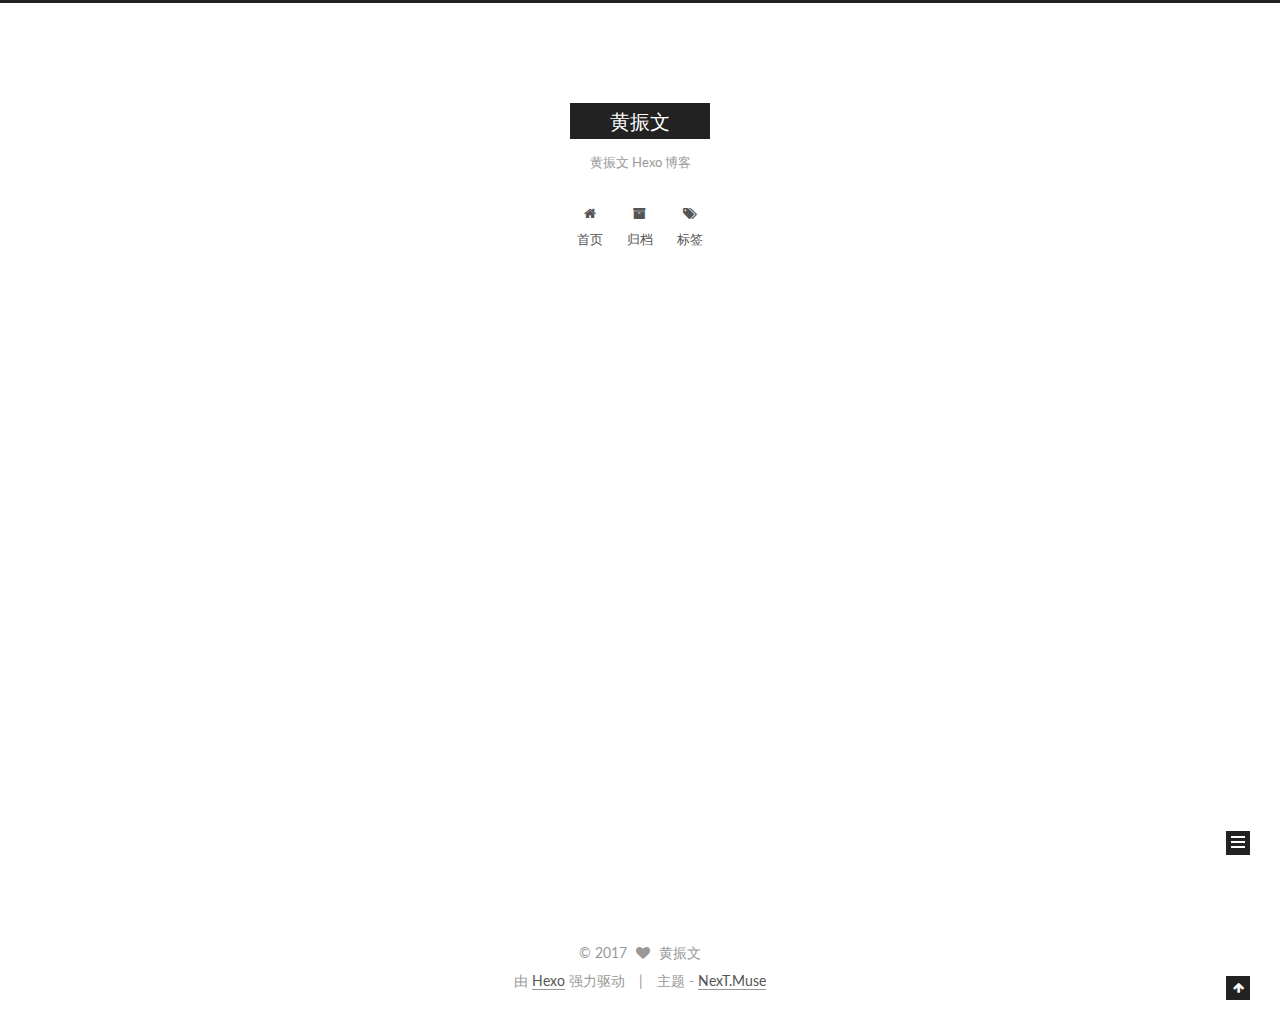
<file: index.html>
<!doctype html>



  


<html class="theme-next muse use-motion" lang="zh-Hans">
<head>
  <meta charset="UTF-8"/>
<meta http-equiv="X-UA-Compatible" content="IE=edge" />
<meta name="viewport" content="width=device-width, initial-scale=1, maximum-scale=1"/>









<meta http-equiv="Cache-Control" content="no-transform" />
<meta http-equiv="Cache-Control" content="no-siteapp" />















  
  
  <link href="/lib/fancybox/source/jquery.fancybox.css?v=2.1.5" rel="stylesheet" type="text/css" />




  
  
  
  

  
    
    
  

  

  

  

  

  
    
    
    <link href="//fonts.googleapis.com/css?family=Lato:300,300italic,400,400italic,700,700italic&subset=latin,latin-ext" rel="stylesheet" type="text/css">
  






<link href="/lib/font-awesome/css/font-awesome.min.css?v=4.6.2" rel="stylesheet" type="text/css" />

<link href="/css/main.css?v=5.1.1" rel="stylesheet" type="text/css" />


  <meta name="keywords" content="Hexo, NexT" />








  <link rel="shortcut icon" type="image/x-icon" href="/favicon.ico?v=5.1.1" />






<meta name="description" content="黄振文 Hexo 博客">
<meta property="og:type" content="website">
<meta property="og:title" content="黄振文">
<meta property="og:url" content="http://yoursite.com/index.html">
<meta property="og:site_name" content="黄振文">
<meta property="og:description" content="黄振文 Hexo 博客">
<meta name="twitter:card" content="summary">
<meta name="twitter:title" content="黄振文">
<meta name="twitter:description" content="黄振文 Hexo 博客">



<script type="text/javascript" id="hexo.configurations">
  var NexT = window.NexT || {};
  var CONFIG = {
    root: '/',
    scheme: 'Muse',
    sidebar: {"position":"left","display":"post","offset":12,"offset_float":0,"b2t":false,"scrollpercent":false},
    fancybox: true,
    motion: true,
    duoshuo: {
      userId: '0',
      author: '博主'
    },
    algolia: {
      applicationID: '',
      apiKey: '',
      indexName: '',
      hits: {"per_page":10},
      labels: {"input_placeholder":"Search for Posts","hits_empty":"We didn't find any results for the search: ${query}","hits_stats":"${hits} results found in ${time} ms"}
    }
  };
</script>



  <link rel="canonical" href="http://yoursite.com/"/>





  <title>黄振文</title>
  














</head>

<body itemscope itemtype="http://schema.org/WebPage" lang="zh-Hans">

  
  
    
  

  <div class="container sidebar-position-left 
   page-home 
 ">
    <div class="headband"></div>

    <header id="header" class="header" itemscope itemtype="http://schema.org/WPHeader">
      <div class="header-inner"><div class="site-brand-wrapper">
  <div class="site-meta ">
    

    <div class="custom-logo-site-title">
      <a href="/"  class="brand" rel="start">
        <span class="logo-line-before"><i></i></span>
        <span class="site-title">黄振文</span>
        <span class="logo-line-after"><i></i></span>
      </a>
    </div>
      
        <p class="site-subtitle">黄振文 Hexo 博客</p>
      
  </div>

  <div class="site-nav-toggle">
    <button>
      <span class="btn-bar"></span>
      <span class="btn-bar"></span>
      <span class="btn-bar"></span>
    </button>
  </div>
</div>

<nav class="site-nav">
  

  
    <ul id="menu" class="menu">
      
        
        <li class="menu-item menu-item-home">
          <a href="/" rel="section">
            
              <i class="menu-item-icon fa fa-fw fa-home"></i> <br />
            
            首页
          </a>
        </li>
      
        
        <li class="menu-item menu-item-archives">
          <a href="/archives/" rel="section">
            
              <i class="menu-item-icon fa fa-fw fa-archive"></i> <br />
            
            归档
          </a>
        </li>
      
        
        <li class="menu-item menu-item-tags">
          <a href="/tags/" rel="section">
            
              <i class="menu-item-icon fa fa-fw fa-tags"></i> <br />
            
            标签
          </a>
        </li>
      

      
    </ul>
  

  
</nav>



 </div>
    </header>

    <main id="main" class="main">
      <div class="main-inner">
        <div class="content-wrap">
          <div id="content" class="content">
            
  <section id="posts" class="posts-expand">
    
      

  

  
  
  

  <article class="post post-type-normal " itemscope itemtype="http://schema.org/Article">
    <link itemprop="mainEntityOfPage" href="http://yoursite.com/2017/07/04/hello-world/">

    <span hidden itemprop="author" itemscope itemtype="http://schema.org/Person">
      <meta itemprop="name" content="黄振文">
      <meta itemprop="description" content="">
      <meta itemprop="image" content="/images/avatar.gif">
    </span>

    <span hidden itemprop="publisher" itemscope itemtype="http://schema.org/Organization">
      <meta itemprop="name" content="黄振文">
    </span>

    
      <header class="post-header">

        
        
          <h1 class="post-title" itemprop="name headline">
                
                <a class="post-title-link" href="/2017/07/04/hello-world/" itemprop="url">Hexo</a></h1>
        

        <div class="post-meta">
          <span class="post-time">
            
              <span class="post-meta-item-icon">
                <i class="fa fa-calendar-o"></i>
              </span>
              
                <span class="post-meta-item-text">发表于</span>
              
              <time title="创建于" itemprop="dateCreated datePublished" datetime="2017-07-04T19:18:35+08:00">
                2017-07-04
              </time>
            

            

            
          </span>

          

          
            
          

          
          

          

          

          

        </div>
      </header>
    

    <div class="post-body" itemprop="articleBody">

      
      

      
        
          <h2 id="欢迎来到我的博客"><a href="#欢迎来到我的博客" class="headerlink" title="欢迎来到我的博客"></a>欢迎来到我的博客</h2><p>&emsp;&emsp;按照国际惯例，第一篇还是写一下环境的搭建，万一哪天需要重新搭建呢，也不需要在去<a href="https://www.google.com" target="_blank" rel="external">google</a>了，虽然很简单，但是也记录一下。</p>
<h3 id="环境搭建"><a href="#环境搭建" class="headerlink" title="环境搭建"></a>环境搭建</h3><p>&emsp;&emsp;先检查本地本地是否安装<a href="https://git-scm.com/" target="_blank" rel="external">git</a>和<a href="https://nodejs.org" target="_blank" rel="external">Node.js</a>，如果没有安装，那么就安装吧，不然你也没法进行下去。<br>&emsp;&emsp;这两样安装都很简单，分别进入<a href="https://git-scm.com/" target="_blank" rel="external">git</a>和<a href="https://nodejs.org" target="_blank" rel="external">Node.js</a>的官网下载安装包，根据提示，一步步的走下去就行了。<br>&emsp;&emsp;安装完成了后可以使用<em>npm version</em>和<em>git version</em>查看版本信息。<br>
          <!--noindex-->
          <div class="post-button text-center">
            <a class="btn" href="/2017/07/04/hello-world/#more" rel="contents">
              阅读全文 &raquo;
            </a>
          </div>
          <!--/noindex-->
        
      
    </div>

    <div>
      
    </div>

    <div>
      
    </div>

    <div>
      
    </div>

    <footer class="post-footer">
      

      

      

      
      
        <div class="post-eof"></div>
      
    </footer>
  </article>


    
  </section>

  


          </div>
          


          

        </div>
        
          
  
  <div class="sidebar-toggle">
    <div class="sidebar-toggle-line-wrap">
      <span class="sidebar-toggle-line sidebar-toggle-line-first"></span>
      <span class="sidebar-toggle-line sidebar-toggle-line-middle"></span>
      <span class="sidebar-toggle-line sidebar-toggle-line-last"></span>
    </div>
  </div>

  <aside id="sidebar" class="sidebar">
    <div class="sidebar-inner">

      

      

      <section class="site-overview sidebar-panel sidebar-panel-active">
        <div class="site-author motion-element" itemprop="author" itemscope itemtype="http://schema.org/Person">
          <img class="site-author-image" itemprop="image"
               src="/images/avatar.gif"
               alt="黄振文" />
          <p class="site-author-name" itemprop="name">黄振文</p>
           
              <p class="site-description motion-element" itemprop="description">黄振文 Hexo 博客</p>
          
        </div>
        <nav class="site-state motion-element">

          
            <div class="site-state-item site-state-posts">
              <a href="/archives/">
                <span class="site-state-item-count">1</span>
                <span class="site-state-item-name">日志</span>
              </a>
            </div>
          

          

          

        </nav>

        

        <div class="links-of-author motion-element">
          
        </div>

        
        

        
        

        


      </section>

      

      

    </div>
  </aside>


        
      </div>
    </main>

    <footer id="footer" class="footer">
      <div class="footer-inner">
        <div class="copyright" >
  
  &copy; 
  <span itemprop="copyrightYear">2017</span>
  <span class="with-love">
    <i class="fa fa-heart"></i>
  </span>
  <span class="author" itemprop="copyrightHolder">黄振文</span>
</div>


<div class="powered-by">
  由 <a class="theme-link" href="https://hexo.io">Hexo</a> 强力驱动
</div>

<div class="theme-info">
  主题 -
  <a class="theme-link" href="https://github.com/iissnan/hexo-theme-next">
    NexT.Muse
  </a>
</div>


        

        
      </div>
    </footer>

    
      <div class="back-to-top">
        <i class="fa fa-arrow-up"></i>
        
      </div>
    

  </div>

  

<script type="text/javascript">
  if (Object.prototype.toString.call(window.Promise) !== '[object Function]') {
    window.Promise = null;
  }
</script>









  












  
  <script type="text/javascript" src="/lib/jquery/index.js?v=2.1.3"></script>

  
  <script type="text/javascript" src="/lib/fastclick/lib/fastclick.min.js?v=1.0.6"></script>

  
  <script type="text/javascript" src="/lib/jquery_lazyload/jquery.lazyload.js?v=1.9.7"></script>

  
  <script type="text/javascript" src="/lib/velocity/velocity.min.js?v=1.2.1"></script>

  
  <script type="text/javascript" src="/lib/velocity/velocity.ui.min.js?v=1.2.1"></script>

  
  <script type="text/javascript" src="/lib/fancybox/source/jquery.fancybox.pack.js?v=2.1.5"></script>


  


  <script type="text/javascript" src="/js/src/utils.js?v=5.1.1"></script>

  <script type="text/javascript" src="/js/src/motion.js?v=5.1.1"></script>



  
  

  
    <script type="text/javascript" src="/js/src/scrollspy.js?v=5.1.1"></script>
<script type="text/javascript" src="/js/src/post-details.js?v=5.1.1"></script>

  

  


  <script type="text/javascript" src="/js/src/bootstrap.js?v=5.1.1"></script>



  


  




	





  





  





  






  





  

  

  

  

  

  

</body>
</html>
</file>
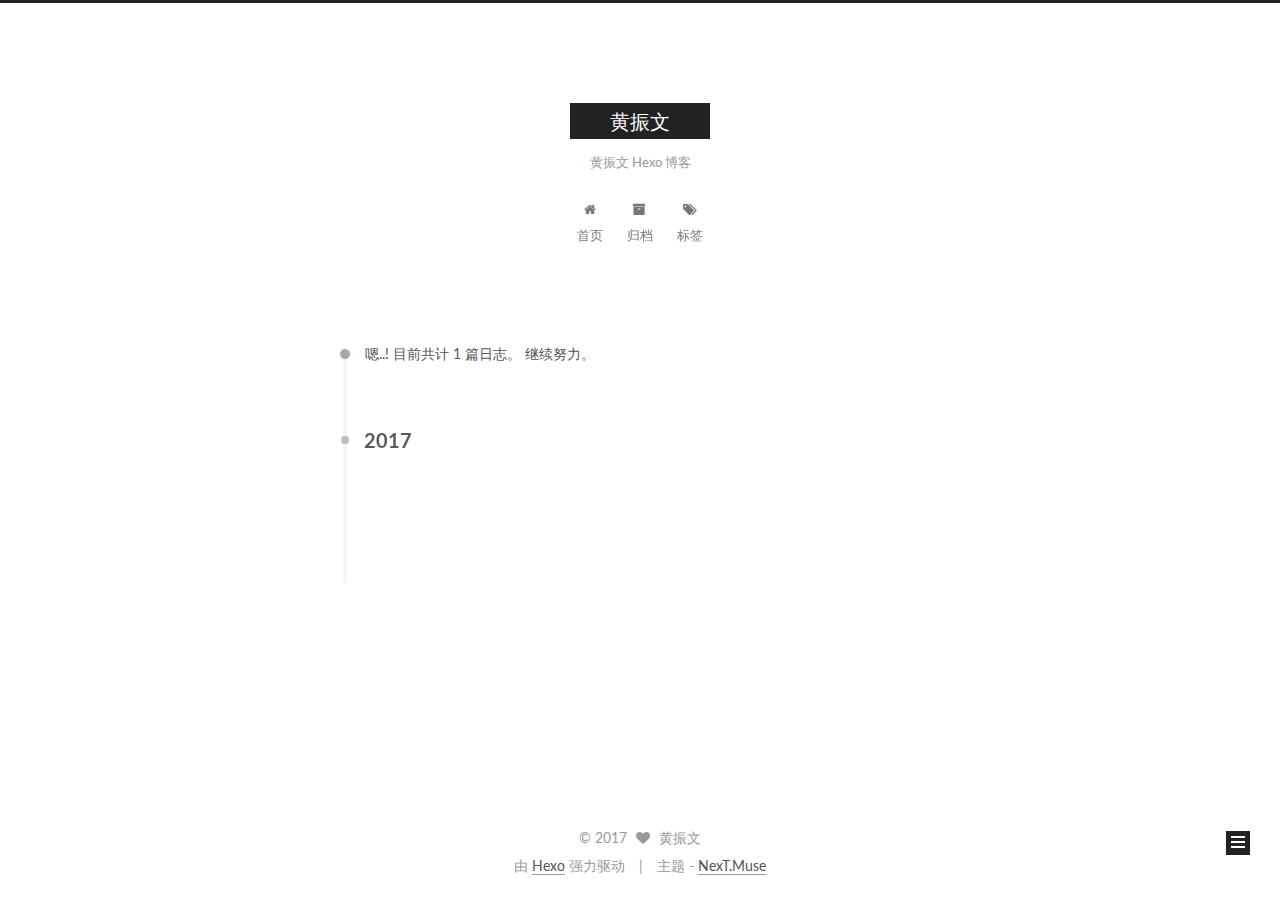
<file: archives/index.html>
<!doctype html>



  


<html class="theme-next muse use-motion" lang="zh-Hans">
<head>
  <meta charset="UTF-8"/>
<meta http-equiv="X-UA-Compatible" content="IE=edge" />
<meta name="viewport" content="width=device-width, initial-scale=1, maximum-scale=1"/>









<meta http-equiv="Cache-Control" content="no-transform" />
<meta http-equiv="Cache-Control" content="no-siteapp" />















  
  
  <link href="/lib/fancybox/source/jquery.fancybox.css?v=2.1.5" rel="stylesheet" type="text/css" />




  
  
  
  

  
    
    
  

  

  

  

  

  
    
    
    <link href="//fonts.googleapis.com/css?family=Lato:300,300italic,400,400italic,700,700italic&subset=latin,latin-ext" rel="stylesheet" type="text/css">
  






<link href="/lib/font-awesome/css/font-awesome.min.css?v=4.6.2" rel="stylesheet" type="text/css" />

<link href="/css/main.css?v=5.1.1" rel="stylesheet" type="text/css" />


  <meta name="keywords" content="Hexo, NexT" />








  <link rel="shortcut icon" type="image/x-icon" href="/favicon.ico?v=5.1.1" />






<meta name="description" content="黄振文 Hexo 博客">
<meta property="og:type" content="website">
<meta property="og:title" content="黄振文">
<meta property="og:url" content="http://yoursite.com/archives/index.html">
<meta property="og:site_name" content="黄振文">
<meta property="og:description" content="黄振文 Hexo 博客">
<meta name="twitter:card" content="summary">
<meta name="twitter:title" content="黄振文">
<meta name="twitter:description" content="黄振文 Hexo 博客">



<script type="text/javascript" id="hexo.configurations">
  var NexT = window.NexT || {};
  var CONFIG = {
    root: '/',
    scheme: 'Muse',
    sidebar: {"position":"left","display":"post","offset":12,"offset_float":0,"b2t":false,"scrollpercent":false},
    fancybox: true,
    motion: true,
    duoshuo: {
      userId: '0',
      author: '博主'
    },
    algolia: {
      applicationID: '',
      apiKey: '',
      indexName: '',
      hits: {"per_page":10},
      labels: {"input_placeholder":"Search for Posts","hits_empty":"We didn't find any results for the search: ${query}","hits_stats":"${hits} results found in ${time} ms"}
    }
  };
</script>



  <link rel="canonical" href="http://yoursite.com/archives/"/>





  <title>归档 | 黄振文</title>
  














</head>

<body itemscope itemtype="http://schema.org/WebPage" lang="zh-Hans">

  
  
    
  

  <div class="container sidebar-position-left  page-archive  ">
    <div class="headband"></div>

    <header id="header" class="header" itemscope itemtype="http://schema.org/WPHeader">
      <div class="header-inner"><div class="site-brand-wrapper">
  <div class="site-meta ">
    

    <div class="custom-logo-site-title">
      <a href="/"  class="brand" rel="start">
        <span class="logo-line-before"><i></i></span>
        <span class="site-title">黄振文</span>
        <span class="logo-line-after"><i></i></span>
      </a>
    </div>
      
        <p class="site-subtitle">黄振文 Hexo 博客</p>
      
  </div>

  <div class="site-nav-toggle">
    <button>
      <span class="btn-bar"></span>
      <span class="btn-bar"></span>
      <span class="btn-bar"></span>
    </button>
  </div>
</div>

<nav class="site-nav">
  

  
    <ul id="menu" class="menu">
      
        
        <li class="menu-item menu-item-home">
          <a href="/" rel="section">
            
              <i class="menu-item-icon fa fa-fw fa-home"></i> <br />
            
            首页
          </a>
        </li>
      
        
        <li class="menu-item menu-item-archives">
          <a href="/archives/" rel="section">
            
              <i class="menu-item-icon fa fa-fw fa-archive"></i> <br />
            
            归档
          </a>
        </li>
      
        
        <li class="menu-item menu-item-tags">
          <a href="/tags/" rel="section">
            
              <i class="menu-item-icon fa fa-fw fa-tags"></i> <br />
            
            标签
          </a>
        </li>
      

      
    </ul>
  

  
</nav>



 </div>
    </header>

    <main id="main" class="main">
      <div class="main-inner">
        <div class="content-wrap">
          <div id="content" class="content">
            

  <section id="posts" class="posts-collapse">
    <span class="archive-move-on"></span>

    <span class="archive-page-counter">
      
      
      
        
      
      嗯..! 目前共计 1 篇日志。 继续努力。
    </span>

    

      
      
      

      
        
        <div class="collection-title">
          <h2 class="archive-year motion-element" id="archive-year-2017">2017</h2>
        </div>
      
      

      

  <article class="post post-type-normal" itemscope itemtype="http://schema.org/Article">
    <header class="post-header">

      <h2 class="post-title">
        
            <a class="post-title-link" href="/2017/07/04/hello-world/" itemprop="url">
              
                <span itemprop="name">Hexo</span>
              
            </a>
        
      </h2>

      <div class="post-meta">
        <time class="post-time" itemprop="dateCreated"
              datetime="2017-07-04T19:18:35+08:00"
              content="2017-07-04" >
          07-04
        </time>
      </div>

    </header>
  </article>



    

  </section>

  



          </div>
          


          

        </div>
        
          
  
  <div class="sidebar-toggle">
    <div class="sidebar-toggle-line-wrap">
      <span class="sidebar-toggle-line sidebar-toggle-line-first"></span>
      <span class="sidebar-toggle-line sidebar-toggle-line-middle"></span>
      <span class="sidebar-toggle-line sidebar-toggle-line-last"></span>
    </div>
  </div>

  <aside id="sidebar" class="sidebar">
    <div class="sidebar-inner">

      

      

      <section class="site-overview sidebar-panel sidebar-panel-active">
        <div class="site-author motion-element" itemprop="author" itemscope itemtype="http://schema.org/Person">
          <img class="site-author-image" itemprop="image"
               src="/images/avatar.gif"
               alt="黄振文" />
          <p class="site-author-name" itemprop="name">黄振文</p>
           
              <p class="site-description motion-element" itemprop="description">黄振文 Hexo 博客</p>
          
        </div>
        <nav class="site-state motion-element">

          
            <div class="site-state-item site-state-posts">
              <a href="/archives/">
                <span class="site-state-item-count">1</span>
                <span class="site-state-item-name">日志</span>
              </a>
            </div>
          

          

          

        </nav>

        

        <div class="links-of-author motion-element">
          
        </div>

        
        

        
        

        


      </section>

      

      

    </div>
  </aside>


        
      </div>
    </main>

    <footer id="footer" class="footer">
      <div class="footer-inner">
        <div class="copyright" >
  
  &copy; 
  <span itemprop="copyrightYear">2017</span>
  <span class="with-love">
    <i class="fa fa-heart"></i>
  </span>
  <span class="author" itemprop="copyrightHolder">黄振文</span>
</div>


<div class="powered-by">
  由 <a class="theme-link" href="https://hexo.io">Hexo</a> 强力驱动
</div>

<div class="theme-info">
  主题 -
  <a class="theme-link" href="https://github.com/iissnan/hexo-theme-next">
    NexT.Muse
  </a>
</div>


        

        
      </div>
    </footer>

    
      <div class="back-to-top">
        <i class="fa fa-arrow-up"></i>
        
      </div>
    

  </div>

  

<script type="text/javascript">
  if (Object.prototype.toString.call(window.Promise) !== '[object Function]') {
    window.Promise = null;
  }
</script>









  












  
  <script type="text/javascript" src="/lib/jquery/index.js?v=2.1.3"></script>

  
  <script type="text/javascript" src="/lib/fastclick/lib/fastclick.min.js?v=1.0.6"></script>

  
  <script type="text/javascript" src="/lib/jquery_lazyload/jquery.lazyload.js?v=1.9.7"></script>

  
  <script type="text/javascript" src="/lib/velocity/velocity.min.js?v=1.2.1"></script>

  
  <script type="text/javascript" src="/lib/velocity/velocity.ui.min.js?v=1.2.1"></script>

  
  <script type="text/javascript" src="/lib/fancybox/source/jquery.fancybox.pack.js?v=2.1.5"></script>


  


  <script type="text/javascript" src="/js/src/utils.js?v=5.1.1"></script>

  <script type="text/javascript" src="/js/src/motion.js?v=5.1.1"></script>



  
  

  
  
    <script type="text/javascript" id="motion.page.archive">
      $('.archive-year').velocity('transition.slideLeftIn');
    </script>
  


  


  <script type="text/javascript" src="/js/src/bootstrap.js?v=5.1.1"></script>



  


  




	





  





  





  






  





  

  

  

  

  

  

</body>
</html>
</file>
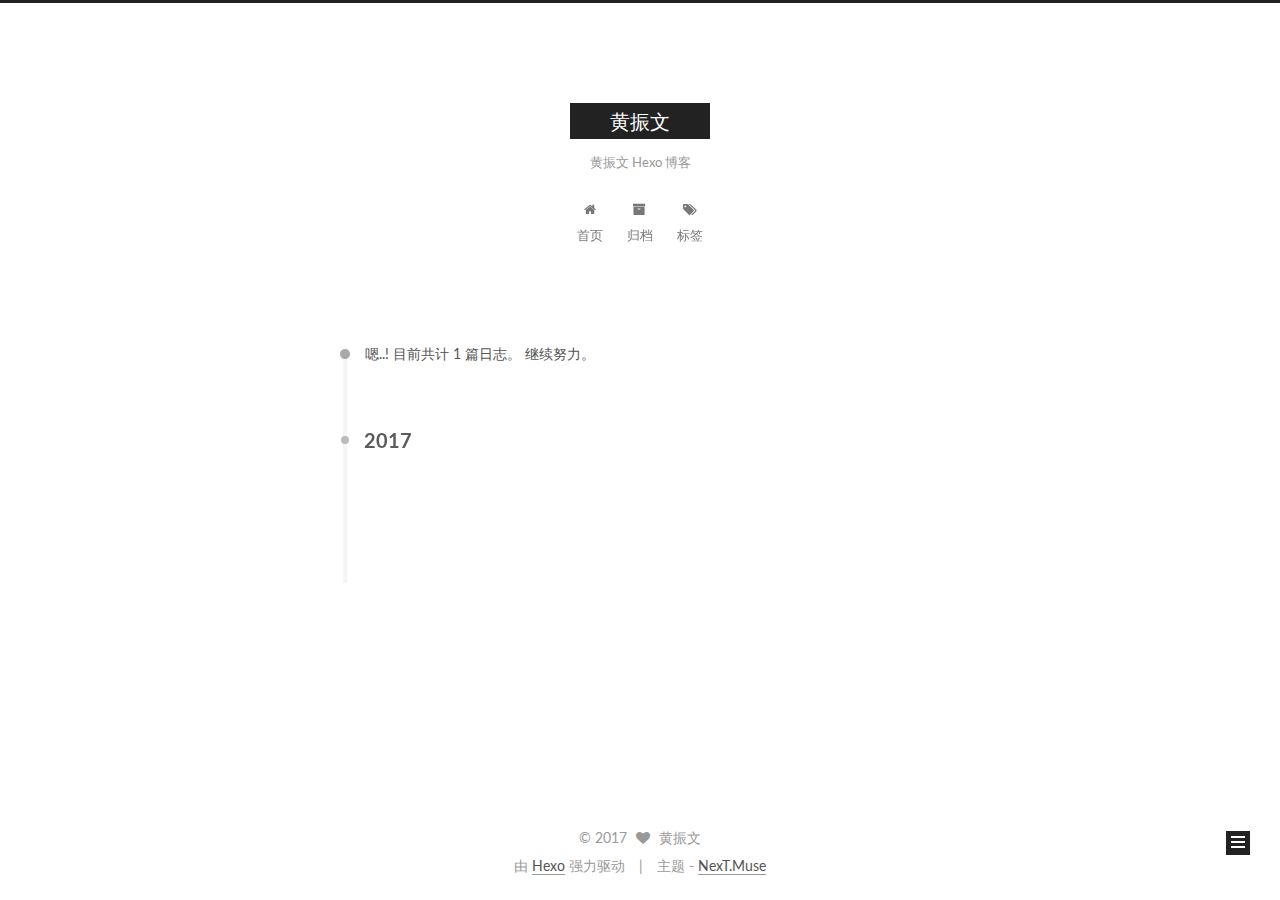
<file: archives/2017/index.html>
<!doctype html>



  


<html class="theme-next muse use-motion" lang="zh-Hans">
<head>
  <meta charset="UTF-8"/>
<meta http-equiv="X-UA-Compatible" content="IE=edge" />
<meta name="viewport" content="width=device-width, initial-scale=1, maximum-scale=1"/>









<meta http-equiv="Cache-Control" content="no-transform" />
<meta http-equiv="Cache-Control" content="no-siteapp" />















  
  
  <link href="/lib/fancybox/source/jquery.fancybox.css?v=2.1.5" rel="stylesheet" type="text/css" />




  
  
  
  

  
    
    
  

  

  

  

  

  
    
    
    <link href="//fonts.googleapis.com/css?family=Lato:300,300italic,400,400italic,700,700italic&subset=latin,latin-ext" rel="stylesheet" type="text/css">
  






<link href="/lib/font-awesome/css/font-awesome.min.css?v=4.6.2" rel="stylesheet" type="text/css" />

<link href="/css/main.css?v=5.1.1" rel="stylesheet" type="text/css" />


  <meta name="keywords" content="Hexo, NexT" />








  <link rel="shortcut icon" type="image/x-icon" href="/favicon.ico?v=5.1.1" />






<meta name="description" content="黄振文 Hexo 博客">
<meta property="og:type" content="website">
<meta property="og:title" content="黄振文">
<meta property="og:url" content="http://yoursite.com/archives/2017/index.html">
<meta property="og:site_name" content="黄振文">
<meta property="og:description" content="黄振文 Hexo 博客">
<meta name="twitter:card" content="summary">
<meta name="twitter:title" content="黄振文">
<meta name="twitter:description" content="黄振文 Hexo 博客">



<script type="text/javascript" id="hexo.configurations">
  var NexT = window.NexT || {};
  var CONFIG = {
    root: '/',
    scheme: 'Muse',
    sidebar: {"position":"left","display":"post","offset":12,"offset_float":0,"b2t":false,"scrollpercent":false},
    fancybox: true,
    motion: true,
    duoshuo: {
      userId: '0',
      author: '博主'
    },
    algolia: {
      applicationID: '',
      apiKey: '',
      indexName: '',
      hits: {"per_page":10},
      labels: {"input_placeholder":"Search for Posts","hits_empty":"We didn't find any results for the search: ${query}","hits_stats":"${hits} results found in ${time} ms"}
    }
  };
</script>



  <link rel="canonical" href="http://yoursite.com/archives/2017/"/>





  <title>归档 | 黄振文</title>
  














</head>

<body itemscope itemtype="http://schema.org/WebPage" lang="zh-Hans">

  
  
    
  

  <div class="container sidebar-position-left  page-archive  ">
    <div class="headband"></div>

    <header id="header" class="header" itemscope itemtype="http://schema.org/WPHeader">
      <div class="header-inner"><div class="site-brand-wrapper">
  <div class="site-meta ">
    

    <div class="custom-logo-site-title">
      <a href="/"  class="brand" rel="start">
        <span class="logo-line-before"><i></i></span>
        <span class="site-title">黄振文</span>
        <span class="logo-line-after"><i></i></span>
      </a>
    </div>
      
        <p class="site-subtitle">黄振文 Hexo 博客</p>
      
  </div>

  <div class="site-nav-toggle">
    <button>
      <span class="btn-bar"></span>
      <span class="btn-bar"></span>
      <span class="btn-bar"></span>
    </button>
  </div>
</div>

<nav class="site-nav">
  

  
    <ul id="menu" class="menu">
      
        
        <li class="menu-item menu-item-home">
          <a href="/" rel="section">
            
              <i class="menu-item-icon fa fa-fw fa-home"></i> <br />
            
            首页
          </a>
        </li>
      
        
        <li class="menu-item menu-item-archives">
          <a href="/archives/" rel="section">
            
              <i class="menu-item-icon fa fa-fw fa-archive"></i> <br />
            
            归档
          </a>
        </li>
      
        
        <li class="menu-item menu-item-tags">
          <a href="/tags/" rel="section">
            
              <i class="menu-item-icon fa fa-fw fa-tags"></i> <br />
            
            标签
          </a>
        </li>
      

      
    </ul>
  

  
</nav>



 </div>
    </header>

    <main id="main" class="main">
      <div class="main-inner">
        <div class="content-wrap">
          <div id="content" class="content">
            

  <section id="posts" class="posts-collapse">
    <span class="archive-move-on"></span>

    <span class="archive-page-counter">
      
      
      
        
      
      嗯..! 目前共计 1 篇日志。 继续努力。
    </span>

    

      
      
      

      
        
        <div class="collection-title">
          <h2 class="archive-year motion-element" id="archive-year-2017">2017</h2>
        </div>
      
      

      

  <article class="post post-type-normal" itemscope itemtype="http://schema.org/Article">
    <header class="post-header">

      <h2 class="post-title">
        
            <a class="post-title-link" href="/2017/06/23/hello-world/" itemprop="url">
              
                <span itemprop="name">Hexo</span>
              
            </a>
        
      </h2>

      <div class="post-meta">
        <time class="post-time" itemprop="dateCreated"
              datetime="2017-06-23T19:18:35+08:00"
              content="2017-06-23" >
          06-23
        </time>
      </div>

    </header>
  </article>



    

  </section>

  



          </div>
          


          

        </div>
        
          
  
  <div class="sidebar-toggle">
    <div class="sidebar-toggle-line-wrap">
      <span class="sidebar-toggle-line sidebar-toggle-line-first"></span>
      <span class="sidebar-toggle-line sidebar-toggle-line-middle"></span>
      <span class="sidebar-toggle-line sidebar-toggle-line-last"></span>
    </div>
  </div>

  <aside id="sidebar" class="sidebar">
    <div class="sidebar-inner">

      

      

      <section class="site-overview sidebar-panel sidebar-panel-active">
        <div class="site-author motion-element" itemprop="author" itemscope itemtype="http://schema.org/Person">
          <img class="site-author-image" itemprop="image"
               src="/images/avatar.gif"
               alt="黄振文" />
          <p class="site-author-name" itemprop="name">黄振文</p>
           
              <p class="site-description motion-element" itemprop="description">黄振文 Hexo 博客</p>
          
        </div>
        <nav class="site-state motion-element">

          
            <div class="site-state-item site-state-posts">
              <a href="/archives/">
                <span class="site-state-item-count">1</span>
                <span class="site-state-item-name">日志</span>
              </a>
            </div>
          

          

          

        </nav>

        

        <div class="links-of-author motion-element">
          
        </div>

        
        

        
        

        


      </section>

      

      

    </div>
  </aside>


        
      </div>
    </main>

    <footer id="footer" class="footer">
      <div class="footer-inner">
        <div class="copyright" >
  
  &copy; 
  <span itemprop="copyrightYear">2017</span>
  <span class="with-love">
    <i class="fa fa-heart"></i>
  </span>
  <span class="author" itemprop="copyrightHolder">黄振文</span>
</div>


<div class="powered-by">
  由 <a class="theme-link" href="https://hexo.io">Hexo</a> 强力驱动
</div>

<div class="theme-info">
  主题 -
  <a class="theme-link" href="https://github.com/iissnan/hexo-theme-next">
    NexT.Muse
  </a>
</div>


        

        
      </div>
    </footer>

    
      <div class="back-to-top">
        <i class="fa fa-arrow-up"></i>
        
      </div>
    

  </div>

  

<script type="text/javascript">
  if (Object.prototype.toString.call(window.Promise) !== '[object Function]') {
    window.Promise = null;
  }
</script>









  












  
  <script type="text/javascript" src="/lib/jquery/index.js?v=2.1.3"></script>

  
  <script type="text/javascript" src="/lib/fastclick/lib/fastclick.min.js?v=1.0.6"></script>

  
  <script type="text/javascript" src="/lib/jquery_lazyload/jquery.lazyload.js?v=1.9.7"></script>

  
  <script type="text/javascript" src="/lib/velocity/velocity.min.js?v=1.2.1"></script>

  
  <script type="text/javascript" src="/lib/velocity/velocity.ui.min.js?v=1.2.1"></script>

  
  <script type="text/javascript" src="/lib/fancybox/source/jquery.fancybox.pack.js?v=2.1.5"></script>


  


  <script type="text/javascript" src="/js/src/utils.js?v=5.1.1"></script>

  <script type="text/javascript" src="/js/src/motion.js?v=5.1.1"></script>



  
  

  
  
    <script type="text/javascript" id="motion.page.archive">
      $('.archive-year').velocity('transition.slideLeftIn');
    </script>
  


  


  <script type="text/javascript" src="/js/src/bootstrap.js?v=5.1.1"></script>



  


  




	





  





  





  






  





  

  

  

  

  

  

</body>
</html>
</file>
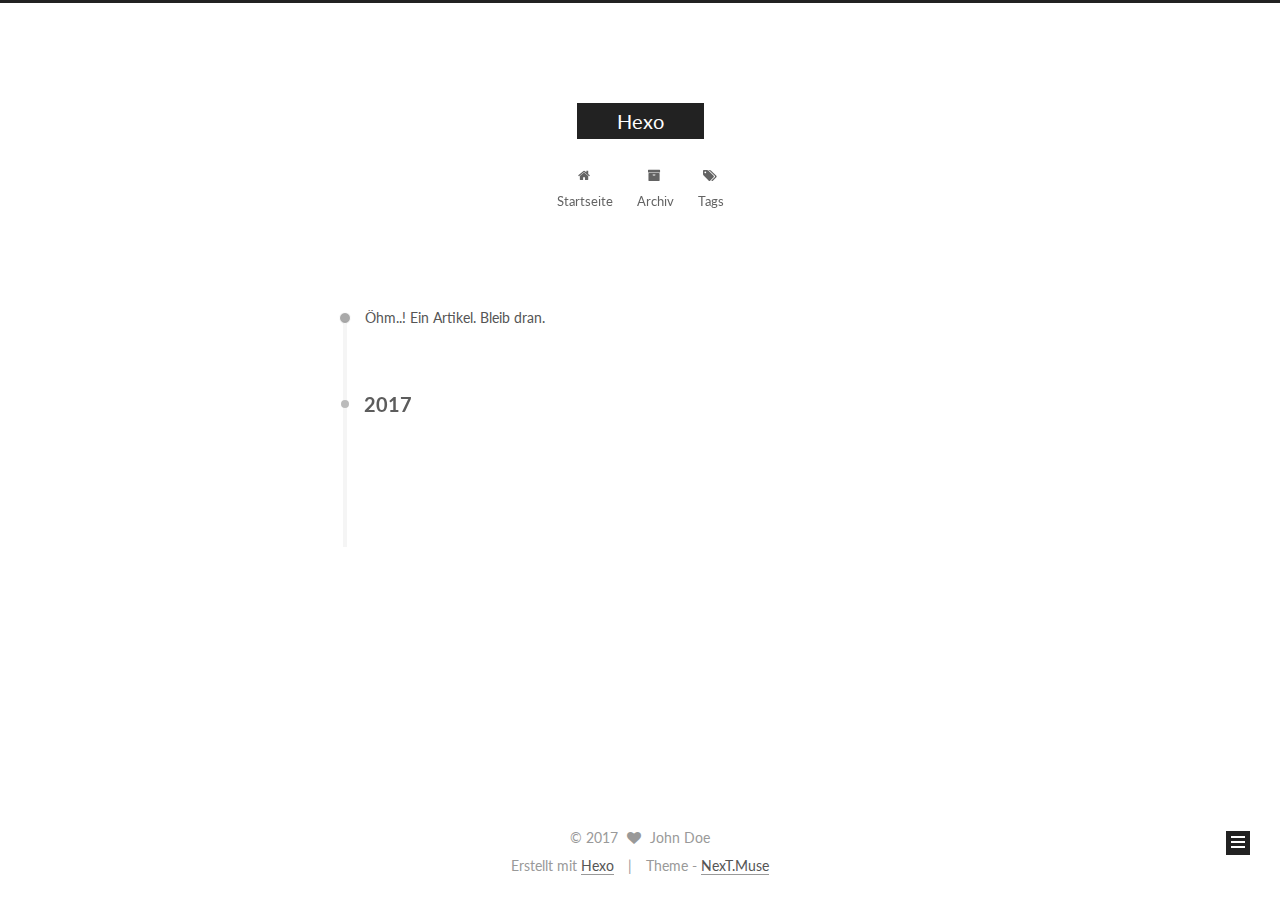
<file: archives/2017/04/index.html>
<!doctype html>



  


<html class="theme-next muse use-motion" lang="">
<head>
  <meta charset="UTF-8"/>
<meta http-equiv="X-UA-Compatible" content="IE=edge" />
<meta name="viewport" content="width=device-width, initial-scale=1, maximum-scale=1"/>









<meta http-equiv="Cache-Control" content="no-transform" />
<meta http-equiv="Cache-Control" content="no-siteapp" />















  
  
  <link href="/lib/fancybox/source/jquery.fancybox.css?v=2.1.5" rel="stylesheet" type="text/css" />




  
  
  
  

  
    
    
  

  

  

  

  

  
    
    
    <link href="//fonts.googleapis.com/css?family=Lato:300,300italic,400,400italic,700,700italic&subset=latin,latin-ext" rel="stylesheet" type="text/css">
  






<link href="/lib/font-awesome/css/font-awesome.min.css?v=4.6.2" rel="stylesheet" type="text/css" />

<link href="/css/main.css?v=5.1.1" rel="stylesheet" type="text/css" />


  <meta name="keywords" content="Hexo, NexT" />








  <link rel="shortcut icon" type="image/x-icon" href="/favicon.ico?v=5.1.1" />






<meta property="og:type" content="website">
<meta property="og:title" content="Hexo">
<meta property="og:url" content="http://yoursite.com/archives/2017/04/index.html">
<meta property="og:site_name" content="Hexo">
<meta name="twitter:card" content="summary">
<meta name="twitter:title" content="Hexo">



<script type="text/javascript" id="hexo.configurations">
  var NexT = window.NexT || {};
  var CONFIG = {
    root: '/',
    scheme: 'Muse',
    sidebar: {"position":"left","display":"post","offset":12,"offset_float":0,"b2t":false,"scrollpercent":false},
    fancybox: true,
    motion: true,
    duoshuo: {
      userId: '0',
      author: 'Author'
    },
    algolia: {
      applicationID: '',
      apiKey: '',
      indexName: '',
      hits: {"per_page":10},
      labels: {"input_placeholder":"Search for Posts","hits_empty":"We didn't find any results for the search: ${query}","hits_stats":"${hits} results found in ${time} ms"}
    }
  };
</script>



  <link rel="canonical" href="http://yoursite.com/archives/2017/04/"/>





  <title>Archiv | Hexo</title>
  














</head>

<body itemscope itemtype="http://schema.org/WebPage" lang="">

  
  
    
  

  <div class="container sidebar-position-left  page-archive  ">
    <div class="headband"></div>

    <header id="header" class="header" itemscope itemtype="http://schema.org/WPHeader">
      <div class="header-inner"><div class="site-brand-wrapper">
  <div class="site-meta ">
    

    <div class="custom-logo-site-title">
      <a href="/"  class="brand" rel="start">
        <span class="logo-line-before"><i></i></span>
        <span class="site-title">Hexo</span>
        <span class="logo-line-after"><i></i></span>
      </a>
    </div>
      
        <p class="site-subtitle"></p>
      
  </div>

  <div class="site-nav-toggle">
    <button>
      <span class="btn-bar"></span>
      <span class="btn-bar"></span>
      <span class="btn-bar"></span>
    </button>
  </div>
</div>

<nav class="site-nav">
  

  
    <ul id="menu" class="menu">
      
        
        <li class="menu-item menu-item-home">
          <a href="/" rel="section">
            
              <i class="menu-item-icon fa fa-fw fa-home"></i> <br />
            
            Startseite
          </a>
        </li>
      
        
        <li class="menu-item menu-item-archives">
          <a href="/archives/" rel="section">
            
              <i class="menu-item-icon fa fa-fw fa-archive"></i> <br />
            
            Archiv
          </a>
        </li>
      
        
        <li class="menu-item menu-item-tags">
          <a href="/tags/" rel="section">
            
              <i class="menu-item-icon fa fa-fw fa-tags"></i> <br />
            
            Tags
          </a>
        </li>
      

      
    </ul>
  

  
</nav>



 </div>
    </header>

    <main id="main" class="main">
      <div class="main-inner">
        <div class="content-wrap">
          <div id="content" class="content">
            

  <section id="posts" class="posts-collapse">
    <span class="archive-move-on"></span>

    <span class="archive-page-counter">
      
      
      
        
      
      Öhm..! Ein Artikel. Bleib dran.
    </span>

    

      
      
      

      
        
        <div class="collection-title">
          <h2 class="archive-year motion-element" id="archive-year-2017">2017</h2>
        </div>
      
      

      

  <article class="post post-type-normal" itemscope itemtype="http://schema.org/Article">
    <header class="post-header">

      <h2 class="post-title">
        
            <a class="post-title-link" href="/2017/04/23/hello-world/" itemprop="url">
              
                <span itemprop="name">hello-hexo</span>
              
            </a>
        
      </h2>

      <div class="post-meta">
        <time class="post-time" itemprop="dateCreated"
              datetime="2017-04-23T19:18:35+08:00"
              content="2017-04-23" >
          04-23
        </time>
      </div>

    </header>
  </article>



    

  </section>

  



          </div>
          


          

        </div>
        
          
  
  <div class="sidebar-toggle">
    <div class="sidebar-toggle-line-wrap">
      <span class="sidebar-toggle-line sidebar-toggle-line-first"></span>
      <span class="sidebar-toggle-line sidebar-toggle-line-middle"></span>
      <span class="sidebar-toggle-line sidebar-toggle-line-last"></span>
    </div>
  </div>

  <aside id="sidebar" class="sidebar">
    <div class="sidebar-inner">

      

      

      <section class="site-overview sidebar-panel sidebar-panel-active">
        <div class="site-author motion-element" itemprop="author" itemscope itemtype="http://schema.org/Person">
          <img class="site-author-image" itemprop="image"
               src="/images/avatar.gif"
               alt="John Doe" />
          <p class="site-author-name" itemprop="name">John Doe</p>
           
              <p class="site-description motion-element" itemprop="description"></p>
          
        </div>
        <nav class="site-state motion-element">

          
            <div class="site-state-item site-state-posts">
              <a href="/archives/">
                <span class="site-state-item-count">1</span>
                <span class="site-state-item-name">Artikel</span>
              </a>
            </div>
          

          

          

        </nav>

        

        <div class="links-of-author motion-element">
          
        </div>

        
        

        
        

        


      </section>

      

      

    </div>
  </aside>


        
      </div>
    </main>

    <footer id="footer" class="footer">
      <div class="footer-inner">
        <div class="copyright" >
  
  &copy; 
  <span itemprop="copyrightYear">2017</span>
  <span class="with-love">
    <i class="fa fa-heart"></i>
  </span>
  <span class="author" itemprop="copyrightHolder">John Doe</span>
</div>


<div class="powered-by">
  Erstellt mit  <a class="theme-link" href="https://hexo.io">Hexo</a>
</div>

<div class="theme-info">
  Theme -
  <a class="theme-link" href="https://github.com/iissnan/hexo-theme-next">
    NexT.Muse
  </a>
</div>


        

        
      </div>
    </footer>

    
      <div class="back-to-top">
        <i class="fa fa-arrow-up"></i>
        
      </div>
    

  </div>

  

<script type="text/javascript">
  if (Object.prototype.toString.call(window.Promise) !== '[object Function]') {
    window.Promise = null;
  }
</script>









  












  
  <script type="text/javascript" src="/lib/jquery/index.js?v=2.1.3"></script>

  
  <script type="text/javascript" src="/lib/fastclick/lib/fastclick.min.js?v=1.0.6"></script>

  
  <script type="text/javascript" src="/lib/jquery_lazyload/jquery.lazyload.js?v=1.9.7"></script>

  
  <script type="text/javascript" src="/lib/velocity/velocity.min.js?v=1.2.1"></script>

  
  <script type="text/javascript" src="/lib/velocity/velocity.ui.min.js?v=1.2.1"></script>

  
  <script type="text/javascript" src="/lib/fancybox/source/jquery.fancybox.pack.js?v=2.1.5"></script>


  


  <script type="text/javascript" src="/js/src/utils.js?v=5.1.1"></script>

  <script type="text/javascript" src="/js/src/motion.js?v=5.1.1"></script>



  
  

  
  
    <script type="text/javascript" id="motion.page.archive">
      $('.archive-year').velocity('transition.slideLeftIn');
    </script>
  


  


  <script type="text/javascript" src="/js/src/bootstrap.js?v=5.1.1"></script>



  


  




	





  





  





  






  





  

  

  

  

  

  

</body>
</html>
</file>
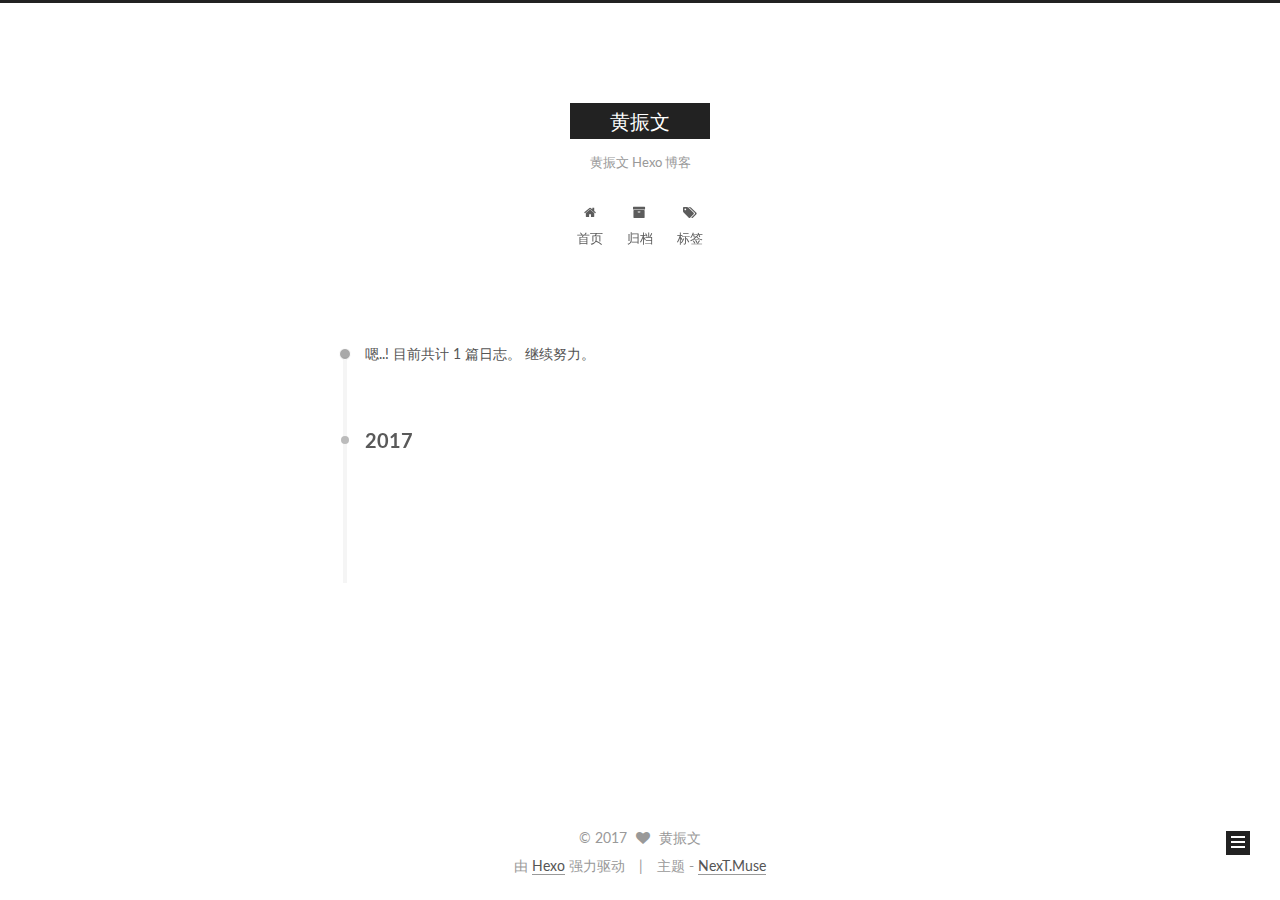
<file: archives/2017/06/index.html>
<!doctype html>



  


<html class="theme-next muse use-motion" lang="zh-Hans">
<head>
  <meta charset="UTF-8"/>
<meta http-equiv="X-UA-Compatible" content="IE=edge" />
<meta name="viewport" content="width=device-width, initial-scale=1, maximum-scale=1"/>









<meta http-equiv="Cache-Control" content="no-transform" />
<meta http-equiv="Cache-Control" content="no-siteapp" />















  
  
  <link href="/lib/fancybox/source/jquery.fancybox.css?v=2.1.5" rel="stylesheet" type="text/css" />




  
  
  
  

  
    
    
  

  

  

  

  

  
    
    
    <link href="//fonts.googleapis.com/css?family=Lato:300,300italic,400,400italic,700,700italic&subset=latin,latin-ext" rel="stylesheet" type="text/css">
  






<link href="/lib/font-awesome/css/font-awesome.min.css?v=4.6.2" rel="stylesheet" type="text/css" />

<link href="/css/main.css?v=5.1.1" rel="stylesheet" type="text/css" />


  <meta name="keywords" content="Hexo, NexT" />








  <link rel="shortcut icon" type="image/x-icon" href="/favicon.ico?v=5.1.1" />






<meta name="description" content="黄振文 Hexo 博客">
<meta property="og:type" content="website">
<meta property="og:title" content="黄振文">
<meta property="og:url" content="http://yoursite.com/archives/2017/06/index.html">
<meta property="og:site_name" content="黄振文">
<meta property="og:description" content="黄振文 Hexo 博客">
<meta name="twitter:card" content="summary">
<meta name="twitter:title" content="黄振文">
<meta name="twitter:description" content="黄振文 Hexo 博客">



<script type="text/javascript" id="hexo.configurations">
  var NexT = window.NexT || {};
  var CONFIG = {
    root: '/',
    scheme: 'Muse',
    sidebar: {"position":"left","display":"post","offset":12,"offset_float":0,"b2t":false,"scrollpercent":false},
    fancybox: true,
    motion: true,
    duoshuo: {
      userId: '0',
      author: '博主'
    },
    algolia: {
      applicationID: '',
      apiKey: '',
      indexName: '',
      hits: {"per_page":10},
      labels: {"input_placeholder":"Search for Posts","hits_empty":"We didn't find any results for the search: ${query}","hits_stats":"${hits} results found in ${time} ms"}
    }
  };
</script>



  <link rel="canonical" href="http://yoursite.com/archives/2017/06/"/>





  <title>归档 | 黄振文</title>
  














</head>

<body itemscope itemtype="http://schema.org/WebPage" lang="zh-Hans">

  
  
    
  

  <div class="container sidebar-position-left  page-archive  ">
    <div class="headband"></div>

    <header id="header" class="header" itemscope itemtype="http://schema.org/WPHeader">
      <div class="header-inner"><div class="site-brand-wrapper">
  <div class="site-meta ">
    

    <div class="custom-logo-site-title">
      <a href="/"  class="brand" rel="start">
        <span class="logo-line-before"><i></i></span>
        <span class="site-title">黄振文</span>
        <span class="logo-line-after"><i></i></span>
      </a>
    </div>
      
        <p class="site-subtitle">黄振文 Hexo 博客</p>
      
  </div>

  <div class="site-nav-toggle">
    <button>
      <span class="btn-bar"></span>
      <span class="btn-bar"></span>
      <span class="btn-bar"></span>
    </button>
  </div>
</div>

<nav class="site-nav">
  

  
    <ul id="menu" class="menu">
      
        
        <li class="menu-item menu-item-home">
          <a href="/" rel="section">
            
              <i class="menu-item-icon fa fa-fw fa-home"></i> <br />
            
            首页
          </a>
        </li>
      
        
        <li class="menu-item menu-item-archives">
          <a href="/archives/" rel="section">
            
              <i class="menu-item-icon fa fa-fw fa-archive"></i> <br />
            
            归档
          </a>
        </li>
      
        
        <li class="menu-item menu-item-tags">
          <a href="/tags/" rel="section">
            
              <i class="menu-item-icon fa fa-fw fa-tags"></i> <br />
            
            标签
          </a>
        </li>
      

      
    </ul>
  

  
</nav>



 </div>
    </header>

    <main id="main" class="main">
      <div class="main-inner">
        <div class="content-wrap">
          <div id="content" class="content">
            

  <section id="posts" class="posts-collapse">
    <span class="archive-move-on"></span>

    <span class="archive-page-counter">
      
      
      
        
      
      嗯..! 目前共计 1 篇日志。 继续努力。
    </span>

    

      
      
      

      
        
        <div class="collection-title">
          <h2 class="archive-year motion-element" id="archive-year-2017">2017</h2>
        </div>
      
      

      

  <article class="post post-type-normal" itemscope itemtype="http://schema.org/Article">
    <header class="post-header">

      <h2 class="post-title">
        
            <a class="post-title-link" href="/2017/06/23/hello-world/" itemprop="url">
              
                <span itemprop="name">Hexo</span>
              
            </a>
        
      </h2>

      <div class="post-meta">
        <time class="post-time" itemprop="dateCreated"
              datetime="2017-06-23T19:18:35+08:00"
              content="2017-06-23" >
          06-23
        </time>
      </div>

    </header>
  </article>



    

  </section>

  



          </div>
          


          

        </div>
        
          
  
  <div class="sidebar-toggle">
    <div class="sidebar-toggle-line-wrap">
      <span class="sidebar-toggle-line sidebar-toggle-line-first"></span>
      <span class="sidebar-toggle-line sidebar-toggle-line-middle"></span>
      <span class="sidebar-toggle-line sidebar-toggle-line-last"></span>
    </div>
  </div>

  <aside id="sidebar" class="sidebar">
    <div class="sidebar-inner">

      

      

      <section class="site-overview sidebar-panel sidebar-panel-active">
        <div class="site-author motion-element" itemprop="author" itemscope itemtype="http://schema.org/Person">
          <img class="site-author-image" itemprop="image"
               src="/images/avatar.gif"
               alt="黄振文" />
          <p class="site-author-name" itemprop="name">黄振文</p>
           
              <p class="site-description motion-element" itemprop="description">黄振文 Hexo 博客</p>
          
        </div>
        <nav class="site-state motion-element">

          
            <div class="site-state-item site-state-posts">
              <a href="/archives/">
                <span class="site-state-item-count">1</span>
                <span class="site-state-item-name">日志</span>
              </a>
            </div>
          

          

          

        </nav>

        

        <div class="links-of-author motion-element">
          
        </div>

        
        

        
        

        


      </section>

      

      

    </div>
  </aside>


        
      </div>
    </main>

    <footer id="footer" class="footer">
      <div class="footer-inner">
        <div class="copyright" >
  
  &copy; 
  <span itemprop="copyrightYear">2017</span>
  <span class="with-love">
    <i class="fa fa-heart"></i>
  </span>
  <span class="author" itemprop="copyrightHolder">黄振文</span>
</div>


<div class="powered-by">
  由 <a class="theme-link" href="https://hexo.io">Hexo</a> 强力驱动
</div>

<div class="theme-info">
  主题 -
  <a class="theme-link" href="https://github.com/iissnan/hexo-theme-next">
    NexT.Muse
  </a>
</div>


        

        
      </div>
    </footer>

    
      <div class="back-to-top">
        <i class="fa fa-arrow-up"></i>
        
      </div>
    

  </div>

  

<script type="text/javascript">
  if (Object.prototype.toString.call(window.Promise) !== '[object Function]') {
    window.Promise = null;
  }
</script>









  












  
  <script type="text/javascript" src="/lib/jquery/index.js?v=2.1.3"></script>

  
  <script type="text/javascript" src="/lib/fastclick/lib/fastclick.min.js?v=1.0.6"></script>

  
  <script type="text/javascript" src="/lib/jquery_lazyload/jquery.lazyload.js?v=1.9.7"></script>

  
  <script type="text/javascript" src="/lib/velocity/velocity.min.js?v=1.2.1"></script>

  
  <script type="text/javascript" src="/lib/velocity/velocity.ui.min.js?v=1.2.1"></script>

  
  <script type="text/javascript" src="/lib/fancybox/source/jquery.fancybox.pack.js?v=2.1.5"></script>


  


  <script type="text/javascript" src="/js/src/utils.js?v=5.1.1"></script>

  <script type="text/javascript" src="/js/src/motion.js?v=5.1.1"></script>



  
  

  
  
    <script type="text/javascript" id="motion.page.archive">
      $('.archive-year').velocity('transition.slideLeftIn');
    </script>
  


  


  <script type="text/javascript" src="/js/src/bootstrap.js?v=5.1.1"></script>



  


  




	





  





  





  






  





  

  

  

  

  

  

</body>
</html>
</file>
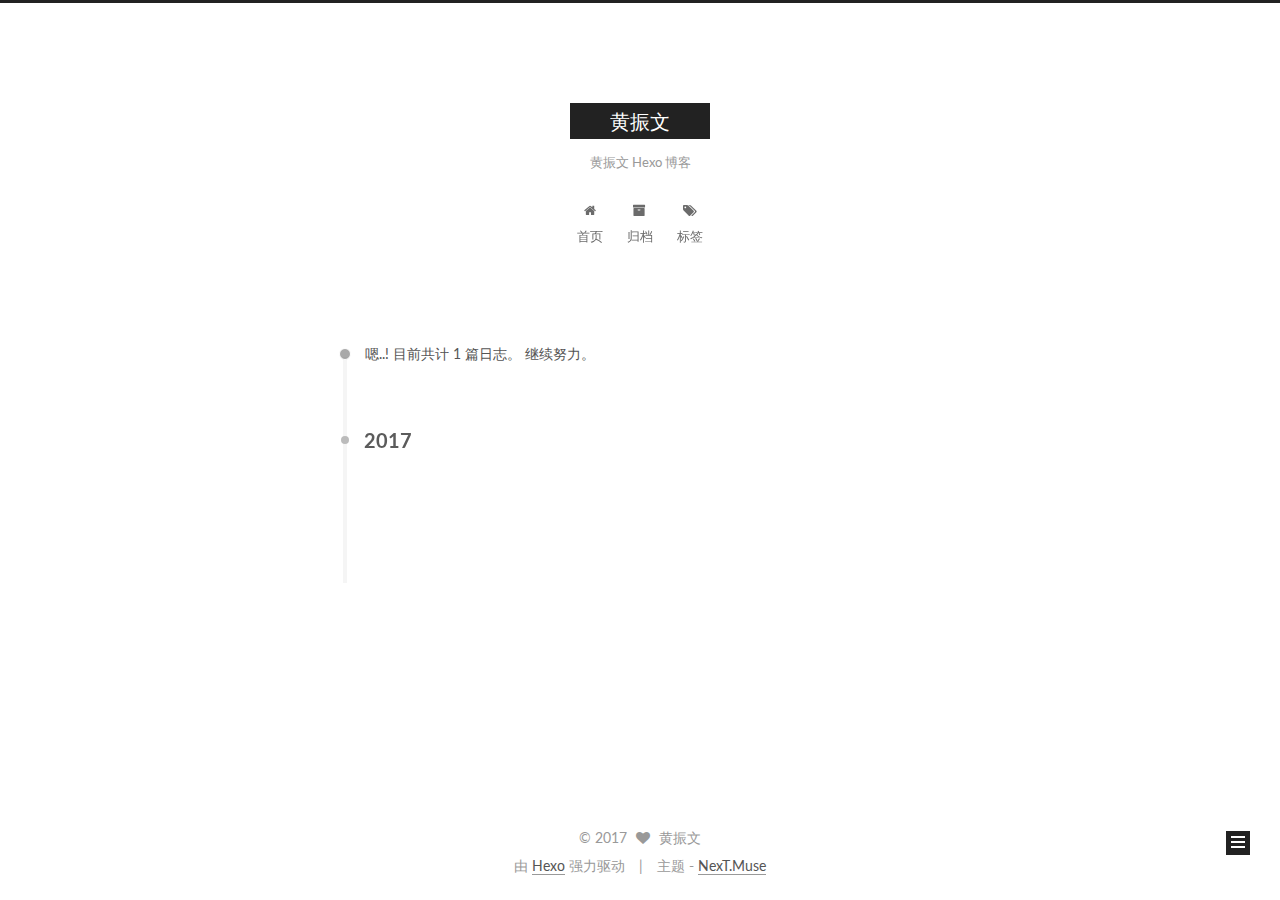
<file: archives/2017/07/index.html>
<!doctype html>



  


<html class="theme-next muse use-motion" lang="zh-Hans">
<head>
  <meta charset="UTF-8"/>
<meta http-equiv="X-UA-Compatible" content="IE=edge" />
<meta name="viewport" content="width=device-width, initial-scale=1, maximum-scale=1"/>









<meta http-equiv="Cache-Control" content="no-transform" />
<meta http-equiv="Cache-Control" content="no-siteapp" />















  
  
  <link href="/lib/fancybox/source/jquery.fancybox.css?v=2.1.5" rel="stylesheet" type="text/css" />




  
  
  
  

  
    
    
  

  

  

  

  

  
    
    
    <link href="//fonts.googleapis.com/css?family=Lato:300,300italic,400,400italic,700,700italic&subset=latin,latin-ext" rel="stylesheet" type="text/css">
  






<link href="/lib/font-awesome/css/font-awesome.min.css?v=4.6.2" rel="stylesheet" type="text/css" />

<link href="/css/main.css?v=5.1.1" rel="stylesheet" type="text/css" />


  <meta name="keywords" content="Hexo, NexT" />








  <link rel="shortcut icon" type="image/x-icon" href="/favicon.ico?v=5.1.1" />






<meta name="description" content="黄振文 Hexo 博客">
<meta property="og:type" content="website">
<meta property="og:title" content="黄振文">
<meta property="og:url" content="http://yoursite.com/archives/2017/07/index.html">
<meta property="og:site_name" content="黄振文">
<meta property="og:description" content="黄振文 Hexo 博客">
<meta name="twitter:card" content="summary">
<meta name="twitter:title" content="黄振文">
<meta name="twitter:description" content="黄振文 Hexo 博客">



<script type="text/javascript" id="hexo.configurations">
  var NexT = window.NexT || {};
  var CONFIG = {
    root: '/',
    scheme: 'Muse',
    sidebar: {"position":"left","display":"post","offset":12,"offset_float":0,"b2t":false,"scrollpercent":false},
    fancybox: true,
    motion: true,
    duoshuo: {
      userId: '0',
      author: '博主'
    },
    algolia: {
      applicationID: '',
      apiKey: '',
      indexName: '',
      hits: {"per_page":10},
      labels: {"input_placeholder":"Search for Posts","hits_empty":"We didn't find any results for the search: ${query}","hits_stats":"${hits} results found in ${time} ms"}
    }
  };
</script>



  <link rel="canonical" href="http://yoursite.com/archives/2017/07/"/>





  <title>归档 | 黄振文</title>
  














</head>

<body itemscope itemtype="http://schema.org/WebPage" lang="zh-Hans">

  
  
    
  

  <div class="container sidebar-position-left  page-archive  ">
    <div class="headband"></div>

    <header id="header" class="header" itemscope itemtype="http://schema.org/WPHeader">
      <div class="header-inner"><div class="site-brand-wrapper">
  <div class="site-meta ">
    

    <div class="custom-logo-site-title">
      <a href="/"  class="brand" rel="start">
        <span class="logo-line-before"><i></i></span>
        <span class="site-title">黄振文</span>
        <span class="logo-line-after"><i></i></span>
      </a>
    </div>
      
        <p class="site-subtitle">黄振文 Hexo 博客</p>
      
  </div>

  <div class="site-nav-toggle">
    <button>
      <span class="btn-bar"></span>
      <span class="btn-bar"></span>
      <span class="btn-bar"></span>
    </button>
  </div>
</div>

<nav class="site-nav">
  

  
    <ul id="menu" class="menu">
      
        
        <li class="menu-item menu-item-home">
          <a href="/" rel="section">
            
              <i class="menu-item-icon fa fa-fw fa-home"></i> <br />
            
            首页
          </a>
        </li>
      
        
        <li class="menu-item menu-item-archives">
          <a href="/archives/" rel="section">
            
              <i class="menu-item-icon fa fa-fw fa-archive"></i> <br />
            
            归档
          </a>
        </li>
      
        
        <li class="menu-item menu-item-tags">
          <a href="/tags/" rel="section">
            
              <i class="menu-item-icon fa fa-fw fa-tags"></i> <br />
            
            标签
          </a>
        </li>
      

      
    </ul>
  

  
</nav>



 </div>
    </header>

    <main id="main" class="main">
      <div class="main-inner">
        <div class="content-wrap">
          <div id="content" class="content">
            

  <section id="posts" class="posts-collapse">
    <span class="archive-move-on"></span>

    <span class="archive-page-counter">
      
      
      
        
      
      嗯..! 目前共计 1 篇日志。 继续努力。
    </span>

    

      
      
      

      
        
        <div class="collection-title">
          <h2 class="archive-year motion-element" id="archive-year-2017">2017</h2>
        </div>
      
      

      

  <article class="post post-type-normal" itemscope itemtype="http://schema.org/Article">
    <header class="post-header">

      <h2 class="post-title">
        
            <a class="post-title-link" href="/2017/07/04/hello-world/" itemprop="url">
              
                <span itemprop="name">Hexo</span>
              
            </a>
        
      </h2>

      <div class="post-meta">
        <time class="post-time" itemprop="dateCreated"
              datetime="2017-07-04T19:18:35+08:00"
              content="2017-07-04" >
          07-04
        </time>
      </div>

    </header>
  </article>



    

  </section>

  



          </div>
          


          

        </div>
        
          
  
  <div class="sidebar-toggle">
    <div class="sidebar-toggle-line-wrap">
      <span class="sidebar-toggle-line sidebar-toggle-line-first"></span>
      <span class="sidebar-toggle-line sidebar-toggle-line-middle"></span>
      <span class="sidebar-toggle-line sidebar-toggle-line-last"></span>
    </div>
  </div>

  <aside id="sidebar" class="sidebar">
    <div class="sidebar-inner">

      

      

      <section class="site-overview sidebar-panel sidebar-panel-active">
        <div class="site-author motion-element" itemprop="author" itemscope itemtype="http://schema.org/Person">
          <img class="site-author-image" itemprop="image"
               src="/images/avatar.gif"
               alt="黄振文" />
          <p class="site-author-name" itemprop="name">黄振文</p>
           
              <p class="site-description motion-element" itemprop="description">黄振文 Hexo 博客</p>
          
        </div>
        <nav class="site-state motion-element">

          
            <div class="site-state-item site-state-posts">
              <a href="/archives/">
                <span class="site-state-item-count">1</span>
                <span class="site-state-item-name">日志</span>
              </a>
            </div>
          

          

          

        </nav>

        

        <div class="links-of-author motion-element">
          
        </div>

        
        

        
        

        


      </section>

      

      

    </div>
  </aside>


        
      </div>
    </main>

    <footer id="footer" class="footer">
      <div class="footer-inner">
        <div class="copyright" >
  
  &copy; 
  <span itemprop="copyrightYear">2017</span>
  <span class="with-love">
    <i class="fa fa-heart"></i>
  </span>
  <span class="author" itemprop="copyrightHolder">黄振文</span>
</div>


<div class="powered-by">
  由 <a class="theme-link" href="https://hexo.io">Hexo</a> 强力驱动
</div>

<div class="theme-info">
  主题 -
  <a class="theme-link" href="https://github.com/iissnan/hexo-theme-next">
    NexT.Muse
  </a>
</div>


        

        
      </div>
    </footer>

    
      <div class="back-to-top">
        <i class="fa fa-arrow-up"></i>
        
      </div>
    

  </div>

  

<script type="text/javascript">
  if (Object.prototype.toString.call(window.Promise) !== '[object Function]') {
    window.Promise = null;
  }
</script>









  












  
  <script type="text/javascript" src="/lib/jquery/index.js?v=2.1.3"></script>

  
  <script type="text/javascript" src="/lib/fastclick/lib/fastclick.min.js?v=1.0.6"></script>

  
  <script type="text/javascript" src="/lib/jquery_lazyload/jquery.lazyload.js?v=1.9.7"></script>

  
  <script type="text/javascript" src="/lib/velocity/velocity.min.js?v=1.2.1"></script>

  
  <script type="text/javascript" src="/lib/velocity/velocity.ui.min.js?v=1.2.1"></script>

  
  <script type="text/javascript" src="/lib/fancybox/source/jquery.fancybox.pack.js?v=2.1.5"></script>


  


  <script type="text/javascript" src="/js/src/utils.js?v=5.1.1"></script>

  <script type="text/javascript" src="/js/src/motion.js?v=5.1.1"></script>



  
  

  
  
    <script type="text/javascript" id="motion.page.archive">
      $('.archive-year').velocity('transition.slideLeftIn');
    </script>
  


  


  <script type="text/javascript" src="/js/src/bootstrap.js?v=5.1.1"></script>



  


  




	





  





  





  






  





  

  

  

  

  

  

</body>
</html>
</file>
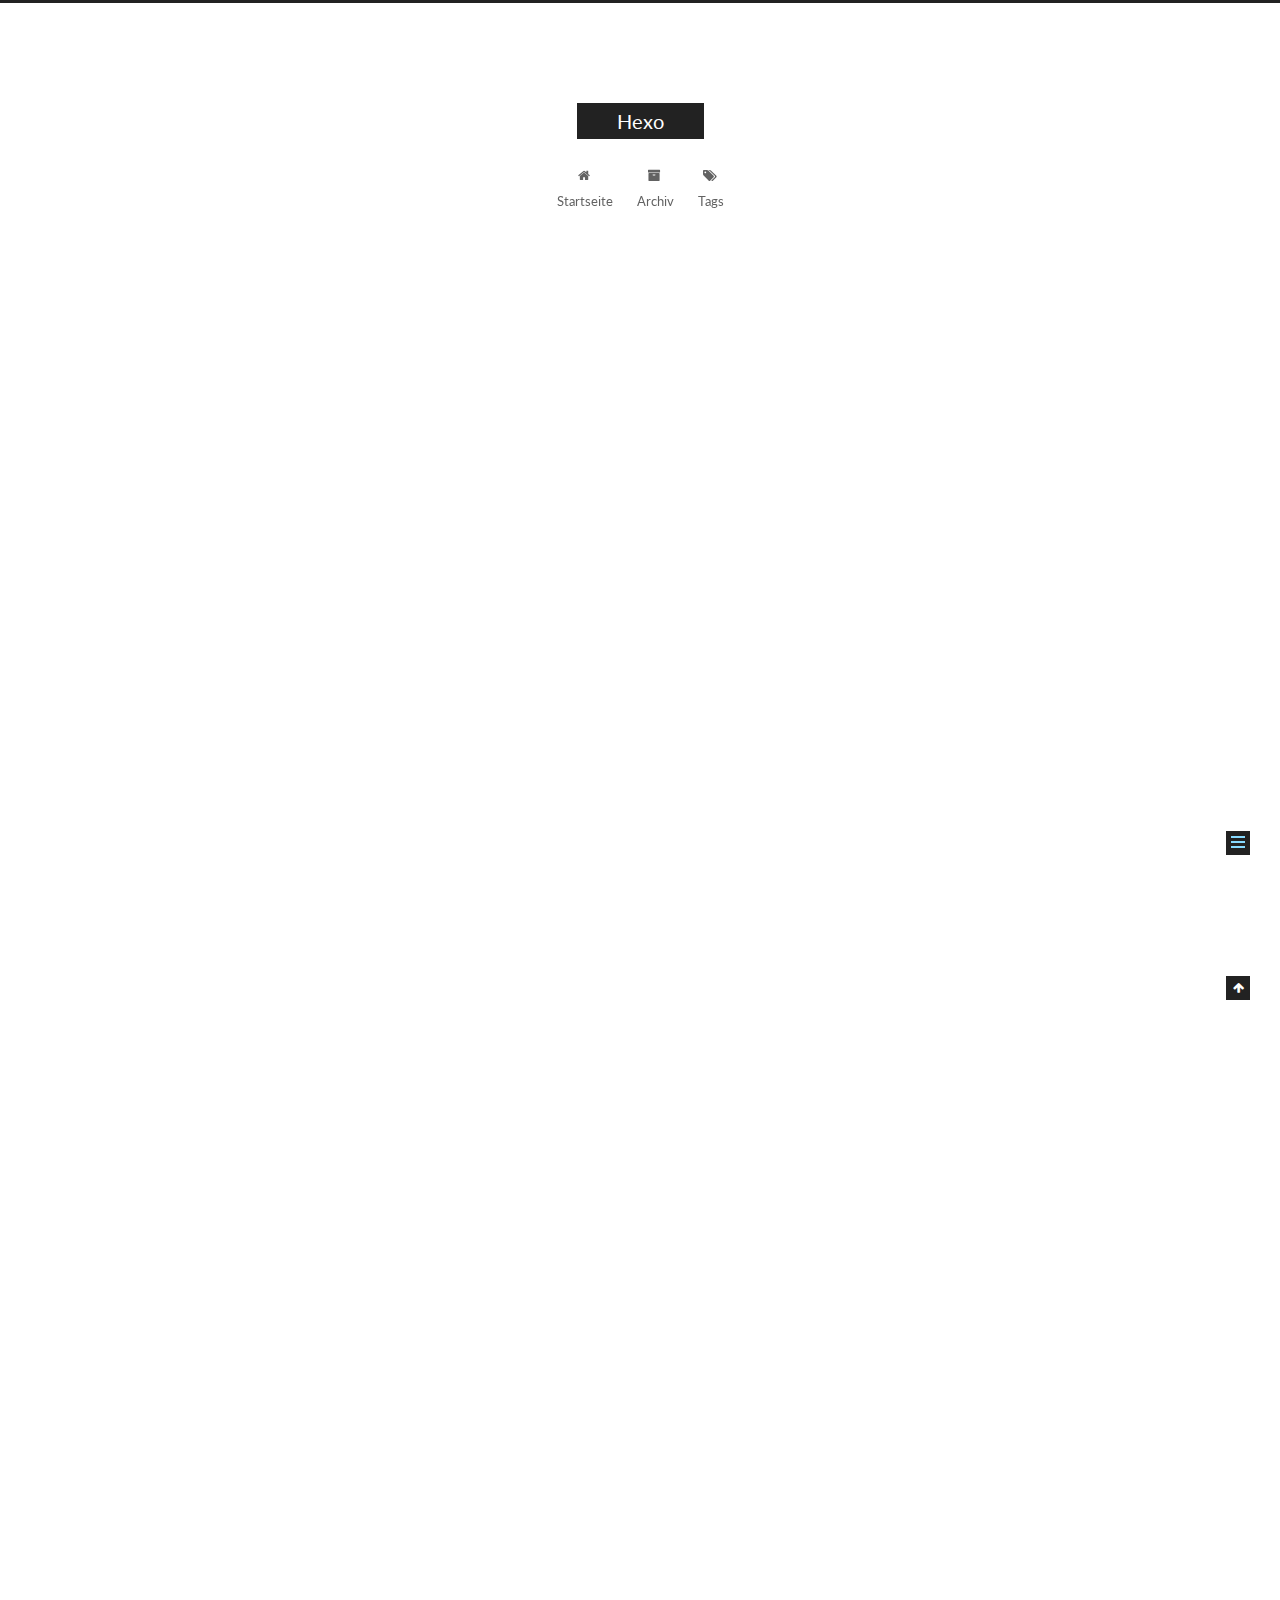
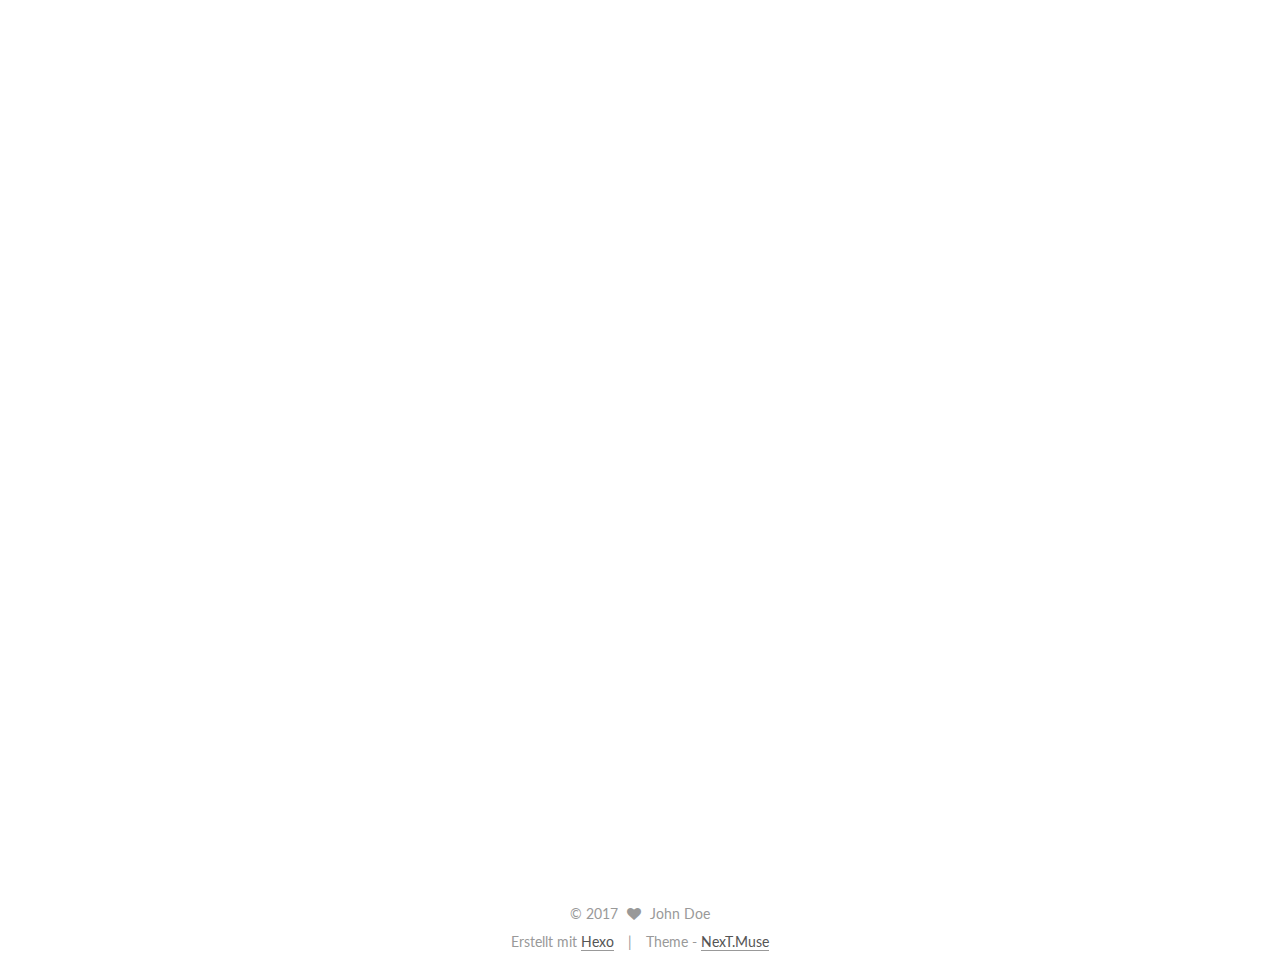
<file: 2017/04/23/hello-world/index.html>
<!doctype html>



  


<html class="theme-next muse use-motion" lang="">
<head>
  <meta charset="UTF-8"/>
<meta http-equiv="X-UA-Compatible" content="IE=edge" />
<meta name="viewport" content="width=device-width, initial-scale=1, maximum-scale=1"/>









<meta http-equiv="Cache-Control" content="no-transform" />
<meta http-equiv="Cache-Control" content="no-siteapp" />















  
  
  <link href="/lib/fancybox/source/jquery.fancybox.css?v=2.1.5" rel="stylesheet" type="text/css" />




  
  
  
  

  
    
    
  

  

  

  

  

  
    
    
    <link href="//fonts.googleapis.com/css?family=Lato:300,300italic,400,400italic,700,700italic&subset=latin,latin-ext" rel="stylesheet" type="text/css">
  






<link href="/lib/font-awesome/css/font-awesome.min.css?v=4.6.2" rel="stylesheet" type="text/css" />

<link href="/css/main.css?v=5.1.1" rel="stylesheet" type="text/css" />


  <meta name="keywords" content="Hexo, NexT" />








  <link rel="shortcut icon" type="image/x-icon" href="/favicon.ico?v=5.1.1" />






<meta name="description" content="hello，Hexo&amp;emsp;&amp;emsp;按照国际惯例，第一篇还是写一下环境的搭建，万一哪天需要重新搭建呢，也不需要在去google了，虽然很简单，但是也记录一下。 环境搭建&amp;emsp;&amp;emsp;先检查本地本地是否安装git和Node.js，如果没有安装，那么就安装吧，不然你也没法进行下去。&amp;emsp;&amp;emsp;这两样安装都很简单，分别进入git和Node.js的官网下载安装包，根据提示，一">
<meta property="og:type" content="article">
<meta property="og:title" content="hello-hexo">
<meta property="og:url" content="http://yoursite.com/2017/04/23/hello-world/index.html">
<meta property="og:site_name" content="Hexo">
<meta property="og:description" content="hello，Hexo&amp;emsp;&amp;emsp;按照国际惯例，第一篇还是写一下环境的搭建，万一哪天需要重新搭建呢，也不需要在去google了，虽然很简单，但是也记录一下。 环境搭建&amp;emsp;&amp;emsp;先检查本地本地是否安装git和Node.js，如果没有安装，那么就安装吧，不然你也没法进行下去。&amp;emsp;&amp;emsp;这两样安装都很简单，分别进入git和Node.js的官网下载安装包，根据提示，一">
<meta property="og:updated_time" content="2017-07-08T07:00:50.000Z">
<meta name="twitter:card" content="summary">
<meta name="twitter:title" content="hello-hexo">
<meta name="twitter:description" content="hello，Hexo&amp;emsp;&amp;emsp;按照国际惯例，第一篇还是写一下环境的搭建，万一哪天需要重新搭建呢，也不需要在去google了，虽然很简单，但是也记录一下。 环境搭建&amp;emsp;&amp;emsp;先检查本地本地是否安装git和Node.js，如果没有安装，那么就安装吧，不然你也没法进行下去。&amp;emsp;&amp;emsp;这两样安装都很简单，分别进入git和Node.js的官网下载安装包，根据提示，一">



<script type="text/javascript" id="hexo.configurations">
  var NexT = window.NexT || {};
  var CONFIG = {
    root: '/',
    scheme: 'Muse',
    sidebar: {"position":"left","display":"post","offset":12,"offset_float":0,"b2t":false,"scrollpercent":false},
    fancybox: true,
    motion: true,
    duoshuo: {
      userId: '0',
      author: 'Author'
    },
    algolia: {
      applicationID: '',
      apiKey: '',
      indexName: '',
      hits: {"per_page":10},
      labels: {"input_placeholder":"Search for Posts","hits_empty":"We didn't find any results for the search: ${query}","hits_stats":"${hits} results found in ${time} ms"}
    }
  };
</script>



  <link rel="canonical" href="http://yoursite.com/2017/04/23/hello-world/"/>





  <title>hello-hexo | Hexo</title>
  














</head>

<body itemscope itemtype="http://schema.org/WebPage" lang="">

  
  
    
  

  <div class="container sidebar-position-left page-post-detail ">
    <div class="headband"></div>

    <header id="header" class="header" itemscope itemtype="http://schema.org/WPHeader">
      <div class="header-inner"><div class="site-brand-wrapper">
  <div class="site-meta ">
    

    <div class="custom-logo-site-title">
      <a href="/"  class="brand" rel="start">
        <span class="logo-line-before"><i></i></span>
        <span class="site-title">Hexo</span>
        <span class="logo-line-after"><i></i></span>
      </a>
    </div>
      
        <p class="site-subtitle"></p>
      
  </div>

  <div class="site-nav-toggle">
    <button>
      <span class="btn-bar"></span>
      <span class="btn-bar"></span>
      <span class="btn-bar"></span>
    </button>
  </div>
</div>

<nav class="site-nav">
  

  
    <ul id="menu" class="menu">
      
        
        <li class="menu-item menu-item-home">
          <a href="/" rel="section">
            
              <i class="menu-item-icon fa fa-fw fa-home"></i> <br />
            
            Startseite
          </a>
        </li>
      
        
        <li class="menu-item menu-item-archives">
          <a href="/archives/" rel="section">
            
              <i class="menu-item-icon fa fa-fw fa-archive"></i> <br />
            
            Archiv
          </a>
        </li>
      
        
        <li class="menu-item menu-item-tags">
          <a href="/tags/" rel="section">
            
              <i class="menu-item-icon fa fa-fw fa-tags"></i> <br />
            
            Tags
          </a>
        </li>
      

      
    </ul>
  

  
</nav>



 </div>
    </header>

    <main id="main" class="main">
      <div class="main-inner">
        <div class="content-wrap">
          <div id="content" class="content">
            

  <div id="posts" class="posts-expand">
    

  

  
  
  

  <article class="post post-type-normal " itemscope itemtype="http://schema.org/Article">
    <link itemprop="mainEntityOfPage" href="http://yoursite.com/2017/04/23/hello-world/">

    <span hidden itemprop="author" itemscope itemtype="http://schema.org/Person">
      <meta itemprop="name" content="John Doe">
      <meta itemprop="description" content="">
      <meta itemprop="image" content="/images/avatar.gif">
    </span>

    <span hidden itemprop="publisher" itemscope itemtype="http://schema.org/Organization">
      <meta itemprop="name" content="Hexo">
    </span>

    
      <header class="post-header">

        
        
          <h1 class="post-title" itemprop="name headline">hello-hexo</h1>
        

        <div class="post-meta">
          <span class="post-time">
            
              <span class="post-meta-item-icon">
                <i class="fa fa-calendar-o"></i>
              </span>
              
                <span class="post-meta-item-text">Veröffentlicht am</span>
              
              <time title="Post created" itemprop="dateCreated datePublished" datetime="2017-04-23T19:18:35+08:00">
                2017-04-23
              </time>
            

            

            
          </span>

          

          
            
          

          
          

          

          

          

        </div>
      </header>
    

    <div class="post-body" itemprop="articleBody">

      
      

      
        <h2 id="hello，Hexo"><a href="#hello，Hexo" class="headerlink" title="hello，Hexo"></a>hello，Hexo</h2><p>&emsp;&emsp;按照国际惯例，第一篇还是写一下环境的搭建，万一哪天需要重新搭建呢，也不需要在去<a href="https://www.google.com" target="_blank" rel="external">google</a>了，虽然很简单，但是也记录一下。</p>
<h3 id="环境搭建"><a href="#环境搭建" class="headerlink" title="环境搭建"></a>环境搭建</h3><p>&emsp;&emsp;先检查本地本地是否安装<a href="https://git-scm.com/" target="_blank" rel="external">git</a>和<a href="https://nodejs.org" target="_blank" rel="external">Node.js</a>，如果没有安装，那么就安装吧，不然你也没法进行下去。<br>&emsp;&emsp;这两样安装都很简单，分别进入<a href="https://git-scm.com/" target="_blank" rel="external">git</a>和<a href="https://nodejs.org" target="_blank" rel="external">Node.js</a>的官网下载安装包，根据提示，一步步的走下去就行了。<br>&emsp;&emsp;安装完成了后可以使用<em>npm version</em>和<em>git version</em>查看版本信息。<br><a id="more"></a></p>
<h3 id="安装Hexo"><a href="#安装Hexo" class="headerlink" title="安装Hexo"></a>安装Hexo</h3><p>&emsp;&emsp;安装Hexo很简单，就是一句命令的事情<br><figure class="highlight bash"><table><tr><td class="gutter"><pre><div class="line">1</div></pre></td><td class="code"><pre><div class="line">npm install hexo -g</div></pre></td></tr></table></figure></p>
<p>&emsp;&emsp;等执行完毕就可以了，这个是看网速的，网速快就快，慢点话你就慢慢等吧。</p>
<h3 id="Github创建repo"><a href="#Github创建repo" class="headerlink" title="Github创建repo"></a>Github创建repo</h3><p>&emsp;&emsp;在GitHub上创建一个新的仓库，这个创建方法不知道的，请自行<a href="https://www.google.com" target="_blank" rel="external">google</a>,仓库的名字为<strong>yourname.github.io</strong>，其中的yourname为你在GitHub上的用户名，然后完事。</p>
<h3 id="搭建服务"><a href="#搭建服务" class="headerlink" title="搭建服务"></a>搭建服务</h3><p>&emsp;&emsp;在你喜欢的位置创建<strong>yourname.github.io</strong>文件夹，比如我的在<strong>/User/admin/xxx.github.io</strong>这里，打开命令行操作，那么进入admin文件夹。然后运行<br><figure class="highlight bash"><table><tr><td class="gutter"><pre><div class="line">1</div><div class="line">2</div><div class="line">3</div></pre></td><td class="code"><pre><div class="line">hexo init xxx.github.io</div><div class="line"><span class="built_in">cd</span> xxx.github.io</div><div class="line">npm install</div></pre></td></tr></table></figure></p>
<p>按照上面的命令执行完，本地服务就已经搭建好了，此时，你可以执行<br><figure class="highlight bash"><table><tr><td class="gutter"><pre><div class="line">1</div></pre></td><td class="code"><pre><div class="line">hexo s</div></pre></td></tr></table></figure></p>
<p>查看效果，此时里面的配置信息都是默认的，你要进入<strong>xxx.github.io</strong>文件夹，找到<strong>_config.yml</strong>文件，先copy一份，以免改错了后不知道怎么还原。打开_config.yml文件，分别在<strong>title、description、author、language</strong>后面输入你自己的信息，分别是网站名称、描述、作者和语言，如果你想要中文，那么你可以在<strong>language</strong>的后面输入<strong>zh-Hans</strong>，千万记得在输入以上信息前先来一个空格，否则，你可以试试。现在你在执行<strong>hexo s</strong>就可以看到你更改的信息了，如果此时出现了乱码，请不要慌张，打开<strong>_config.yml</strong>文件，在保存的时候设置编码格式为<strong>UTF-8</strong>即可。<br>现在一切都准备好了，就等部署到GitHub上了，打开<strong>_config.yml</strong>文件，在文件最后有<strong>deploy</strong>这一配置，先献出我的配置，然后再一一说明<br><figure class="highlight plain"><table><tr><td class="gutter"><pre><div class="line">1</div><div class="line">2</div><div class="line">3</div><div class="line">4</div></pre></td><td class="code"><pre><div class="line">deploy:</div><div class="line">type: git</div><div class="line">repository: https://github.com/zxdeng/zxdeng.github.io.git</div><div class="line">branch: master</div></pre></td></tr></table></figure></p>
<p>其中的type为类型，你可以选择git或者ssh，看你自己的情况，然后是仓库地址，最后是分支，这里的分支一定的写<strong>master</strong>，<strong>master</strong>，<strong>master</strong>才行，否则，后果自负。<br>然后分别执行<br><figure class="highlight bash"><table><tr><td class="gutter"><pre><div class="line">1</div><div class="line">2</div><div class="line">3</div></pre></td><td class="code"><pre><div class="line">hexo clean</div><div class="line">hexo g <span class="comment"># 或者hexo generate</span></div><div class="line">hexo d <span class="comment"># 或者hexo deploy</span></div></pre></td></tr></table></figure></p>
<p>就可以啦，现在，你在游览器中输入xxx.github.io就可以看见啦。</p>
<p>###与域名绑定<br>打开<strong>xxx.github.io</strong>文件夹，找到<strong>source</strong>文件夹，打开，然后创建<strong>CNAME</strong>文件，在文件中输入你的域名，比如我的<a href="http://www.zengxudeng.com" target="_blank" rel="external">www.zengxudeng.com</a>，记住，不用加<code>http://</code>，然后重新执行上面的三个命令。<br>现在打开你域名的设置，我的是在<a href="https://dcc.godaddy.com" target="_blank" rel="external">GoDaddy</a>上买的，打开DNS管理，修改类型为<strong>CNAME</strong>，值为<strong>@</strong>的那一项，只需要把<strong>@</strong>改为<strong>yourname.github.io</strong>即可，稍等片刻，你就可以输入你的自己的<strong>域名</strong>就可以访问啦，你输入<strong>yourname.github.io</strong>也会转到你的域名下。</p>
<h2 id="完结"><a href="#完结" class="headerlink" title="完结"></a>完结</h2><p>好了，至此就结束了这个搭建了，其实这个很简单的，相当于是傻瓜式的搭建，祝大家搭建成功。</p>

      
    </div>

    <div>
      
        

      
    </div>

    <div>
      
        

      
    </div>

    <div>
      
        

      
    </div>

    <footer class="post-footer">
      

      
      
      

      

      
      
    </footer>
  </article>



    <div class="post-spread">
      
    </div>
  </div>


          </div>
          


          
  <div class="comments" id="comments">
    
  </div>


        </div>
        
          
  
  <div class="sidebar-toggle">
    <div class="sidebar-toggle-line-wrap">
      <span class="sidebar-toggle-line sidebar-toggle-line-first"></span>
      <span class="sidebar-toggle-line sidebar-toggle-line-middle"></span>
      <span class="sidebar-toggle-line sidebar-toggle-line-last"></span>
    </div>
  </div>

  <aside id="sidebar" class="sidebar">
    <div class="sidebar-inner">

      

      
        <ul class="sidebar-nav motion-element">
          <li class="sidebar-nav-toc sidebar-nav-active" data-target="post-toc-wrap" >
            Inhaltsverzeichnis
          </li>
          <li class="sidebar-nav-overview" data-target="site-overview">
            Übersicht
          </li>
        </ul>
      

      <section class="site-overview sidebar-panel">
        <div class="site-author motion-element" itemprop="author" itemscope itemtype="http://schema.org/Person">
          <img class="site-author-image" itemprop="image"
               src="/images/avatar.gif"
               alt="John Doe" />
          <p class="site-author-name" itemprop="name">John Doe</p>
           
              <p class="site-description motion-element" itemprop="description"></p>
          
        </div>
        <nav class="site-state motion-element">

          
            <div class="site-state-item site-state-posts">
              <a href="/archives/">
                <span class="site-state-item-count">1</span>
                <span class="site-state-item-name">Artikel</span>
              </a>
            </div>
          

          

          

        </nav>

        

        <div class="links-of-author motion-element">
          
        </div>

        
        

        
        

        


      </section>

      
      <!--noindex-->
        <section class="post-toc-wrap motion-element sidebar-panel sidebar-panel-active">
          <div class="post-toc">

            
              
            

            
              <div class="post-toc-content"><ol class="nav"><li class="nav-item nav-level-2"><a class="nav-link" href="#hello，Hexo"><span class="nav-number">1.</span> <span class="nav-text">hello，Hexo</span></a><ol class="nav-child"><li class="nav-item nav-level-3"><a class="nav-link" href="#环境搭建"><span class="nav-number">1.1.</span> <span class="nav-text">环境搭建</span></a></li><li class="nav-item nav-level-3"><a class="nav-link" href="#安装Hexo"><span class="nav-number">1.2.</span> <span class="nav-text">安装Hexo</span></a></li><li class="nav-item nav-level-3"><a class="nav-link" href="#Github创建repo"><span class="nav-number">1.3.</span> <span class="nav-text">Github创建repo</span></a></li><li class="nav-item nav-level-3"><a class="nav-link" href="#搭建服务"><span class="nav-number">1.4.</span> <span class="nav-text">搭建服务</span></a></li></ol></li><li class="nav-item nav-level-2"><a class="nav-link" href="#完结"><span class="nav-number">2.</span> <span class="nav-text">完结</span></a></li></ol></div>
            

          </div>
        </section>
      <!--/noindex-->
      

      

    </div>
  </aside>


        
      </div>
    </main>

    <footer id="footer" class="footer">
      <div class="footer-inner">
        <div class="copyright" >
  
  &copy; 
  <span itemprop="copyrightYear">2017</span>
  <span class="with-love">
    <i class="fa fa-heart"></i>
  </span>
  <span class="author" itemprop="copyrightHolder">John Doe</span>
</div>


<div class="powered-by">
  Erstellt mit  <a class="theme-link" href="https://hexo.io">Hexo</a>
</div>

<div class="theme-info">
  Theme -
  <a class="theme-link" href="https://github.com/iissnan/hexo-theme-next">
    NexT.Muse
  </a>
</div>


        

        
      </div>
    </footer>

    
      <div class="back-to-top">
        <i class="fa fa-arrow-up"></i>
        
      </div>
    

  </div>

  

<script type="text/javascript">
  if (Object.prototype.toString.call(window.Promise) !== '[object Function]') {
    window.Promise = null;
  }
</script>









  












  
  <script type="text/javascript" src="/lib/jquery/index.js?v=2.1.3"></script>

  
  <script type="text/javascript" src="/lib/fastclick/lib/fastclick.min.js?v=1.0.6"></script>

  
  <script type="text/javascript" src="/lib/jquery_lazyload/jquery.lazyload.js?v=1.9.7"></script>

  
  <script type="text/javascript" src="/lib/velocity/velocity.min.js?v=1.2.1"></script>

  
  <script type="text/javascript" src="/lib/velocity/velocity.ui.min.js?v=1.2.1"></script>

  
  <script type="text/javascript" src="/lib/fancybox/source/jquery.fancybox.pack.js?v=2.1.5"></script>


  


  <script type="text/javascript" src="/js/src/utils.js?v=5.1.1"></script>

  <script type="text/javascript" src="/js/src/motion.js?v=5.1.1"></script>



  
  

  
  <script type="text/javascript" src="/js/src/scrollspy.js?v=5.1.1"></script>
<script type="text/javascript" src="/js/src/post-details.js?v=5.1.1"></script>



  


  <script type="text/javascript" src="/js/src/bootstrap.js?v=5.1.1"></script>



  


  




	





  





  





  






  





  

  

  

  

  

  

</body>
</html>
</file>
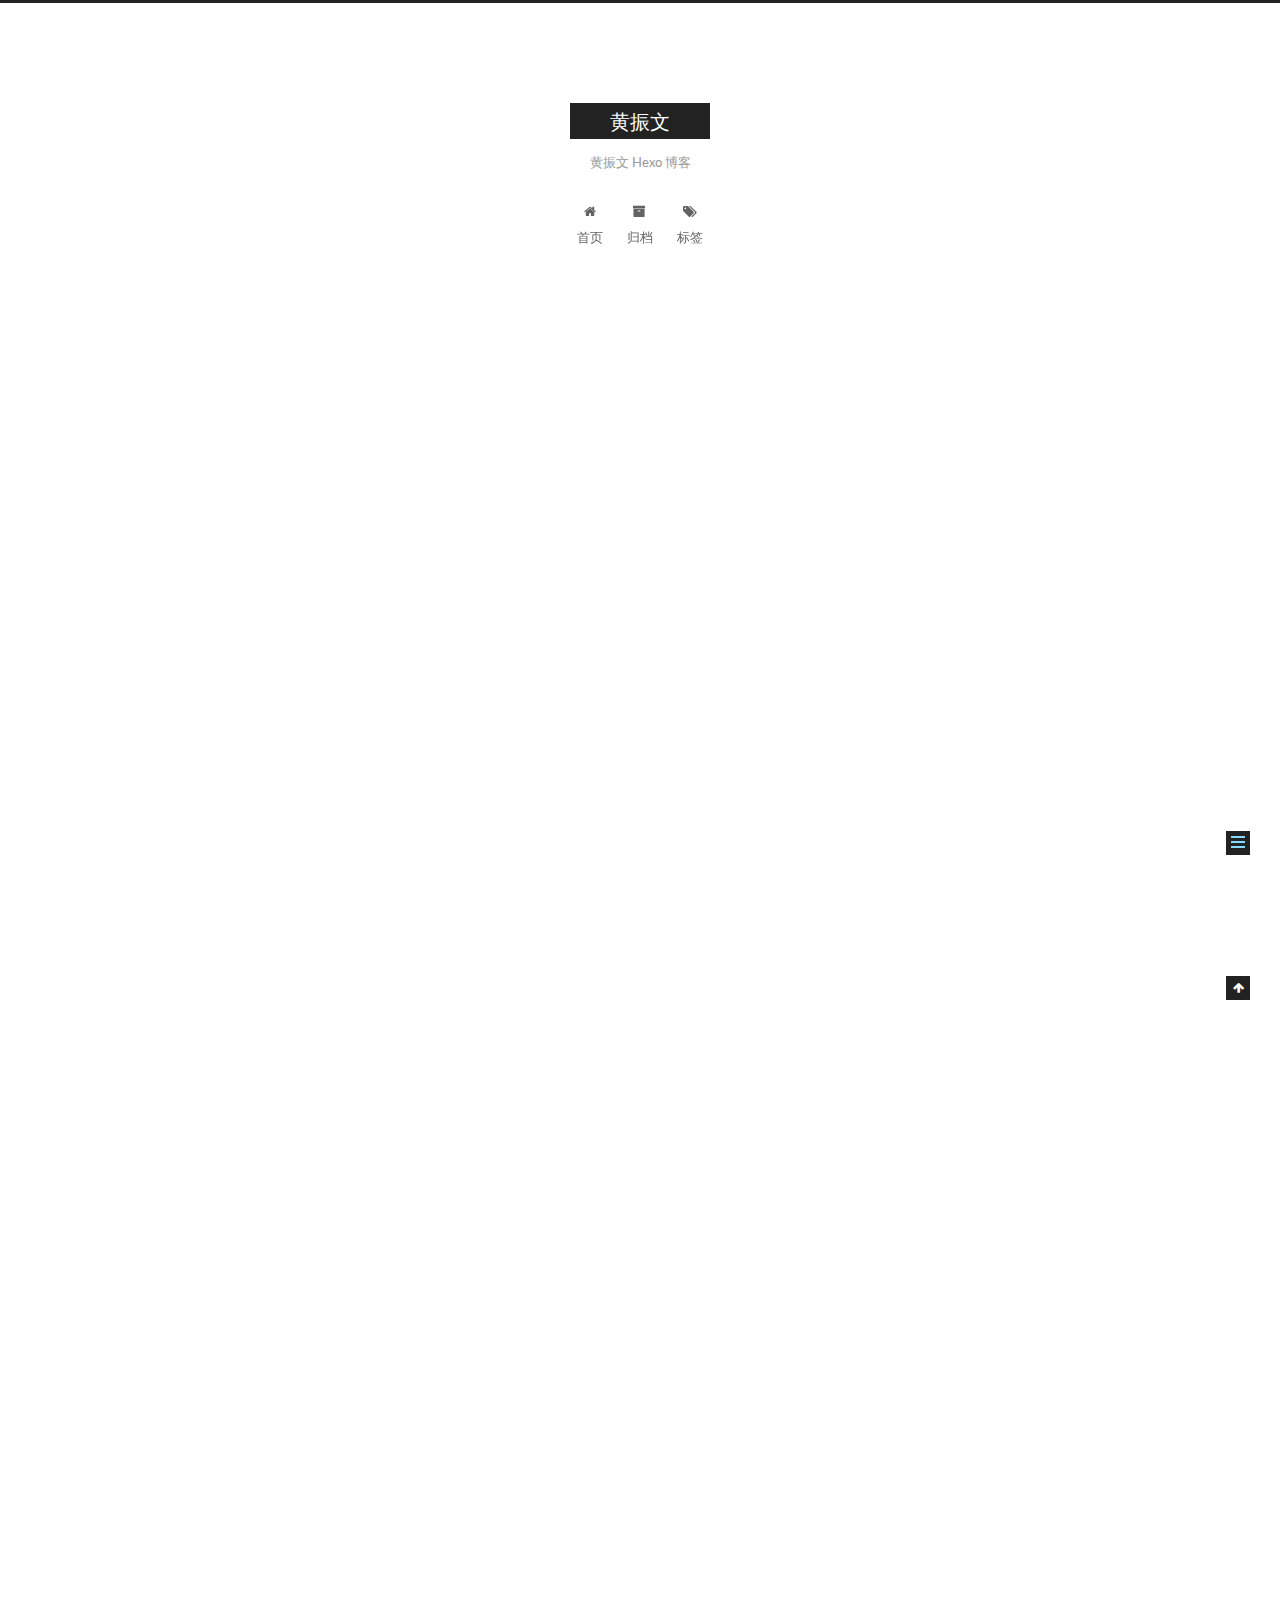
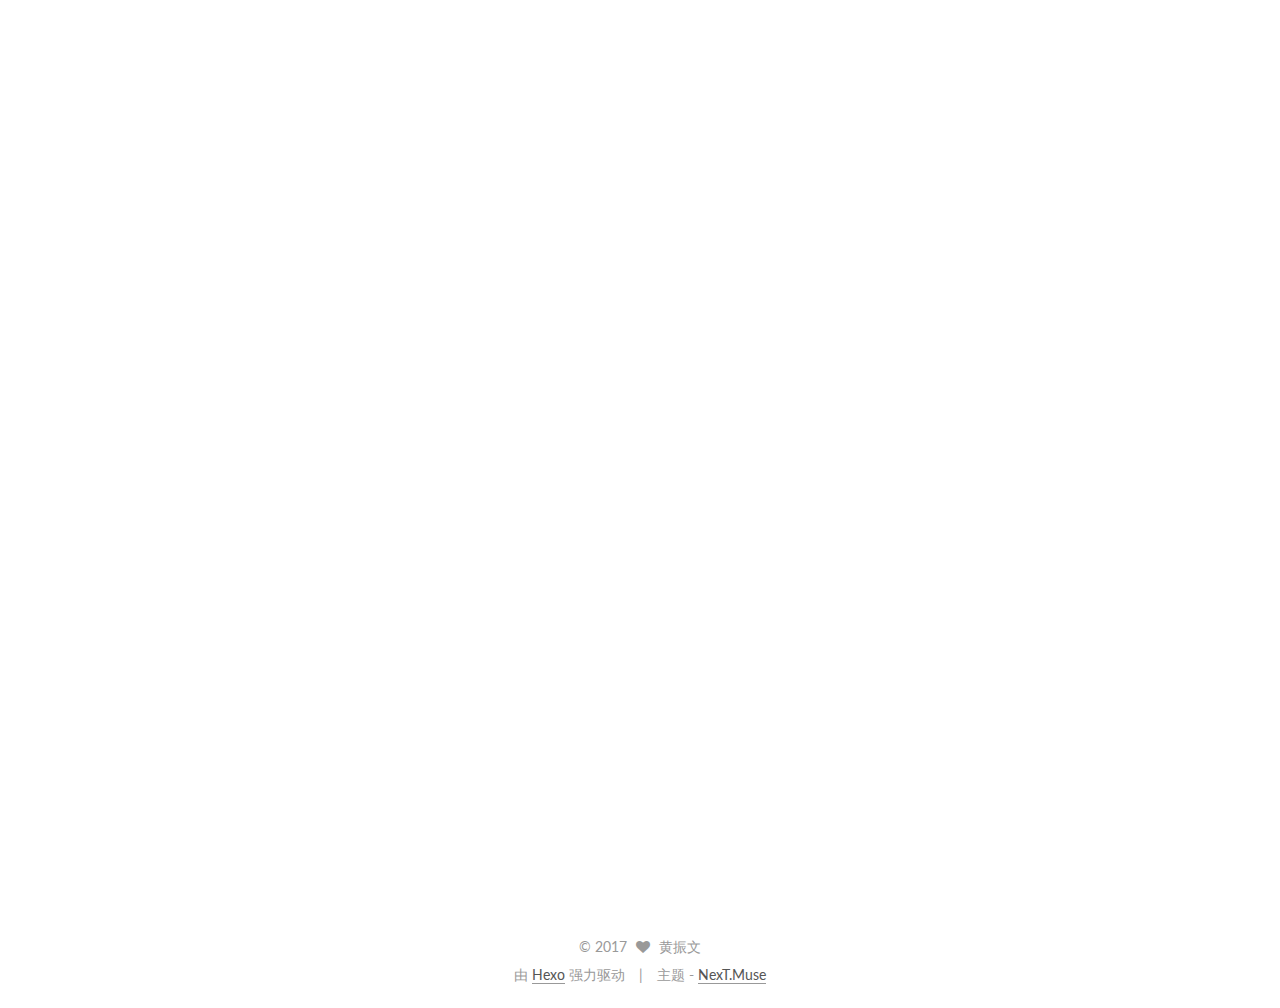
<file: 2017/06/23/hello-world/index.html>
<!doctype html>



  


<html class="theme-next muse use-motion" lang="zh-Hans">
<head>
  <meta charset="UTF-8"/>
<meta http-equiv="X-UA-Compatible" content="IE=edge" />
<meta name="viewport" content="width=device-width, initial-scale=1, maximum-scale=1"/>









<meta http-equiv="Cache-Control" content="no-transform" />
<meta http-equiv="Cache-Control" content="no-siteapp" />















  
  
  <link href="/lib/fancybox/source/jquery.fancybox.css?v=2.1.5" rel="stylesheet" type="text/css" />




  
  
  
  

  
    
    
  

  

  

  

  

  
    
    
    <link href="//fonts.googleapis.com/css?family=Lato:300,300italic,400,400italic,700,700italic&subset=latin,latin-ext" rel="stylesheet" type="text/css">
  






<link href="/lib/font-awesome/css/font-awesome.min.css?v=4.6.2" rel="stylesheet" type="text/css" />

<link href="/css/main.css?v=5.1.1" rel="stylesheet" type="text/css" />


  <meta name="keywords" content="Hexo, NexT" />








  <link rel="shortcut icon" type="image/x-icon" href="/favicon.ico?v=5.1.1" />






<meta name="description" content="Hello hexo&amp;emsp;&amp;emsp;按照国际惯例，第一篇还是写一下环境的搭建，万一哪天需要重新搭建呢，也不需要在去google了，虽然很简单，但是也记录一下。 环境搭建&amp;emsp;&amp;emsp;先检查本地本地是否安装git和Node.js，如果没有安装，那么就安装吧，不然你也没法进行下去。&amp;emsp;&amp;emsp;这两样安装都很简单，分别进入git和Node.js的官网下载安装包，根据提示，一">
<meta property="og:type" content="article">
<meta property="og:title" content="Hexo">
<meta property="og:url" content="http://yoursite.com/2017/06/23/hello-world/index.html">
<meta property="og:site_name" content="黄振文">
<meta property="og:description" content="Hello hexo&amp;emsp;&amp;emsp;按照国际惯例，第一篇还是写一下环境的搭建，万一哪天需要重新搭建呢，也不需要在去google了，虽然很简单，但是也记录一下。 环境搭建&amp;emsp;&amp;emsp;先检查本地本地是否安装git和Node.js，如果没有安装，那么就安装吧，不然你也没法进行下去。&amp;emsp;&amp;emsp;这两样安装都很简单，分别进入git和Node.js的官网下载安装包，根据提示，一">
<meta property="og:updated_time" content="2017-07-09T17:04:02.000Z">
<meta name="twitter:card" content="summary">
<meta name="twitter:title" content="Hexo">
<meta name="twitter:description" content="Hello hexo&amp;emsp;&amp;emsp;按照国际惯例，第一篇还是写一下环境的搭建，万一哪天需要重新搭建呢，也不需要在去google了，虽然很简单，但是也记录一下。 环境搭建&amp;emsp;&amp;emsp;先检查本地本地是否安装git和Node.js，如果没有安装，那么就安装吧，不然你也没法进行下去。&amp;emsp;&amp;emsp;这两样安装都很简单，分别进入git和Node.js的官网下载安装包，根据提示，一">



<script type="text/javascript" id="hexo.configurations">
  var NexT = window.NexT || {};
  var CONFIG = {
    root: '/',
    scheme: 'Muse',
    sidebar: {"position":"left","display":"post","offset":12,"offset_float":0,"b2t":false,"scrollpercent":false},
    fancybox: true,
    motion: true,
    duoshuo: {
      userId: '0',
      author: '博主'
    },
    algolia: {
      applicationID: '',
      apiKey: '',
      indexName: '',
      hits: {"per_page":10},
      labels: {"input_placeholder":"Search for Posts","hits_empty":"We didn't find any results for the search: ${query}","hits_stats":"${hits} results found in ${time} ms"}
    }
  };
</script>



  <link rel="canonical" href="http://yoursite.com/2017/06/23/hello-world/"/>





  <title>Hexo | 黄振文</title>
  














</head>

<body itemscope itemtype="http://schema.org/WebPage" lang="zh-Hans">

  
  
    
  

  <div class="container sidebar-position-left page-post-detail ">
    <div class="headband"></div>

    <header id="header" class="header" itemscope itemtype="http://schema.org/WPHeader">
      <div class="header-inner"><div class="site-brand-wrapper">
  <div class="site-meta ">
    

    <div class="custom-logo-site-title">
      <a href="/"  class="brand" rel="start">
        <span class="logo-line-before"><i></i></span>
        <span class="site-title">黄振文</span>
        <span class="logo-line-after"><i></i></span>
      </a>
    </div>
      
        <p class="site-subtitle">黄振文 Hexo 博客</p>
      
  </div>

  <div class="site-nav-toggle">
    <button>
      <span class="btn-bar"></span>
      <span class="btn-bar"></span>
      <span class="btn-bar"></span>
    </button>
  </div>
</div>

<nav class="site-nav">
  

  
    <ul id="menu" class="menu">
      
        
        <li class="menu-item menu-item-home">
          <a href="/" rel="section">
            
              <i class="menu-item-icon fa fa-fw fa-home"></i> <br />
            
            首页
          </a>
        </li>
      
        
        <li class="menu-item menu-item-archives">
          <a href="/archives/" rel="section">
            
              <i class="menu-item-icon fa fa-fw fa-archive"></i> <br />
            
            归档
          </a>
        </li>
      
        
        <li class="menu-item menu-item-tags">
          <a href="/tags/" rel="section">
            
              <i class="menu-item-icon fa fa-fw fa-tags"></i> <br />
            
            标签
          </a>
        </li>
      

      
    </ul>
  

  
</nav>



 </div>
    </header>

    <main id="main" class="main">
      <div class="main-inner">
        <div class="content-wrap">
          <div id="content" class="content">
            

  <div id="posts" class="posts-expand">
    

  

  
  
  

  <article class="post post-type-normal " itemscope itemtype="http://schema.org/Article">
    <link itemprop="mainEntityOfPage" href="http://yoursite.com/2017/06/23/hello-world/">

    <span hidden itemprop="author" itemscope itemtype="http://schema.org/Person">
      <meta itemprop="name" content="黄振文">
      <meta itemprop="description" content="">
      <meta itemprop="image" content="/images/avatar.gif">
    </span>

    <span hidden itemprop="publisher" itemscope itemtype="http://schema.org/Organization">
      <meta itemprop="name" content="黄振文">
    </span>

    
      <header class="post-header">

        
        
          <h1 class="post-title" itemprop="name headline">Hexo</h1>
        

        <div class="post-meta">
          <span class="post-time">
            
              <span class="post-meta-item-icon">
                <i class="fa fa-calendar-o"></i>
              </span>
              
                <span class="post-meta-item-text">发表于</span>
              
              <time title="创建于" itemprop="dateCreated datePublished" datetime="2017-06-23T19:18:35+08:00">
                2017-06-23
              </time>
            

            

            
          </span>

          

          
            
          

          
          

          

          

          

        </div>
      </header>
    

    <div class="post-body" itemprop="articleBody">

      
      

      
        <h3 id="Hello-hexo"><a href="#Hello-hexo" class="headerlink" title="Hello hexo"></a>Hello hexo</h3><p>&emsp;&emsp;按照国际惯例，第一篇还是写一下环境的搭建，万一哪天需要重新搭建呢，也不需要在去<a href="https://www.google.com" target="_blank" rel="external">google</a>了，虽然很简单，但是也记录一下。</p>
<h3 id="环境搭建"><a href="#环境搭建" class="headerlink" title="环境搭建"></a>环境搭建</h3><p>&emsp;&emsp;先检查本地本地是否安装<a href="https://git-scm.com/" target="_blank" rel="external">git</a>和<a href="https://nodejs.org" target="_blank" rel="external">Node.js</a>，如果没有安装，那么就安装吧，不然你也没法进行下去。<br>&emsp;&emsp;这两样安装都很简单，分别进入<a href="https://git-scm.com/" target="_blank" rel="external">git</a>和<a href="https://nodejs.org" target="_blank" rel="external">Node.js</a>的官网下载安装包，根据提示，一步步的走下去就行了。<br>&emsp;&emsp;安装完成了后可以使用<em>npm version</em>和<em>git version</em>查看版本信息。<br><a id="more"></a></p>
<h3 id="安装Hexo"><a href="#安装Hexo" class="headerlink" title="安装Hexo"></a>安装Hexo</h3><p>&emsp;&emsp;安装Hexo很简单，就是一句命令的事情<br><figure class="highlight bash"><table><tr><td class="gutter"><pre><div class="line">1</div></pre></td><td class="code"><pre><div class="line">npm install hexo -g</div></pre></td></tr></table></figure></p>
<p>&emsp;&emsp;等执行完毕就可以了，这个是看网速的，网速快就快，慢点话你就慢慢等吧。</p>
<h3 id="Github创建repo"><a href="#Github创建repo" class="headerlink" title="Github创建repo"></a>Github创建repo</h3><p>&emsp;&emsp;在GitHub上创建一个新的仓库，这个创建方法不知道的，请自行<a href="https://www.google.com" target="_blank" rel="external">google</a>,仓库的名字为<strong>yourname.github.io</strong>，其中的yourname为你在GitHub上的用户名，然后完事。</p>
<h3 id="搭建服务"><a href="#搭建服务" class="headerlink" title="搭建服务"></a>搭建服务</h3><p>&emsp;&emsp;在你喜欢的位置创建<strong>yourname.github.io</strong>文件夹，比如我的在<strong>/User/admin/xxx.github.io</strong>这里，打开命令行操作，那么进入admin文件夹。然后运行<br><figure class="highlight bash"><table><tr><td class="gutter"><pre><div class="line">1</div><div class="line">2</div><div class="line">3</div></pre></td><td class="code"><pre><div class="line">hexo init xxx.github.io</div><div class="line"><span class="built_in">cd</span> xxx.github.io</div><div class="line">npm install</div></pre></td></tr></table></figure></p>
<p>按照上面的命令执行完，本地服务就已经搭建好了，此时，你可以执行<br><figure class="highlight bash"><table><tr><td class="gutter"><pre><div class="line">1</div></pre></td><td class="code"><pre><div class="line">hexo s</div></pre></td></tr></table></figure></p>
<p>查看效果，此时里面的配置信息都是默认的，你要进入<strong>xxx.github.io</strong>文件夹，找到<strong>_config.yml</strong>文件，先copy一份，以免改错了后不知道怎么还原。打开_config.yml文件，分别在<strong>title、description、author、language</strong>后面输入你自己的信息，分别是网站名称、描述、作者和语言，如果你想要中文，那么你可以在<strong>language</strong>的后面输入<strong>zh-Hans</strong>，千万记得在输入以上信息前先来一个空格，否则，你可以试试。现在你在执行<strong>hexo s</strong>就可以看到你更改的信息了，如果此时出现了乱码，请不要慌张，打开<strong>_config.yml</strong>文件，在保存的时候设置编码格式为<strong>UTF-8</strong>即可。<br>现在一切都准备好了，就等部署到GitHub上了，打开<strong>_config.yml</strong>文件，在文件最后有<strong>deploy</strong>这一配置，先献出我的配置，然后再一一说明<br><figure class="highlight plain"><table><tr><td class="gutter"><pre><div class="line">1</div><div class="line">2</div><div class="line">3</div><div class="line">4</div></pre></td><td class="code"><pre><div class="line">deploy:</div><div class="line">type: git</div><div class="line">repository: https://github.com/hzw87383197/hzw8738197.github.io.git</div><div class="line">branch: master</div></pre></td></tr></table></figure></p>
<p>其中的type为类型，你可以选择git或者ssh，看你自己的情况，然后是仓库地址，最后是分支，这里的分支一定的写<strong>master</strong>，<strong>master</strong>，<strong>master</strong>才行，否则，后果自负。<br>然后分别执行<br><figure class="highlight bash"><table><tr><td class="gutter"><pre><div class="line">1</div><div class="line">2</div><div class="line">3</div></pre></td><td class="code"><pre><div class="line">hexo clean</div><div class="line">hexo g <span class="comment"># 或者hexo generate</span></div><div class="line">hexo d <span class="comment"># 或者hexo deploy</span></div></pre></td></tr></table></figure></p>
<p>就可以啦，现在，你在游览器中输入xxx.github.io就可以看见啦。</p>
<p>###与域名绑定<br>打开<strong>xxx.github.io</strong>文件夹，找到<strong>source</strong>文件夹，打开，然后创建<strong>CNAME</strong>文件，在文件中输入你的域名，比如我的<a href="http://www.huangzhenwen.cn" target="_blank" rel="external">www.huangzhenwen.cn</a>，记住，不用加<code>http://</code>，然后重新执行上面的三个命令。<br>现在打开你域名的设置，我的是在<a href="https://dcc.godaddy.com" target="_blank" rel="external">GoDaddy</a>上买的，打开DNS管理，修改类型为<strong>CNAME</strong>，值为<strong>@</strong>的那一项，只需要把<strong>@</strong>改为<strong>yourname.github.io</strong>即可，稍等片刻，你就可以输入你的自己的<strong>域名</strong>就可以访问啦，你输入<strong>yourname.github.io</strong>也会转到你的域名下。</p>
<h2 id="完结"><a href="#完结" class="headerlink" title="完结"></a>完结</h2><p>好了，至此就结束了这个搭建了，其实这个很简单的，祝大家搭建成功。</p>

      
    </div>

    <div>
      
        

      
    </div>

    <div>
      
        

      
    </div>

    <div>
      
        

      
    </div>

    <footer class="post-footer">
      

      
      
      

      

      
      
    </footer>
  </article>



    <div class="post-spread">
      
    </div>
  </div>


          </div>
          


          
  <div class="comments" id="comments">
    
  </div>


        </div>
        
          
  
  <div class="sidebar-toggle">
    <div class="sidebar-toggle-line-wrap">
      <span class="sidebar-toggle-line sidebar-toggle-line-first"></span>
      <span class="sidebar-toggle-line sidebar-toggle-line-middle"></span>
      <span class="sidebar-toggle-line sidebar-toggle-line-last"></span>
    </div>
  </div>

  <aside id="sidebar" class="sidebar">
    <div class="sidebar-inner">

      

      
        <ul class="sidebar-nav motion-element">
          <li class="sidebar-nav-toc sidebar-nav-active" data-target="post-toc-wrap" >
            文章目录
          </li>
          <li class="sidebar-nav-overview" data-target="site-overview">
            站点概览
          </li>
        </ul>
      

      <section class="site-overview sidebar-panel">
        <div class="site-author motion-element" itemprop="author" itemscope itemtype="http://schema.org/Person">
          <img class="site-author-image" itemprop="image"
               src="/images/avatar.gif"
               alt="黄振文" />
          <p class="site-author-name" itemprop="name">黄振文</p>
           
              <p class="site-description motion-element" itemprop="description">黄振文 Hexo 博客</p>
          
        </div>
        <nav class="site-state motion-element">

          
            <div class="site-state-item site-state-posts">
              <a href="/archives/">
                <span class="site-state-item-count">1</span>
                <span class="site-state-item-name">日志</span>
              </a>
            </div>
          

          

          

        </nav>

        

        <div class="links-of-author motion-element">
          
        </div>

        
        

        
        

        


      </section>

      
      <!--noindex-->
        <section class="post-toc-wrap motion-element sidebar-panel sidebar-panel-active">
          <div class="post-toc">

            
              
            

            
              <div class="post-toc-content"><ol class="nav"><li class="nav-item nav-level-3"><a class="nav-link" href="#Hello-hexo"><span class="nav-number">1.</span> <span class="nav-text">Hello hexo</span></a></li><li class="nav-item nav-level-3"><a class="nav-link" href="#环境搭建"><span class="nav-number">2.</span> <span class="nav-text">环境搭建</span></a></li><li class="nav-item nav-level-3"><a class="nav-link" href="#安装Hexo"><span class="nav-number">3.</span> <span class="nav-text">安装Hexo</span></a></li><li class="nav-item nav-level-3"><a class="nav-link" href="#Github创建repo"><span class="nav-number">4.</span> <span class="nav-text">Github创建repo</span></a></li><li class="nav-item nav-level-3"><a class="nav-link" href="#搭建服务"><span class="nav-number">5.</span> <span class="nav-text">搭建服务</span></a></li></ol></li><li class="nav-item nav-level-2"><a class="nav-link" href="#完结"><span class="nav-number"></span> <span class="nav-text">完结</span></a></div>
            

          </div>
        </section>
      <!--/noindex-->
      

      

    </div>
  </aside>


        
      </div>
    </main>

    <footer id="footer" class="footer">
      <div class="footer-inner">
        <div class="copyright" >
  
  &copy; 
  <span itemprop="copyrightYear">2017</span>
  <span class="with-love">
    <i class="fa fa-heart"></i>
  </span>
  <span class="author" itemprop="copyrightHolder">黄振文</span>
</div>


<div class="powered-by">
  由 <a class="theme-link" href="https://hexo.io">Hexo</a> 强力驱动
</div>

<div class="theme-info">
  主题 -
  <a class="theme-link" href="https://github.com/iissnan/hexo-theme-next">
    NexT.Muse
  </a>
</div>


        

        
      </div>
    </footer>

    
      <div class="back-to-top">
        <i class="fa fa-arrow-up"></i>
        
      </div>
    

  </div>

  

<script type="text/javascript">
  if (Object.prototype.toString.call(window.Promise) !== '[object Function]') {
    window.Promise = null;
  }
</script>









  












  
  <script type="text/javascript" src="/lib/jquery/index.js?v=2.1.3"></script>

  
  <script type="text/javascript" src="/lib/fastclick/lib/fastclick.min.js?v=1.0.6"></script>

  
  <script type="text/javascript" src="/lib/jquery_lazyload/jquery.lazyload.js?v=1.9.7"></script>

  
  <script type="text/javascript" src="/lib/velocity/velocity.min.js?v=1.2.1"></script>

  
  <script type="text/javascript" src="/lib/velocity/velocity.ui.min.js?v=1.2.1"></script>

  
  <script type="text/javascript" src="/lib/fancybox/source/jquery.fancybox.pack.js?v=2.1.5"></script>


  


  <script type="text/javascript" src="/js/src/utils.js?v=5.1.1"></script>

  <script type="text/javascript" src="/js/src/motion.js?v=5.1.1"></script>



  
  

  
  <script type="text/javascript" src="/js/src/scrollspy.js?v=5.1.1"></script>
<script type="text/javascript" src="/js/src/post-details.js?v=5.1.1"></script>



  


  <script type="text/javascript" src="/js/src/bootstrap.js?v=5.1.1"></script>



  


  




	





  





  





  






  





  

  

  

  

  

  

</body>
</html>
</file>
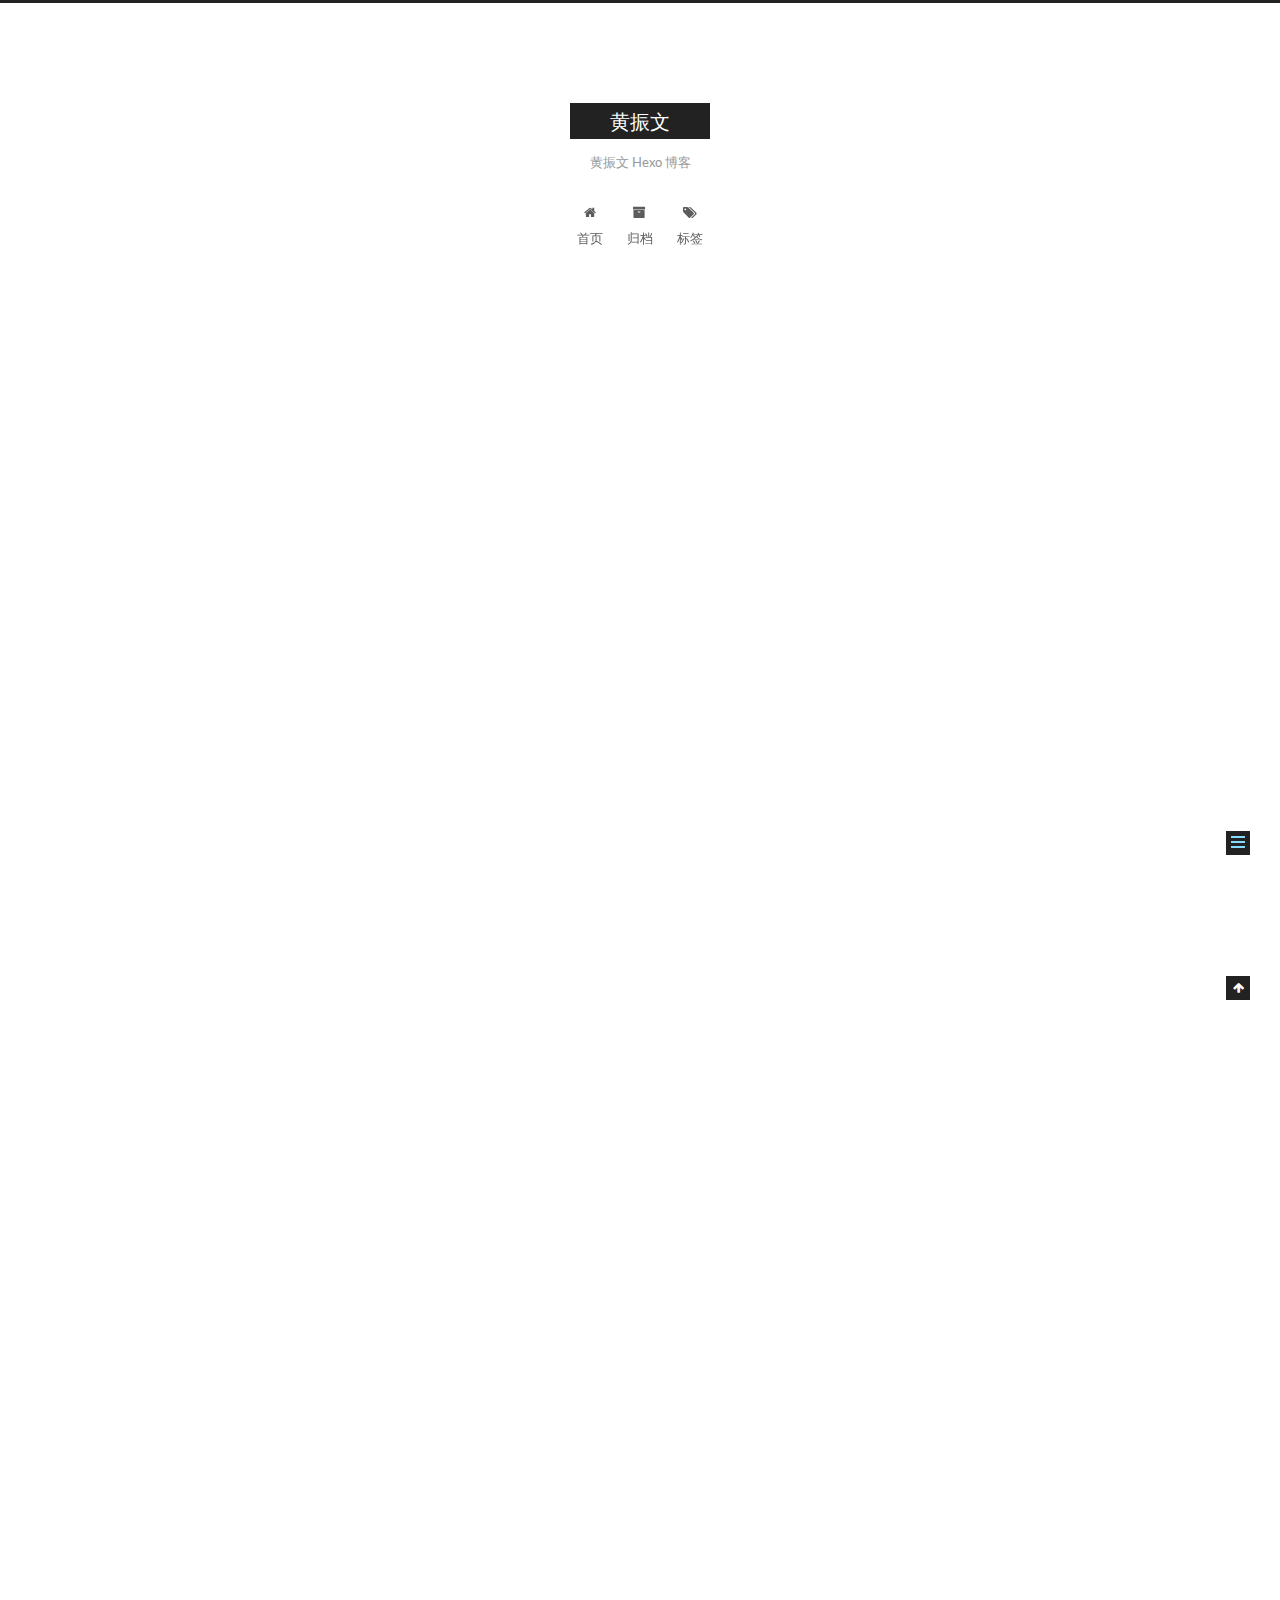
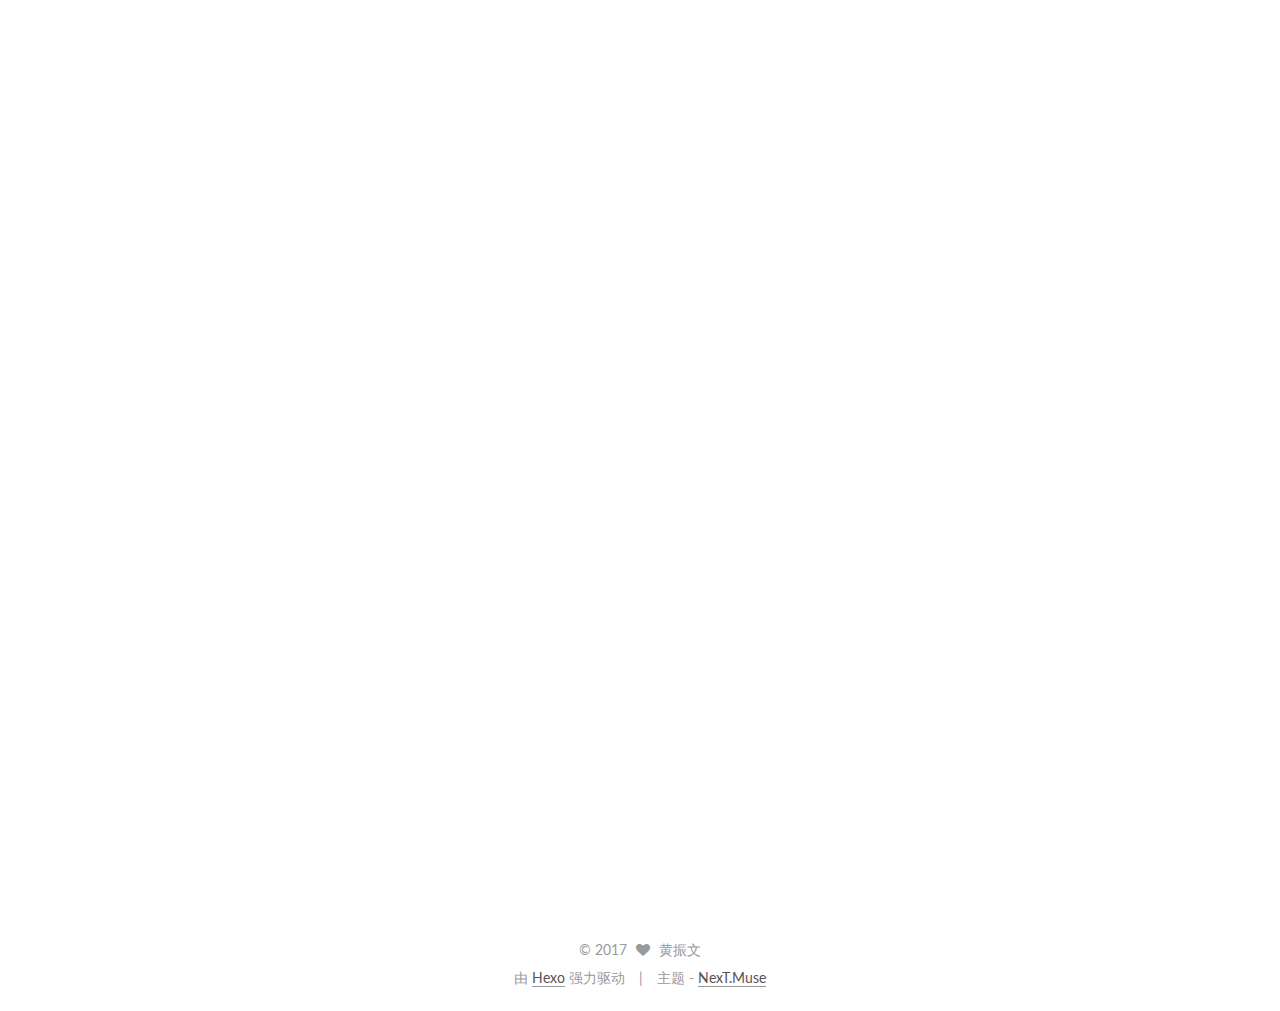
<file: 2017/07/04/hello-world/index.html>
<!doctype html>



  


<html class="theme-next muse use-motion" lang="zh-Hans">
<head>
  <meta charset="UTF-8"/>
<meta http-equiv="X-UA-Compatible" content="IE=edge" />
<meta name="viewport" content="width=device-width, initial-scale=1, maximum-scale=1"/>









<meta http-equiv="Cache-Control" content="no-transform" />
<meta http-equiv="Cache-Control" content="no-siteapp" />















  
  
  <link href="/lib/fancybox/source/jquery.fancybox.css?v=2.1.5" rel="stylesheet" type="text/css" />




  
  
  
  

  
    
    
  

  

  

  

  

  
    
    
    <link href="//fonts.googleapis.com/css?family=Lato:300,300italic,400,400italic,700,700italic&subset=latin,latin-ext" rel="stylesheet" type="text/css">
  






<link href="/lib/font-awesome/css/font-awesome.min.css?v=4.6.2" rel="stylesheet" type="text/css" />

<link href="/css/main.css?v=5.1.1" rel="stylesheet" type="text/css" />


  <meta name="keywords" content="Hexo, NexT" />








  <link rel="shortcut icon" type="image/x-icon" href="/favicon.ico?v=5.1.1" />






<meta name="description" content="欢迎来到我的博客&amp;emsp;&amp;emsp;按照国际惯例，第一篇还是写一下环境的搭建，万一哪天需要重新搭建呢，也不需要在去google了，虽然很简单，但是也记录一下。 环境搭建&amp;emsp;&amp;emsp;先检查本地本地是否安装git和Node.js，如果没有安装，那么就安装吧，不然你也没法进行下去。&amp;emsp;&amp;emsp;这两样安装都很简单，分别进入git和Node.js的官网下载安装包，根据提示，一步步">
<meta property="og:type" content="article">
<meta property="og:title" content="Hexo">
<meta property="og:url" content="http://yoursite.com/2017/07/04/hello-world/index.html">
<meta property="og:site_name" content="黄振文">
<meta property="og:description" content="欢迎来到我的博客&amp;emsp;&amp;emsp;按照国际惯例，第一篇还是写一下环境的搭建，万一哪天需要重新搭建呢，也不需要在去google了，虽然很简单，但是也记录一下。 环境搭建&amp;emsp;&amp;emsp;先检查本地本地是否安装git和Node.js，如果没有安装，那么就安装吧，不然你也没法进行下去。&amp;emsp;&amp;emsp;这两样安装都很简单，分别进入git和Node.js的官网下载安装包，根据提示，一步步">
<meta property="og:updated_time" content="2017-07-09T17:08:40.000Z">
<meta name="twitter:card" content="summary">
<meta name="twitter:title" content="Hexo">
<meta name="twitter:description" content="欢迎来到我的博客&amp;emsp;&amp;emsp;按照国际惯例，第一篇还是写一下环境的搭建，万一哪天需要重新搭建呢，也不需要在去google了，虽然很简单，但是也记录一下。 环境搭建&amp;emsp;&amp;emsp;先检查本地本地是否安装git和Node.js，如果没有安装，那么就安装吧，不然你也没法进行下去。&amp;emsp;&amp;emsp;这两样安装都很简单，分别进入git和Node.js的官网下载安装包，根据提示，一步步">



<script type="text/javascript" id="hexo.configurations">
  var NexT = window.NexT || {};
  var CONFIG = {
    root: '/',
    scheme: 'Muse',
    sidebar: {"position":"left","display":"post","offset":12,"offset_float":0,"b2t":false,"scrollpercent":false},
    fancybox: true,
    motion: true,
    duoshuo: {
      userId: '0',
      author: '博主'
    },
    algolia: {
      applicationID: '',
      apiKey: '',
      indexName: '',
      hits: {"per_page":10},
      labels: {"input_placeholder":"Search for Posts","hits_empty":"We didn't find any results for the search: ${query}","hits_stats":"${hits} results found in ${time} ms"}
    }
  };
</script>



  <link rel="canonical" href="http://yoursite.com/2017/07/04/hello-world/"/>





  <title>Hexo | 黄振文</title>
  














</head>

<body itemscope itemtype="http://schema.org/WebPage" lang="zh-Hans">

  
  
    
  

  <div class="container sidebar-position-left page-post-detail ">
    <div class="headband"></div>

    <header id="header" class="header" itemscope itemtype="http://schema.org/WPHeader">
      <div class="header-inner"><div class="site-brand-wrapper">
  <div class="site-meta ">
    

    <div class="custom-logo-site-title">
      <a href="/"  class="brand" rel="start">
        <span class="logo-line-before"><i></i></span>
        <span class="site-title">黄振文</span>
        <span class="logo-line-after"><i></i></span>
      </a>
    </div>
      
        <p class="site-subtitle">黄振文 Hexo 博客</p>
      
  </div>

  <div class="site-nav-toggle">
    <button>
      <span class="btn-bar"></span>
      <span class="btn-bar"></span>
      <span class="btn-bar"></span>
    </button>
  </div>
</div>

<nav class="site-nav">
  

  
    <ul id="menu" class="menu">
      
        
        <li class="menu-item menu-item-home">
          <a href="/" rel="section">
            
              <i class="menu-item-icon fa fa-fw fa-home"></i> <br />
            
            首页
          </a>
        </li>
      
        
        <li class="menu-item menu-item-archives">
          <a href="/archives/" rel="section">
            
              <i class="menu-item-icon fa fa-fw fa-archive"></i> <br />
            
            归档
          </a>
        </li>
      
        
        <li class="menu-item menu-item-tags">
          <a href="/tags/" rel="section">
            
              <i class="menu-item-icon fa fa-fw fa-tags"></i> <br />
            
            标签
          </a>
        </li>
      

      
    </ul>
  

  
</nav>



 </div>
    </header>

    <main id="main" class="main">
      <div class="main-inner">
        <div class="content-wrap">
          <div id="content" class="content">
            

  <div id="posts" class="posts-expand">
    

  

  
  
  

  <article class="post post-type-normal " itemscope itemtype="http://schema.org/Article">
    <link itemprop="mainEntityOfPage" href="http://yoursite.com/2017/07/04/hello-world/">

    <span hidden itemprop="author" itemscope itemtype="http://schema.org/Person">
      <meta itemprop="name" content="黄振文">
      <meta itemprop="description" content="">
      <meta itemprop="image" content="/images/avatar.gif">
    </span>

    <span hidden itemprop="publisher" itemscope itemtype="http://schema.org/Organization">
      <meta itemprop="name" content="黄振文">
    </span>

    
      <header class="post-header">

        
        
          <h1 class="post-title" itemprop="name headline">Hexo</h1>
        

        <div class="post-meta">
          <span class="post-time">
            
              <span class="post-meta-item-icon">
                <i class="fa fa-calendar-o"></i>
              </span>
              
                <span class="post-meta-item-text">发表于</span>
              
              <time title="创建于" itemprop="dateCreated datePublished" datetime="2017-07-04T19:18:35+08:00">
                2017-07-04
              </time>
            

            

            
          </span>

          

          
            
          

          
          

          

          

          

        </div>
      </header>
    

    <div class="post-body" itemprop="articleBody">

      
      

      
        <h2 id="欢迎来到我的博客"><a href="#欢迎来到我的博客" class="headerlink" title="欢迎来到我的博客"></a>欢迎来到我的博客</h2><p>&emsp;&emsp;按照国际惯例，第一篇还是写一下环境的搭建，万一哪天需要重新搭建呢，也不需要在去<a href="https://www.google.com" target="_blank" rel="external">google</a>了，虽然很简单，但是也记录一下。</p>
<h3 id="环境搭建"><a href="#环境搭建" class="headerlink" title="环境搭建"></a>环境搭建</h3><p>&emsp;&emsp;先检查本地本地是否安装<a href="https://git-scm.com/" target="_blank" rel="external">git</a>和<a href="https://nodejs.org" target="_blank" rel="external">Node.js</a>，如果没有安装，那么就安装吧，不然你也没法进行下去。<br>&emsp;&emsp;这两样安装都很简单，分别进入<a href="https://git-scm.com/" target="_blank" rel="external">git</a>和<a href="https://nodejs.org" target="_blank" rel="external">Node.js</a>的官网下载安装包，根据提示，一步步的走下去就行了。<br>&emsp;&emsp;安装完成了后可以使用<em>npm version</em>和<em>git version</em>查看版本信息。<br><a id="more"></a></p>
<h3 id="安装Hexo"><a href="#安装Hexo" class="headerlink" title="安装Hexo"></a>安装Hexo</h3><p>&emsp;&emsp;安装Hexo很简单，就是一句命令的事情<br><figure class="highlight bash"><table><tr><td class="gutter"><pre><div class="line">1</div></pre></td><td class="code"><pre><div class="line">npm install hexo -g</div></pre></td></tr></table></figure></p>
<p>&emsp;&emsp;等执行完毕就可以了，这个是看网速的，网速快就快，慢点话你就慢慢等吧。</p>
<h3 id="Github创建repo"><a href="#Github创建repo" class="headerlink" title="Github创建repo"></a>Github创建repo</h3><p>&emsp;&emsp;在GitHub上创建一个新的仓库，这个创建方法不知道的，请自行<a href="https://www.google.com" target="_blank" rel="external">google</a>,仓库的名字为<strong>yourname.github.io</strong>，其中的yourname为你在GitHub上的用户名，然后完事。</p>
<h3 id="搭建服务"><a href="#搭建服务" class="headerlink" title="搭建服务"></a>搭建服务</h3><p>&emsp;&emsp;在你喜欢的位置创建<strong>yourname.github.io</strong>文件夹，比如我的在<strong>/User/admin/xxx.github.io</strong>这里，打开命令行操作，那么进入admin文件夹。然后运行<br><figure class="highlight bash"><table><tr><td class="gutter"><pre><div class="line">1</div><div class="line">2</div><div class="line">3</div></pre></td><td class="code"><pre><div class="line">hexo init xxx.github.io</div><div class="line"><span class="built_in">cd</span> xxx.github.io</div><div class="line">npm install</div></pre></td></tr></table></figure></p>
<p>按照上面的命令执行完，本地服务就已经搭建好了，此时，你可以执行<br><figure class="highlight bash"><table><tr><td class="gutter"><pre><div class="line">1</div></pre></td><td class="code"><pre><div class="line">hexo s</div></pre></td></tr></table></figure></p>
<p>查看效果，此时里面的配置信息都是默认的，你要进入<strong>xxx.github.io</strong>文件夹，找到<strong>_config.yml</strong>文件，先copy一份，以免改错了后不知道怎么还原。打开_config.yml文件，分别在<strong>title、description、author、language</strong>后面输入你自己的信息，分别是网站名称、描述、作者和语言，如果你想要中文，那么你可以在<strong>language</strong>的后面输入<strong>zh-Hans</strong>，千万记得在输入以上信息前先来一个空格，否则，你可以试试。现在你在执行<strong>hexo s</strong>就可以看到你更改的信息了，如果此时出现了乱码，请不要慌张，打开<strong>_config.yml</strong>文件，在保存的时候设置编码格式为<strong>UTF-8</strong>即可。<br>现在一切都准备好了，就等部署到GitHub上了，打开<strong>_config.yml</strong>文件，在文件最后有<strong>deploy</strong>这一配置，先献出我的配置，然后再一一说明<br><figure class="highlight plain"><table><tr><td class="gutter"><pre><div class="line">1</div><div class="line">2</div><div class="line">3</div><div class="line">4</div></pre></td><td class="code"><pre><div class="line">deploy:</div><div class="line">type: git</div><div class="line">repository: https://github.com/zxdeng/zxdeng.github.io.git</div><div class="line">branch: master</div></pre></td></tr></table></figure></p>
<p>其中的type为类型，你可以选择git或者ssh，看你自己的情况，然后是仓库地址，最后是分支，这里的分支一定的写<strong>master</strong>，<strong>master</strong>，<strong>master</strong>才行，否则，后果自负。<br>然后分别执行<br><figure class="highlight bash"><table><tr><td class="gutter"><pre><div class="line">1</div><div class="line">2</div><div class="line">3</div></pre></td><td class="code"><pre><div class="line">hexo clean</div><div class="line">hexo g <span class="comment"># 或者hexo generate</span></div><div class="line">hexo d <span class="comment"># 或者hexo deploy</span></div></pre></td></tr></table></figure></p>
<p>就可以啦，现在，你在游览器中输入xxx.github.io就可以看见啦。</p>
<p>###与域名绑定<br>打开<strong>xxx.github.io</strong>文件夹，找到<strong>source</strong>文件夹，打开，然后创建<strong>CNAME</strong>文件，在文件中输入你的域名，比如我的<a href="http://www.huangzhenwen.cn" target="_blank" rel="external">www.huangzhenwen.cn</a>，记住，不用加<code>http://</code>，然后重新执行上面的三个命令。<br>现在打开你域名的设置，我的是在<a href="https://dcc.godaddy.com" target="_blank" rel="external">GoDaddy</a>上买的，打开DNS管理，修改类型为<strong>CNAME</strong>，值为<strong>@</strong>的那一项，只需要把<strong>@</strong>改为<strong>yourname.github.io</strong>即可，稍等片刻，你就可以输入你的自己的<strong>域名</strong>就可以访问啦，你输入<strong>yourname.github.io</strong>也会转到你的域名下。</p>
<h2 id="完结"><a href="#完结" class="headerlink" title="完结"></a>完结</h2><p>好了，至此就结束了这个搭建了，祝大家搭建成功。</p>

      
    </div>

    <div>
      
        

      
    </div>

    <div>
      
        

      
    </div>

    <div>
      
        

      
    </div>

    <footer class="post-footer">
      

      
      
      

      

      
      
    </footer>
  </article>



    <div class="post-spread">
      
    </div>
  </div>


          </div>
          


          
  <div class="comments" id="comments">
    
  </div>


        </div>
        
          
  
  <div class="sidebar-toggle">
    <div class="sidebar-toggle-line-wrap">
      <span class="sidebar-toggle-line sidebar-toggle-line-first"></span>
      <span class="sidebar-toggle-line sidebar-toggle-line-middle"></span>
      <span class="sidebar-toggle-line sidebar-toggle-line-last"></span>
    </div>
  </div>

  <aside id="sidebar" class="sidebar">
    <div class="sidebar-inner">

      

      
        <ul class="sidebar-nav motion-element">
          <li class="sidebar-nav-toc sidebar-nav-active" data-target="post-toc-wrap" >
            文章目录
          </li>
          <li class="sidebar-nav-overview" data-target="site-overview">
            站点概览
          </li>
        </ul>
      

      <section class="site-overview sidebar-panel">
        <div class="site-author motion-element" itemprop="author" itemscope itemtype="http://schema.org/Person">
          <img class="site-author-image" itemprop="image"
               src="/images/avatar.gif"
               alt="黄振文" />
          <p class="site-author-name" itemprop="name">黄振文</p>
           
              <p class="site-description motion-element" itemprop="description">黄振文 Hexo 博客</p>
          
        </div>
        <nav class="site-state motion-element">

          
            <div class="site-state-item site-state-posts">
              <a href="/archives/">
                <span class="site-state-item-count">1</span>
                <span class="site-state-item-name">日志</span>
              </a>
            </div>
          

          

          

        </nav>

        

        <div class="links-of-author motion-element">
          
        </div>

        
        

        
        

        


      </section>

      
      <!--noindex-->
        <section class="post-toc-wrap motion-element sidebar-panel sidebar-panel-active">
          <div class="post-toc">

            
              
            

            
              <div class="post-toc-content"><ol class="nav"><li class="nav-item nav-level-2"><a class="nav-link" href="#欢迎来到我的博客"><span class="nav-number">1.</span> <span class="nav-text">欢迎来到我的博客</span></a><ol class="nav-child"><li class="nav-item nav-level-3"><a class="nav-link" href="#环境搭建"><span class="nav-number">1.1.</span> <span class="nav-text">环境搭建</span></a></li><li class="nav-item nav-level-3"><a class="nav-link" href="#安装Hexo"><span class="nav-number">1.2.</span> <span class="nav-text">安装Hexo</span></a></li><li class="nav-item nav-level-3"><a class="nav-link" href="#Github创建repo"><span class="nav-number">1.3.</span> <span class="nav-text">Github创建repo</span></a></li><li class="nav-item nav-level-3"><a class="nav-link" href="#搭建服务"><span class="nav-number">1.4.</span> <span class="nav-text">搭建服务</span></a></li></ol></li><li class="nav-item nav-level-2"><a class="nav-link" href="#完结"><span class="nav-number">2.</span> <span class="nav-text">完结</span></a></li></ol></div>
            

          </div>
        </section>
      <!--/noindex-->
      

      

    </div>
  </aside>


        
      </div>
    </main>

    <footer id="footer" class="footer">
      <div class="footer-inner">
        <div class="copyright" >
  
  &copy; 
  <span itemprop="copyrightYear">2017</span>
  <span class="with-love">
    <i class="fa fa-heart"></i>
  </span>
  <span class="author" itemprop="copyrightHolder">黄振文</span>
</div>


<div class="powered-by">
  由 <a class="theme-link" href="https://hexo.io">Hexo</a> 强力驱动
</div>

<div class="theme-info">
  主题 -
  <a class="theme-link" href="https://github.com/iissnan/hexo-theme-next">
    NexT.Muse
  </a>
</div>


        

        
      </div>
    </footer>

    
      <div class="back-to-top">
        <i class="fa fa-arrow-up"></i>
        
      </div>
    

  </div>

  

<script type="text/javascript">
  if (Object.prototype.toString.call(window.Promise) !== '[object Function]') {
    window.Promise = null;
  }
</script>









  












  
  <script type="text/javascript" src="/lib/jquery/index.js?v=2.1.3"></script>

  
  <script type="text/javascript" src="/lib/fastclick/lib/fastclick.min.js?v=1.0.6"></script>

  
  <script type="text/javascript" src="/lib/jquery_lazyload/jquery.lazyload.js?v=1.9.7"></script>

  
  <script type="text/javascript" src="/lib/velocity/velocity.min.js?v=1.2.1"></script>

  
  <script type="text/javascript" src="/lib/velocity/velocity.ui.min.js?v=1.2.1"></script>

  
  <script type="text/javascript" src="/lib/fancybox/source/jquery.fancybox.pack.js?v=2.1.5"></script>


  


  <script type="text/javascript" src="/js/src/utils.js?v=5.1.1"></script>

  <script type="text/javascript" src="/js/src/motion.js?v=5.1.1"></script>



  
  

  
  <script type="text/javascript" src="/js/src/scrollspy.js?v=5.1.1"></script>
<script type="text/javascript" src="/js/src/post-details.js?v=5.1.1"></script>



  


  <script type="text/javascript" src="/js/src/bootstrap.js?v=5.1.1"></script>



  


  




	





  





  





  






  





  

  

  

  

  

  

</body>
</html>
</file>
<file: css/main.css>
/* normalize.css v3.0.2 | MIT License | git.io/normalize */
html {
  font-family: sans-serif; /* 1 */
  -ms-text-size-adjust: 100%; /* 2 */
  -webkit-text-size-adjust: 100%; /* 2 */
}
body {
  margin: 0;
}
article,
aside,
details,
figcaption,
figure,
footer,
header,
hgroup,
main,
menu,
nav,
section,
summary {
  display: block;
}
audio,
canvas,
progress,
video {
  display: inline-block; /* 1 */
  vertical-align: baseline; /* 2 */
}
audio:not([controls]) {
  display: none;
  height: 0;
}
[hidden],
template {
  display: none;
}
a {
  background-color: transparent;
}
a:active,
a:hover {
  outline: 0;
}
abbr[title] {
  border-bottom: 1px dotted;
}
b,
strong {
  font-weight: bold;
}
dfn {
  font-style: italic;
}
h1 {
  font-size: 2em;
  margin: 0.67em 0;
}
mark {
  background: #ff0;
  color: #000;
}
small {
  font-size: 80%;
}
sub,
sup {
  font-size: 75%;
  line-height: 0;
  position: relative;
  vertical-align: baseline;
}
sup {
  top: -0.5em;
}
sub {
  bottom: -0.25em;
}
img {
  border: 0;
}
svg:not(:root) {
  overflow: hidden;
}
figure {
  margin: 1em 40px;
}
hr {
  -moz-box-sizing: content-box;
  box-sizing: content-box;
  height: 0;
}
pre {
  overflow: auto;
}
code,
kbd,
pre,
samp {
  font-family: monospace, monospace;
  font-size: 1em;
}
button,
input,
optgroup,
select,
textarea {
  color: inherit; /* 1 */
  font: inherit; /* 2 */
  margin: 0; /* 3 */
}
button {
  overflow: visible;
}
button,
select {
  text-transform: none;
}
button,
html input[type="button"],
input[type="reset"],
input[type="submit"] {
  -webkit-appearance: button; /* 2 */
  cursor: pointer; /* 3 */
}
button[disabled],
html input[disabled] {
  cursor: default;
}
button::-moz-focus-inner,
input::-moz-focus-inner {
  border: 0;
  padding: 0;
}
input {
  line-height: normal;
}
input[type="checkbox"],
input[type="radio"] {
  box-sizing: border-box; /* 1 */
  padding: 0; /* 2 */
}
input[type="number"]::-webkit-inner-spin-button,
input[type="number"]::-webkit-outer-spin-button {
  height: auto;
}
input[type="search"] {
  -webkit-appearance: textfield; /* 1 */
  -moz-box-sizing: content-box;
  -webkit-box-sizing: content-box; /* 2 */
  box-sizing: content-box;
}
input[type="search"]::-webkit-search-cancel-button,
input[type="search"]::-webkit-search-decoration {
  -webkit-appearance: none;
}
fieldset {
  border: 1px solid #c0c0c0;
  margin: 0 2px;
  padding: 0.35em 0.625em 0.75em;
}
legend {
  border: 0; /* 1 */
  padding: 0; /* 2 */
}
textarea {
  overflow: auto;
}
optgroup {
  font-weight: bold;
}
table {
  border-collapse: collapse;
  border-spacing: 0;
}
td,
th {
  padding: 0;
}
::selection {
  background: #262a30;
  color: #fff;
}
body {
  position: relative;
  font-family: 'Lato', "PingFang SC", "Microsoft YaHei", sans-serif;
  font-size: 14px;
  line-height: 2;
  color: #555;
  background: #fff;
}
@media (max-width: 767px) {
  body {
    padding-right: 0 !important;
  }
}
@media (min-width: 768px) and (max-width: 991px) {
  body {
    padding-right: 0 !important;
  }
}
@media (min-width: 1600px) {
  body {
    font-size: 16px;
  }
}
h1,
h2,
h3,
h4,
h5,
h6 {
  margin: 0;
  padding: 0;
  font-weight: bold;
  line-height: 1.5;
  font-family: 'Lato', "PingFang SC", "Microsoft YaHei", sans-serif;
}
h2,
h3,
h4,
h5,
h6 {
  margin: 20px 0 15px;
}
h1 {
  font-size: 22px;
}
@media (max-width: 767px) {
  h1 {
    font-size: 18px;
  }
}
h2 {
  font-size: 20px;
}
@media (max-width: 767px) {
  h2 {
    font-size: 16px;
  }
}
h3 {
  font-size: 18px;
}
@media (max-width: 767px) {
  h3 {
    font-size: 14px;
  }
}
h4 {
  font-size: 16px;
}
@media (max-width: 767px) {
  h4 {
    font-size: 12px;
  }
}
h5 {
  font-size: 14px;
}
@media (max-width: 767px) {
  h5 {
    font-size: 10px;
  }
}
h6 {
  font-size: 12px;
}
@media (max-width: 767px) {
  h6 {
    font-size: 8px;
  }
}
p {
  margin: 0 0 25px 0;
}
a {
  color: #555;
  text-decoration: none;
  border-bottom: 1px solid #999;
  word-wrap: break-word;
}
a:hover {
  color: #222;
  border-bottom-color: #222;
}
blockquote {
  margin: 0;
  padding: 0;
}
img {
  display: block;
  margin: auto;
  max-width: 100%;
  height: auto;
}
hr {
  margin: 40px 0;
  height: 3px;
  border: none;
  background-color: #ddd;
  background-image: repeating-linear-gradient(-45deg, #fff, #fff 4px, transparent 4px, transparent 8px);
}
blockquote {
  padding: 0 15px;
  color: #666;
  border-left: 4px solid #ddd;
}
blockquote cite::before {
  content: "-";
  padding: 0 5px;
}
dt {
  font-weight: 700;
}
dd {
  margin: 0;
  padding: 0;
}
.text-left {
  text-align: left;
}
.text-center {
  text-align: center;
}
.text-right {
  text-align: right;
}
.text-justify {
  text-align: justify;
}
.text-nowrap {
  white-space: nowrap;
}
.text-lowercase {
  text-transform: lowercase;
}
.text-uppercase {
  text-transform: uppercase;
}
.text-capitalize {
  text-transform: capitalize;
}
.center-block {
  display: block;
  margin-left: auto;
  margin-right: auto;
}
.clearfix:before,
.clearfix:after {
  content: " ";
  display: table;
}
.clearfix:after {
  clear: both;
}
.pullquote {
  width: 45%;
}
.pullquote.left {
  float: left;
  margin-left: 5px;
  margin-right: 10px;
}
.pullquote.right {
  float: right;
  margin-left: 10px;
  margin-right: 5px;
}
.affix.affix.affix {
  position: fixed;
}
.translation {
  margin-top: -20px;
  font-size: 14px;
  color: #999;
}
.scrollbar-measure {
  width: 100px;
  height: 100px;
  overflow: scroll;
  position: absolute;
  top: -9999px;
}
.use-motion .motion-element {
  opacity: 0;
}
table {
  margin: 20px 0;
  width: 100%;
  border-collapse: collapse;
  border-spacing: 0;
  border: 1px solid #ddd;
  font-size: 14px;
  table-layout: fixed;
  word-wrap: break-all;
}
table>tbody>tr:nth-of-type(odd) {
  background-color: #f9f9f9;
}
table>tbody>tr:hover {
  background-color: #f5f5f5;
}
caption,
th,
td {
  padding: 8px;
  text-align: left;
  vertical-align: middle;
  font-weight: normal;
}
th,
td {
  border-bottom: 3px solid #ddd;
  border-right: 1px solid #eee;
}
th {
  padding-bottom: 10px;
  font-weight: 700;
}
td {
  border-bottom-width: 1px;
}
html,
body {
  height: 100%;
}
.container {
  position: relative;
  min-height: 100%;
}
.header-inner {
  margin: 0 auto;
  padding: 100px 0 70px;
  width: 700px;
}
@media (min-width: 1600px) {
  .container .header-inner {
    width: 900px;
  }
}
.main {
  padding-bottom: 150px;
}
.main-inner {
  margin: 0 auto;
  width: 700px;
}
@media (min-width: 1600px) {
  .container .main-inner {
    width: 900px;
  }
}
.footer {
  position: absolute;
  left: 0;
  bottom: 0;
  width: 100%;
  min-height: 50px;
}
.footer-inner {
  box-sizing: border-box;
  margin: 20px auto;
  width: 700px;
}
@media (min-width: 1600px) {
  .container .footer-inner {
    width: 900px;
  }
}
pre,
.highlight {
  overflow: auto;
  margin: 20px 0;
  padding: 0;
  font-size: 13px;
  color: #4d4d4c;
  background: #f7f7f7;
  line-height: 1.6;
}
pre,
code {
  font-family: consolas, Menlo, "PingFang SC", "Microsoft YaHei", monospace;
}
code {
  padding: 2px 4px;
  word-wrap: break-word;
  color: #555;
  background: #eee;
  border-radius: 3px;
  font-size: 13px;
}
pre code {
  padding: 0;
  color: #4d4d4c;
  background: none;
  text-shadow: none;
}
.highlight {
  border-radius: 1px;
}
.highlight pre {
  border: none;
  margin: 0;
  padding: 10px 0;
}
.highlight table {
  margin: 0;
  width: auto;
  border: none;
}
.highlight td {
  border: none;
  padding: 0;
}
.highlight figcaption {
  font-size: 1em;
  color: #4d4d4c;
  line-height: 1em;
  margin-bottom: 1em;
}
.highlight figcaption:before,
.highlight figcaption:after {
  content: " ";
  display: table;
}
.highlight figcaption:after {
  clear: both;
}
.highlight figcaption a {
  float: right;
  color: #4d4d4c;
}
.highlight figcaption a:hover {
  border-bottom-color: #4d4d4c;
}
.highlight .gutter pre {
  padding-left: 10px;
  padding-right: 10px;
  color: #869194;
  text-align: right;
  background-color: #eff2f3;
}
.highlight .code pre {
  width: 100%;
  padding-left: 10px;
  padding-right: 10px;
  background-color: #f7f7f7;
}
.highlight .line {
  height: 20px;
}
.gutter {
  -webkit-user-select: none;
  -moz-user-select: none;
  -ms-user-select: none;
  user-select: none;
}
.gist table {
  width: auto;
}
.gist table td {
  border: none;
}
pre .deletion {
  background: #fdd;
}
pre .addition {
  background: #dfd;
}
pre .meta {
  color: #8959a8;
}
pre .comment {
  color: #8e908c;
}
pre .variable,
pre .attribute,
pre .tag,
pre .regexp,
pre .ruby .constant,
pre .xml .tag .title,
pre .xml .pi,
pre .xml .doctype,
pre .html .doctype,
pre .css .id,
pre .css .class,
pre .css .pseudo {
  color: #c82829;
}
pre .number,
pre .preprocessor,
pre .built_in,
pre .literal,
pre .params,
pre .constant,
pre .command {
  color: #f5871f;
}
pre .ruby .class .title,
pre .css .rules .attribute,
pre .string,
pre .value,
pre .inheritance,
pre .header,
pre .ruby .symbol,
pre .xml .cdata,
pre .special,
pre .number,
pre .formula {
  color: #718c00;
}
pre .title,
pre .css .hexcolor {
  color: #3e999f;
}
pre .function,
pre .python .decorator,
pre .python .title,
pre .ruby .function .title,
pre .ruby .title .keyword,
pre .perl .sub,
pre .javascript .title,
pre .coffeescript .title {
  color: #4271ae;
}
pre .keyword,
pre .javascript .function {
  color: #8959a8;
}
.full-image.full-image.full-image {
  border: none;
  max-width: 100%;
  width: auto;
  margin: 20px auto;
}
@media (min-width: 992px) {
  .full-image.full-image.full-image {
    max-width: none;
    width: 110%;
    margin: 25px -5%;
  }
}
.blockquote-center,
.page-home .post-type-quote blockquote,
.page-post-detail .post-type-quote blockquote {
  position: relative;
  margin: 40px 0;
  padding: 0;
  border-left: none;
  text-align: center;
}
.blockquote-center::before,
.page-home .post-type-quote blockquote::before,
.page-post-detail .post-type-quote blockquote::before,
.blockquote-center::after,
.page-home .post-type-quote blockquote::after,
.page-post-detail .post-type-quote blockquote::after {
  position: absolute;
  content: ' ';
  display: block;
  width: 100%;
  height: 24px;
  opacity: 0.2;
  background-repeat: no-repeat;
  background-position: 0 -6px;
  background-size: 22px 22px;
}
.blockquote-center::before,
.page-home .post-type-quote blockquote::before,
.page-post-detail .post-type-quote blockquote::before {
  top: -20px;
  background-image: url("../images/quote-l.svg");
  border-top: 1px solid #ccc;
}
.blockquote-center::after,
.page-home .post-type-quote blockquote::after,
.page-post-detail .post-type-quote blockquote::after {
  bottom: -20px;
  background-image: url("../images/quote-r.svg");
  border-bottom: 1px solid #ccc;
  background-position: 100% 8px;
}
.blockquote-center p,
.page-home .post-type-quote blockquote p,
.page-post-detail .post-type-quote blockquote p,
.blockquote-center div,
.page-home .post-type-quote blockquote div,
.page-post-detail .post-type-quote blockquote div {
  text-align: center;
}
.post .post-body .group-picture img {
  box-sizing: border-box;
  padding: 0 3px;
  border: none;
}
.post .group-picture-row {
  overflow: hidden;
  margin-top: 6px;
}
.post .group-picture-row:first-child {
  margin-top: 0;
}
.post .group-picture-column {
  float: left;
}
.page-post-detail .post-body .group-picture-column {
  float: none;
  margin-top: 10px;
  width: auto !important;
}
.page-post-detail .post-body .group-picture-column img {
  margin: 0 auto;
}
.page-archive .group-picture-container {
  overflow: hidden;
}
.page-archive .group-picture-row {
  float: left;
}
.page-archive .group-picture-row:first-child {
  margin-top: 6px;
}
.page-archive .group-picture-column {
  max-width: 150px;
  max-height: 150px;
}
.note {
  padding: 20px;
  margin: 20px 0;
  border: 1px solid #eee;
  border-left-width: 5px;
  border-radius: 3px;
}
.note h2,
.note h3,
.note h4,
.note h5,
.note h6 {
  margin-top: 0;
  margin-bottom: 5px;
  padding-top: 0 !important;
}
.note p:last-child {
  margin-bottom: 0;
}
.note code {
  border-radius: 3px;
}
.note+.note {
  margin-top: -5px;
}
.default {
  border-left-color: #777;
}
.default h2,
.default h3,
.default h4,
.default h5,
.default h6 {
  color: #777;
}
.primary {
  border-left-color: #428bca;
}
.primary h2,
.primary h3,
.primary h4,
.primary h5,
.primary h6 {
  color: #428bca;
}
.success {
  border-left-color: #5cb85c;
}
.success h2,
.success h3,
.success h4,
.success h5,
.success h6 {
  color: #5cb85c;
}
.danger {
  border-left-color: #d9534f;
}
.danger h2,
.danger h3,
.danger h4,
.danger h5,
.danger h6 {
  color: #d9534f;
}
.warning {
  border-left-color: #f0ad4e;
}
.warning h2,
.warning h3,
.warning h4,
.warning h5,
.warning h6 {
  color: #f0ad4e;
}
.info {
  border-left-color: #5bc0de;
}
.info h2,
.info h3,
.info h4,
.info h5,
.info h6 {
  color: #5bc0de;
}
.btn {
  display: inline-block;
  padding: 0 20px;
  font-size: 14px;
  color: #fff;
  background: #222;
  border: 2px solid #222;
  text-decoration: none;
  border-radius: 0;
  transition-property: background-color;
  transition-duration: 0.2s;
  transition-timing-function: ease-in-out;
  transition-delay: 0s;
}
.btn:hover,
.post-button .btn:hover {
  border-color: #222;
  color: #222;
  background: #fff;
}
.btn-bar {
  display: block;
  width: 22px;
  height: 2px;
  background: #555;
  border-radius: 1px;
}
.btn-bar+.btn-bar {
  margin-top: 4px;
}
.pagination {
  margin: 120px 0 40px;
  text-align: center;
  border-top: 1px solid #eee;
}
.page-number-basic,
.pagination .prev,
.pagination .next,
.pagination .page-number,
.pagination .space {
  display: inline-block;
  position: relative;
  top: -1px;
  margin: 0 10px;
  padding: 0 10px;
  line-height: 30px;
}
@media (max-width: 767px) {
  .page-number-basic,
  .pagination .prev,
  .pagination .next,
  .pagination .page-number,
  .pagination .space {
    margin: 0 5px;
  }
}
.pagination .prev,
.pagination .next,
.pagination .page-number {
  border-bottom: 0;
  border-top: 1px solid #eee;
  transition-property: border-color;
  transition-duration: 0.2s;
  transition-timing-function: ease-in-out;
  transition-delay: 0s;
}
.pagination .prev:hover,
.pagination .next:hover,
.pagination .page-number:hover {
  border-top-color: #222;
}
.pagination .space {
  padding: 0;
  margin: 0;
}
.pagination .prev {
  margin-left: 0;
}
.pagination .next {
  margin-right: 0;
}
.pagination .page-number.current {
  color: #fff;
  background: #ccc;
  border-top-color: #ccc;
}
@media (max-width: 767px) {
  .pagination {
    border-top: none;
  }
  .pagination .prev,
  .pagination .next,
  .pagination .page-number {
    margin-bottom: 10px;
    border-top: 0;
    border-bottom: 1px solid #eee;
  }
  .pagination .prev:hover,
  .pagination .next:hover,
  .pagination .page-number:hover {
    border-bottom-color: #222;
  }
}
.comments {
  margin: 60px 20px 0;
}
.tag-cloud {
  text-align: center;
}
.tag-cloud a {
  display: inline-block;
  margin: 10px;
}
.back-to-top {
  box-sizing: border-box;
  position: fixed;
  bottom: -100px;
  right: 30px;
  z-index: 1050;
  padding: 0 6px;
  width: 24px;
  background: #222;
  font-size: 12px;
  opacity: 1;
  color: #fff;
  cursor: pointer;
  text-align: center;
  -webkit-transform: translateZ(0);
  transition-property: bottom;
  transition-duration: 0.2s;
  transition-timing-function: ease-in-out;
  transition-delay: 0s;
}
@media (max-width: 767px) {
  .back-to-top {
    display: none;
  }
}
@media (min-width: 768px) and (max-width: 991px) {
  .back-to-top {
    display: none;
  }
}
.back-to-top.back-to-top-on {
  bottom: 19px;
}
.header {
  background: transparent;
}
.header-inner {
  position: relative;
}
.headband {
  height: 3px;
  background: #222;
}
.site-meta {
  margin: 0;
  text-align: center;
}
@media (max-width: 767px) {
  .site-meta {
    text-align: center;
  }
}
.brand {
  position: relative;
  display: inline-block;
  padding: 0 40px;
  color: #fff;
  background: #222;
  border-bottom: none;
}
.brand:hover {
  color: #fff;
}
.logo {
  display: inline-block;
  margin-right: 5px;
  line-height: 36px;
  vertical-align: top;
}
.site-title {
  display: inline-block;
  vertical-align: top;
  line-height: 36px;
  font-size: 20px;
  font-weight: normal;
  font-family: 'Lato', "PingFang SC", "Microsoft YaHei", sans-serif;
}
.site-subtitle {
  margin-top: 10px;
  font-size: 13px;
  color: #999;
}
.use-motion .brand {
  opacity: 0;
}
.use-motion .logo,
.use-motion .site-title,
.use-motion .site-subtitle {
  opacity: 0;
  position: relative;
  top: -10px;
}
.site-nav-toggle {
  display: none;
  position: absolute;
  top: 10px;
  left: 10px;
}
@media (max-width: 767px) {
  .site-nav-toggle {
    display: block;
  }
}
.site-nav-toggle button {
  margin-top: 2px;
  padding: 9px 10px;
  background: transparent;
  border: none;
}
@media (max-width: 767px) {
  .site-nav {
    display: none;
    margin: 0 -10px;
    padding: 0 10px;
    clear: both;
    border-top: 1px solid #ddd;
  }
}
@media (min-width: 768px) and (max-width: 991px) {
  .site-nav {
    display: block !important;
  }
}
@media (min-width: 992px) {
  .site-nav {
    display: block !important;
  }
}
.menu {
  margin-top: 20px;
  padding-left: 0;
  text-align: center;
}
.menu .menu-item {
  display: inline-block;
  margin: 0 10px;
  list-style: none;
}
@media screen and (max-width: 767px) {
  .menu .menu-item {
    margin-top: 10px;
  }
}
.menu .menu-item a {
  display: block;
  font-size: 13px;
  line-height: inherit;
  border-bottom: 1px solid transparent;
  transition-property: border-color;
  transition-duration: 0.2s;
  transition-timing-function: ease-in-out;
  transition-delay: 0s;
}
.menu .menu-item a:hover {
  border-bottom-color: #222;
}
.menu .menu-item .fa {
  margin-right: 5px;
}
.use-motion .menu-item {
  opacity: 0;
}
.post-body {
  font-family: 'Lato', "PingFang SC", "Microsoft YaHei", sans-serif;
}
@media (max-width: 767px) {
  .post-body {
    word-break: break-word;
  }
}
.post-body .fancybox img {
  display: block !important;
  margin: 0 auto;
  cursor: pointer;
  cursor: zoom-in;
  cursor: -webkit-zoom-in;
}
.post-body .image-caption,
.post-body .figure .caption {
  margin: 10px auto 15px;
  text-align: center;
  font-size: 14px;
  color: #999;
  font-weight: bold;
  line-height: 1;
}
.post-sticky-flag {
  display: inline-block;
  font-size: 16px;
  -ms-transform: rotate(30deg);
  -webkit-transform: rotate(30deg);
  -moz-transform: rotate(30deg);
  -ms-transform: rotate(30deg);
  -o-transform: rotate(30deg);
  transform: rotate(30deg);
}
.posts-expand {
  padding-top: 40px;
}
@media (max-width: 767px) {
  .posts-expand {
    margin: 0 20px;
  }
  .post-body pre {
    padding: 10px;
  }
  .post-body pre .gutter pre {
    padding-right: 10px;
  }
  .post-body .highlight {
    margin-left: 0px;
    margin-right: 0px;
    padding: 0;
  }
  .post-body .highlight .gutter pre {
    padding-right: 10px;
  }
}
@media (min-width: 992px) {
  .posts-expand .post-body {
    text-align: justify;
  }
}
.posts-expand .post-body h2,
.posts-expand .post-body h3,
.posts-expand .post-body h4,
.posts-expand .post-body h5,
.posts-expand .post-body h6 {
  padding-top: 10px;
}
.posts-expand .post-body h2 .header-anchor,
.posts-expand .post-body h3 .header-anchor,
.posts-expand .post-body h4 .header-anchor,
.posts-expand .post-body h5 .header-anchor,
.posts-expand .post-body h6 .header-anchor {
  float: right;
  margin-left: 10px;
  color: #ccc;
  border-bottom-style: none;
  visibility: hidden;
}
.posts-expand .post-body h2 .header-anchor:hover,
.posts-expand .post-body h3 .header-anchor:hover,
.posts-expand .post-body h4 .header-anchor:hover,
.posts-expand .post-body h5 .header-anchor:hover,
.posts-expand .post-body h6 .header-anchor:hover {
  color: inherit;
}
.posts-expand .post-body h2:hover .header-anchor,
.posts-expand .post-body h3:hover .header-anchor,
.posts-expand .post-body h4:hover .header-anchor,
.posts-expand .post-body h5:hover .header-anchor,
.posts-expand .post-body h6:hover .header-anchor {
  visibility: visible;
}
.posts-expand .post-body ul li {
  list-style: circle;
}
.posts-expand .post-body img {
  box-sizing: border-box;
  margin: auto;
  padding: 3px;
  border: 1px solid #ddd;
}
.posts-expand .fancybox img {
  margin: 0 auto;
}
@media (max-width: 767px) {
  .posts-collapse {
    margin: 0 20px;
  }
  .posts-collapse .post-title,
  .posts-collapse .post-meta {
    display: block;
    width: auto;
    text-align: left;
  }
}
.posts-collapse {
  position: relative;
  z-index: 1010;
  margin-left: 55px;
}
.posts-collapse::after {
  content: " ";
  position: absolute;
  top: 20px;
  left: 0;
  margin-left: -2px;
  width: 4px;
  height: 100%;
  background: #f5f5f5;
  z-index: -1;
}
@media (max-width: 767px) {
  .posts-collapse {
    margin: 0 20px;
  }
}
.posts-collapse .collection-title {
  position: relative;
  margin: 60px 0;
}
.posts-collapse .collection-title h1,
.posts-collapse .collection-title h2 {
  margin-left: 20px;
}
.posts-collapse .collection-title small {
  color: #bbb;
  margin-left: 5px;
}
.posts-collapse .collection-title::before {
  content: " ";
  position: absolute;
  left: 0;
  top: 50%;
  margin-left: -4px;
  margin-top: -4px;
  width: 8px;
  height: 8px;
  background: #bbb;
  border-radius: 50%;
}
.posts-collapse .post {
  margin: 30px 0;
}
.posts-collapse .post-header {
  position: relative;
  transition-duration: 0.2s;
  transition-timing-function: ease-in-out;
  transition-delay: 0s;
  transition-property: border;
  border-bottom: 1px dashed #ccc;
}
.posts-collapse .post-header::before {
  content: " ";
  position: absolute;
  left: 0;
  top: 12px;
  width: 6px;
  height: 6px;
  margin-left: -4px;
  background: #bbb;
  border-radius: 50%;
  border: 1px solid #fff;
  transition-duration: 0.2s;
  transition-timing-function: ease-in-out;
  transition-delay: 0s;
  transition-property: background;
}
.posts-collapse .post-header:hover {
  border-bottom-color: #666;
}
.posts-collapse .post-header:hover::before {
  background: #222;
}
.posts-collapse .post-meta {
  position: absolute;
  font-size: 12px;
  left: 20px;
  top: 5px;
}
.posts-collapse .post-comments-count {
  display: none;
}
.posts-collapse .post-title {
  margin-left: 60px;
  font-size: 16px;
  font-weight: normal;
  line-height: inherit;
}
.posts-collapse .post-title::after {
  margin-left: 3px;
  opacity: 0.6;
}
.posts-collapse .post-title a {
  color: #666;
  border-bottom: none;
}
.page-home .post-type-quote .post-header,
.page-post-detail .post-type-quote .post-header,
.page-home .post-type-quote .post-tags,
.page-post-detail .post-type-quote .post-tags {
  display: none;
}
.posts-expand .post-title {
  font-size: 26px;
  text-align: center;
  word-break: break-word;
  font-weight: 400;
}
@media (max-width: 767px) {
  .posts-expand .post-title {
    font-size: 22px;
  }
}
.posts-expand .post-title-link {
  display: inline-block;
  position: relative;
  color: #555;
  border-bottom: none;
  line-height: 1.2;
  vertical-align: top;
}
.posts-expand .post-title-link::before {
  content: "";
  position: absolute;
  width: 100%;
  height: 2px;
  bottom: 0;
  left: 0;
  background-color: #000;
  visibility: hidden;
  -webkit-transform: scaleX(0);
  -moz-transform: scaleX(0);
  -ms-transform: scaleX(0);
  -o-transform: scaleX(0);
  transform: scaleX(0);
  transition-duration: 0.2s;
  transition-timing-function: ease-in-out;
  transition-delay: 0s;
}
.posts-expand .post-title-link:hover::before {
  visibility: visible;
  -webkit-transform: scaleX(1);
  -moz-transform: scaleX(1);
  -ms-transform: scaleX(1);
  -o-transform: scaleX(1);
  transform: scaleX(1);
}
.posts-expand .post-title-link .fa {
  font-size: 16px;
}
.posts-expand .post-meta {
  margin: 3px 0 60px 0;
  color: #999;
  font-family: 'Lato', "PingFang SC", "Microsoft YaHei", sans-serif;
  font-size: 12px;
  text-align: center;
}
.posts-expand .post-meta .post-category-list {
  display: inline-block;
  margin: 0;
  padding: 3px;
}
.posts-expand .post-meta .post-category-list-link {
  color: #999;
}
.posts-expand .post-meta .post-description {
  font-size: 14px;
  margin-top: 2px;
}
.post-wordcount {
  display: inline-block;
}
.post-meta-divider {
  margin: 0 0.5em;
}
.post-meta-item-icon {
  margin-right: 3px;
}
@media (min-width: 768px) and (max-width: 991px) {
  .post-meta-item-icon {
    display: inline-block;
  }
}
@media (max-width: 767px) {
  .post-meta-item-icon {
    display: inline-block;
  }
}
@media (min-width: 768px) and (max-width: 991px) {
  .post-meta-item-text {
    display: none;
  }
}
@media (max-width: 767px) {
  .post-meta-item-text {
    display: none;
  }
}
@media (max-width: 767px) {
  .posts-expand .post-comments-count {
    display: none;
  }
}
.post-button {
  margin-top: 50px;
}
.post-button .btn {
  color: #fff;
  font-size: 14px;
  background: #222;
  border-radius: 0;
  line-height: 2;
  margin: 0 4px 8px 4px;
}
.post-button .fa-fw {
  width: 1.285714285714286em;
  text-align: left;
}
.posts-expand .post-tags {
  margin-top: 40px;
  text-align: center;
}
.posts-expand .post-tags a {
  display: inline-block;
  margin-right: 10px;
  font-size: 13px;
}
.post-nav {
  display: table;
  margin-top: 15px;
  width: 100%;
  border-top: 1px solid #eee;
}
.post-nav-divider {
  display: table-cell;
  width: 10%;
}
.post-nav-item {
  display: table-cell;
  padding: 10px 0 0 0;
  width: 45%;
  vertical-align: top;
}
.post-nav-item a {
  position: relative;
  display: block;
  line-height: 25px;
  font-size: 14px;
  color: #555;
  border-bottom: none;
}
.post-nav-item a:hover {
  color: #222;
  border-bottom: none;
}
.post-nav-item a:active {
  top: 2px;
}
.post-nav-item .fa {
  position: absolute;
  top: 8px;
  left: 0;
  font-size: 12px;
}
.post-nav-next a {
  padding-left: 15px;
}
.post-nav-prev {
  text-align: right;
}
.post-nav-prev a {
  padding-right: 15px;
}
.post-nav-prev .fa {
  right: 0;
  left: auto;
}
.posts-expand .post-eof {
  display: block;
  margin: 80px auto 60px;
  width: 8%;
  height: 1px;
  background: #ccc;
  text-align: center;
}
.post:last-child .post-eof.post-eof.post-eof {
  display: none;
}
.post-gallery {
  display: table;
  table-layout: fixed;
  width: 100%;
  border-collapse: separate;
}
.post-gallery-row {
  display: table-row;
}
.post-gallery .post-gallery-img {
  display: table-cell;
  text-align: center;
  vertical-align: middle;
  border: none;
}
.post-gallery .post-gallery-img img {
  max-width: 100%;
  max-height: 100%;
  border: none;
}
.fancybox-close,
.fancybox-close:hover {
  border: none;
}
.sidebar {
  position: fixed;
  right: 0;
  top: 0;
  bottom: 0;
  width: 0;
  z-index: 1040;
  box-shadow: inset 0 2px 6px #000;
  background: #222;
  -webkit-transform: translateZ(0);
}
.sidebar a {
  color: #999;
  border-bottom-color: #555;
}
.sidebar a:hover {
  color: #eee;
}
@media (min-width: 768px) and (max-width: 991px) {
  .sidebar {
    display: none !important;
  }
}
@media (max-width: 767px) {
  .sidebar {
    display: none !important;
  }
}
.sidebar-inner {
  position: relative;
  padding: 20px 10px;
  color: #999;
  text-align: center;
}
.sidebar-toggle {
  position: fixed;
  right: 30px;
  bottom: 45px;
  width: 14px;
  height: 14px;
  padding: 5px;
  background: #222;
  line-height: 0;
  z-index: 1050;
  cursor: pointer;
  -webkit-transform: translateZ(0);
}
@media (min-width: 768px) and (max-width: 991px) {
  .sidebar-toggle {
    display: none;
  }
}
@media (max-width: 767px) {
  .sidebar-toggle {
    display: none;
  }
}
.sidebar-toggle-line {
  position: relative;
  display: inline-block;
  vertical-align: top;
  height: 2px;
  width: 100%;
  background: #fff;
  margin-top: 3px;
}
.sidebar-toggle-line:first-child {
  margin-top: 0;
}
.site-author-image {
  display: block;
  margin: 0 auto;
  padding: 2px;
  max-width: 96px;
  height: auto;
  border: 2px solid #333;
}
.site-author-name {
  margin: 5px 0 0;
  text-align: center;
  color: #f5f5f5;
  font-weight: normal;
}
.site-description {
  margin-top: 5px;
  text-align: center;
  font-size: 14px;
  color: #999;
}
.site-state {
  overflow: hidden;
  line-height: 1.4;
  white-space: nowrap;
  text-align: center;
}
.site-state-item {
  display: inline-block;
  padding: 0 15px;
  border-left: 1px solid #333;
}
.site-state-item:first-child {
  border-left: none;
}
.site-state-item a {
  border-bottom: none;
}
.site-state-item-count {
  display: block;
  text-align: center;
  color: inherit;
  font-weight: 600;
  font-size: 18px;
}
.site-state-item-name {
  font-size: 13px;
  color: inherit;
}
.feed-link {
  margin-top: 20px;
}
.feed-link a {
  display: inline-block;
  padding: 0 15px;
  color: #fc6423;
  border: 1px solid #fc6423;
  border-radius: 4px;
}
.feed-link a i {
  color: #fc6423;
  font-size: 14px;
}
.feed-link a:hover {
  color: #fff;
  background: #fc6423;
}
.feed-link a:hover i {
  color: #fff;
}
.links-of-author {
  margin-top: 20px;
}
.links-of-author a {
  display: inline-block;
  vertical-align: middle;
  margin-right: 10px;
  margin-bottom: 10px;
  border-bottom-color: #555;
  font-size: 13px;
}
.links-of-author a:before {
  display: inline-block;
  vertical-align: middle;
  margin-right: 3px;
  content: " ";
  width: 4px;
  height: 4px;
  border-radius: 50%;
  background: #e3ff30;
}
.links-of-blogroll {
  font-size: 13px;
}
.links-of-blogroll-title {
  margin-top: 20px;
  font-size: 14px;
  font-weight: 600;
}
.links-of-blogroll-list {
  margin: 0;
  padding: 0;
  list-style: none;
}
.links-of-blogroll-item {
  padding: 2px 10px;
}
.sidebar-nav {
  margin: 0 0 20px;
  padding-left: 0;
}
.sidebar-nav li {
  display: inline-block;
  cursor: pointer;
  border-bottom: 1px solid transparent;
  font-size: 14px;
  color: #555;
}
.sidebar-nav li:hover {
  color: #f5f5f5;
}
.page-post-detail .sidebar-nav-toc {
  padding: 0 5px;
}
.page-post-detail .sidebar-nav-overview {
  margin-left: 10px;
}
.sidebar-nav .sidebar-nav-active {
  color: #87daff;
  border-bottom-color: #87daff;
}
.sidebar-nav .sidebar-nav-active:hover {
  color: #87daff;
}
.sidebar-panel {
  display: none;
}
.sidebar-panel-active {
  display: block;
}
.post-toc-empty {
  font-size: 14px;
  color: #666;
}
.post-toc-wrap {
  overflow: hidden;
}
.post-toc {
  overflow: auto;
}
.post-toc ol {
  margin: 0;
  padding: 0 2px 5px 10px;
  text-align: left;
  list-style: none;
  font-size: 14px;
}
.post-toc ol > ol {
  padding-left: 0;
}
.post-toc ol a {
  transition-duration: 0.2s;
  transition-timing-function: ease-in-out;
  transition-delay: 0s;
  transition-property: all;
  color: #999;
  border-bottom-color: #555;
}
.post-toc ol a:hover {
  color: #ccc;
  border-bottom-color: #ccc;
}
.post-toc .nav-item {
  overflow: hidden;
  text-overflow: ellipsis;
  white-space: nowrap;
  line-height: 1.8;
}
.post-toc .nav .nav-child {
  display: none;
}
.post-toc .nav .active > .nav-child {
  display: block;
}
.post-toc .nav .active-current > .nav-child {
  display: block;
}
.post-toc .nav .active-current > .nav-child > .nav-item {
  display: block;
}
.post-toc .nav .active > a {
  color: #87daff;
  border-bottom-color: #87daff;
}
.post-toc .nav .active-current > a {
  color: #87daff;
}
.post-toc .nav .active-current > a:hover {
  color: #87daff;
}
.footer {
  font-size: 14px;
  color: #999;
}
.footer img {
  border: none;
}
.footer-inner {
  text-align: center;
}
.with-love {
  display: inline-block;
  margin: 0 5px;
}
.powered-by,
.theme-info {
  display: inline-block;
}
.powered-by {
  margin-right: 10px;
}
.powered-by::after {
  content: "|";
  padding-left: 10px;
}
.cc-license {
  margin-top: 10px;
  text-align: center;
}
.cc-license .cc-opacity {
  opacity: 0.7;
  border-bottom: none;
}
.cc-license .cc-opacity:hover {
  opacity: 0.9;
}
.cc-license img {
  display: inline-block;
}
.theme-next #ds-thread #ds-reset {
  color: #555;
}
.theme-next #ds-thread #ds-reset .ds-replybox {
  margin-bottom: 30px;
}
.theme-next #ds-thread #ds-reset .ds-replybox .ds-avatar,
.theme-next #ds-reset .ds-avatar img {
  box-shadow: none;
}
.theme-next #ds-thread #ds-reset .ds-textarea-wrapper {
  border-color: #c7d4e1;
  background: none;
  border-top-right-radius: 3px;
  border-top-left-radius: 3px;
}
.theme-next #ds-thread #ds-reset .ds-textarea-wrapper textarea {
  height: 60px;
}
.theme-next #ds-reset .ds-rounded-top {
  border-radius: 0;
}
.theme-next #ds-thread #ds-reset .ds-post-toolbar {
  box-sizing: border-box;
  border: 1px solid #c7d4e1;
  background: #f6f8fa;
}
.theme-next #ds-thread #ds-reset .ds-post-options {
  height: 40px;
  border: none;
  background: none;
}
.theme-next #ds-thread #ds-reset .ds-toolbar-buttons {
  top: 11px;
}
.theme-next #ds-thread #ds-reset .ds-sync {
  top: 5px;
}
.theme-next #ds-thread #ds-reset .ds-post-button {
  top: 4px;
  right: 5px;
  width: 90px;
  height: 30px;
  border: 1px solid #c5ced7;
  border-radius: 3px;
  background-image: linear-gradient(#fbfbfc, #f5f7f9);
  color: #60676d;
}
.theme-next #ds-thread #ds-reset .ds-post-button:hover {
  background-position: 0 -30px;
  color: #60676d;
}
.theme-next #ds-thread #ds-reset .ds-comments-info {
  padding: 10px 0;
}
.theme-next #ds-thread #ds-reset .ds-sort {
  display: none;
}
.theme-next #ds-thread #ds-reset li.ds-tab a.ds-current {
  border: none;
  background: #f6f8fa;
  color: #60676d;
}
.theme-next #ds-thread #ds-reset li.ds-tab a.ds-current:hover {
  background-color: #e9f0f7;
  color: #60676d;
}
.theme-next #ds-thread #ds-reset li.ds-tab a {
  border-radius: 2px;
  padding: 5px;
}
.theme-next #ds-thread #ds-reset .ds-login-buttons p {
  color: #999;
  line-height: 36px;
}
.theme-next #ds-thread #ds-reset .ds-login-buttons .ds-service-list li {
  height: 28px;
}
.theme-next #ds-thread #ds-reset .ds-service-list a {
  background: none;
  padding: 5px;
  border: 1px solid;
  border-radius: 3px;
  text-align: center;
}
.theme-next #ds-thread #ds-reset .ds-service-list a:hover {
  color: #fff;
  background: #666;
}
.theme-next #ds-thread #ds-reset .ds-service-list .ds-weibo {
  color: #fc9b00;
  border-color: #fc9b00;
}
.theme-next #ds-thread #ds-reset .ds-service-list .ds-weibo:hover {
  background: #fc9b00;
}
.theme-next #ds-thread #ds-reset .ds-service-list .ds-qq {
  color: #60a3ec;
  border-color: #60a3ec;
}
.theme-next #ds-thread #ds-reset .ds-service-list .ds-qq:hover {
  background: #60a3ec;
}
.theme-next #ds-thread #ds-reset .ds-service-list .ds-renren {
  color: #2e7ac4;
  border-color: #2e7ac4;
}
.theme-next #ds-thread #ds-reset .ds-service-list .ds-renren:hover {
  background: #2e7ac4;
}
.theme-next #ds-thread #ds-reset .ds-service-list .ds-douban {
  color: #37994c;
  border-color: #37994c;
}
.theme-next #ds-thread #ds-reset .ds-service-list .ds-douban:hover {
  background: #37994c;
}
.theme-next #ds-thread #ds-reset .ds-service-list .ds-kaixin {
  color: #fef20d;
  border-color: #fef20d;
}
.theme-next #ds-thread #ds-reset .ds-service-list .ds-kaixin:hover {
  background: #fef20d;
}
.theme-next #ds-thread #ds-reset .ds-service-list .ds-netease {
  color: #f00;
  border-color: #f00;
}
.theme-next #ds-thread #ds-reset .ds-service-list .ds-netease:hover {
  background: #f00;
}
.theme-next #ds-thread #ds-reset .ds-service-list .ds-sohu {
  color: #ffcb05;
  border-color: #ffcb05;
}
.theme-next #ds-thread #ds-reset .ds-service-list .ds-sohu:hover {
  background: #ffcb05;
}
.theme-next #ds-thread #ds-reset .ds-service-list .ds-baidu {
  color: #2831e0;
  border-color: #2831e0;
}
.theme-next #ds-thread #ds-reset .ds-service-list .ds-baidu:hover {
  background: #2831e0;
}
.theme-next #ds-thread #ds-reset .ds-service-list .ds-google {
  color: #166bec;
  border-color: #166bec;
}
.theme-next #ds-thread #ds-reset .ds-service-list .ds-google:hover {
  background: #166bec;
}
.theme-next #ds-thread #ds-reset .ds-service-list .ds-weixin {
  color: #00ce0d;
  border-color: #00ce0d;
}
.theme-next #ds-thread #ds-reset .ds-service-list .ds-weixin:hover {
  background: #00ce0d;
}
.theme-next #ds-thread #ds-reset .ds-service-list .ds-more-services {
  border: none;
}
.theme-next #ds-thread #ds-reset .ds-service-list .ds-more-services:hover {
  background: none;
}
.theme-next #ds-reset .duoshuo-ua-admin {
  display: inline-block;
  color: #f00;
}
.theme-next #ds-reset .duoshuo-ua-platform,
.theme-next #ds-reset .duoshuo-ua-browser {
  color: #ccc;
}
.theme-next #ds-reset .duoshuo-ua-platform .fa,
.theme-next #ds-reset .duoshuo-ua-browser .fa {
  display: inline-block;
  margin-right: 3px;
}
.theme-next #ds-reset .duoshuo-ua-separator {
  display: inline-block;
  margin-left: 5px;
}
.theme-next .this_ua {
  background-color: #ccc !important;
  border-radius: 4px;
  padding: 0 5px !important;
  margin: 1px 1px !important;
  border: 1px solid #bbb !important;
  color: #fff;
  display: inline-block !important;
}
.theme-next .this_ua.admin {
  background-color: #d9534f !important;
  border-color: #d9534f !important;
}
.theme-next .this_ua.platform.iOS,
.theme-next .this_ua.platform.Mac,
.theme-next .this_ua.platform.Windows {
  background-color: #39b3d7 !important;
  border-color: #46b8da !important;
}
.theme-next .this_ua.platform.Linux {
  background-color: #3a3a3a !important;
  border-color: #1f1f1f !important;
}
.theme-next .this_ua.platform.Android {
  background-color: #00c47d !important;
  border-color: #01b171 !important;
}
.theme-next .this_ua.browser.Mobile,
.theme-next .this_ua.browser.Chrome {
  background-color: #5cb85c !important;
  border-color: #4cae4c !important;
}
.theme-next .this_ua.browser.Firefox {
  background-color: #f0ad4e !important;
  border-color: #eea236 !important;
}
.theme-next .this_ua.browser.Maxthon,
.theme-next .this_ua.browser.IE {
  background-color: #428bca !important;
  border-color: #357ebd !important;
}
.theme-next .this_ua.browser.baidu,
.theme-next .this_ua.browser.UCBrowser,
.theme-next .this_ua.browser.Opera {
  background-color: #d9534f !important;
  border-color: #d43f3a !important;
}
.theme-next .this_ua.browser.Android,
.theme-next .this_ua.browser.QQBrowser {
  background-color: #78ace9 !important;
  border-color: #4cae4c !important;
}
.cloud-tie-wrapper img {
  display: inline-block;
}
.cloud-tie-wrapper .total-txt {
  font-size: 1em !important;
}
.cloud-tie-join-count .join-count {
  color: #555 !important;
  font-size: inherit !important;
  margin: 0 !important;
}
.post-spread {
  margin-top: 20px;
  text-align: center;
}
.jiathis_style {
  display: inline-block;
}
.jiathis_style a {
  border: none;
}
.fa {
  font-family: FontAwesome !important;
}
.post-spread {
  margin-top: 20px;
  text-align: center;
}
.bdshare-slide-button-box a {
  border: none;
}
.bdsharebuttonbox {
  display: inline-block;
}
.bdsharebuttonbox a {
  border: none;
}
.local-search-pop-overlay {
  position: fixed;
  width: 100%;
  height: 100%;
  top: 0;
  left: 0;
  z-index: 2080;
  background-color: rgba(0,0,0,0.3);
}
.local-search-popup {
  display: none;
  position: fixed;
  top: 10%;
  left: 50%;
  margin-left: -350px;
  width: 700px;
  height: 80%;
  padding: 0;
  background: #fff;
  color: #333;
  z-index: 9999;
  border-radius: 5px;
}
@media (max-width: 767px) {
  .local-search-popup {
    padding: 0;
    top: 0;
    left: 0;
    margin: 0;
    width: 100%;
    height: 100%;
    border-radius: 0;
  }
}
.local-search-popup ul.search-result-list {
  padding: 0;
  margin: 0 5px;
}
.local-search-popup p.search-result {
  border-bottom: 1px dashed #ccc;
  padding: 5px 0;
}
.local-search-popup a.search-result-title {
  font-weight: bold;
  font-size: 16px;
}
.local-search-popup .search-keyword {
  border-bottom: 1px dashed #f00;
  font-weight: bold;
  color: #f00;
}
.local-search-popup .local-search-header {
  padding: 5px;
  height: 36px;
  background: #f5f5f5;
  border-top-left-radius: 5px;
  border-top-right-radius: 5px;
}
.local-search-popup #local-search-result {
  overflow: auto;
  position: relative;
  padding: 5px 25px;
  height: calc(100% - 55px);
}
.local-search-popup .local-search-input-wrapper {
  display: inline-block;
  width: calc(100% - 90px);
  height: 36px;
  line-height: 36px;
  padding: 0 5px;
}
.local-search-popup .local-search-input-wrapper input {
  padding: 8px 0;
  height: 20px;
  display: block;
  width: 100%;
  outline: none;
  border: none;
  background: transparent;
  vertical-align: middle;
}
.local-search-popup .search-icon,
.local-search-popup .popup-btn-close {
  display: inline-block;
  font-size: 18px;
  color: #999;
  height: 36px;
  width: 18px;
  padding-left: 10px;
  padding-right: 10px;
}
.local-search-popup .search-icon {
  float: left;
}
.local-search-popup .popup-btn-close {
  border-left: 1px solid #eee;
  float: right;
  cursor: pointer;
}
.local-search-popup #no-result {
  position: absolute;
  left: 50%;
  top: 50%;
  -webkit-transform: translate(-50%, -50%);
  -webkit-transform: translate(-50%, -50%);
  -moz-transform: translate(-50%, -50%);
  -ms-transform: translate(-50%, -50%);
  -o-transform: translate(-50%, -50%);
  transform: translate(-50%, -50%);
  color: #ccc;
}
.site-uv,
.site-pv,
.page-pv {
  display: inline-block;
}
.site-uv .busuanzi-value,
.site-pv .busuanzi-value,
.page-pv .busuanzi-value {
  margin: 0 5px;
}
.site-uv {
  margin-right: 10px;
}
.site-uv::after {
  content: "|";
  padding-left: 10px;
}
.use-motion .post {
  opacity: 0;
}
.page-archive .archive-page-counter {
  position: relative;
  top: 3px;
  left: 20px;
}
@media (max-width: 767px) {
  .page-archive .archive-page-counter {
    top: 5px;
  }
}
.page-archive .posts-collapse .archive-move-on {
  position: absolute;
  top: 11px;
  left: 0;
  margin-left: -6px;
  width: 10px;
  height: 10px;
  opacity: 0.5;
  background: #555;
  border: 1px solid #fff;
  border-radius: 50%;
}
.category-all-page .category-all-title {
  text-align: center;
}
.category-all-page .category-all {
  margin-top: 20px;
}
.category-all-page .category-list {
  margin: 0;
  padding: 0;
  list-style: none;
}
.category-all-page .category-list-item {
  margin: 5px 10px;
}
.category-all-page .category-list-count {
  color: #bbb;
}
.category-all-page .category-list-count:before {
  display: inline;
  content: " (";
}
.category-all-page .category-list-count:after {
  display: inline;
  content: ") ";
}
.category-all-page .category-list-child {
  padding-left: 10px;
}
#schedule ul#event-list {
  padding-left: 30px;
}
#schedule ul#event-list hr {
  margin: 20px 0 45px 0 !important;
  background: #222;
}
#schedule ul#event-list hr:after {
  display: inline-block;
  content: 'NOW';
  background: #222;
  color: #fff;
  font-weight: bold;
  text-align: right;
  padding: 0 5px;
}
#schedule ul#event-list li.event {
  margin: 20px 0px;
  background: #f9f9f9;
  padding-left: 10px;
  min-height: 40px;
}
#schedule ul#event-list li.event h2.event-summary {
  margin: 0;
  padding-bottom: 3px;
}
#schedule ul#event-list li.event h2.event-summary:before {
  display: inline-block;
  font-family: FontAwesome;
  font-size: 8px;
  content: '\f111';
  vertical-align: middle;
  margin-right: 25px;
  color: #bbb;
}
#schedule ul#event-list li.event span.event-relative-time {
  display: inline-block;
  font-size: 12px;
  font-weight: 400;
  padding-left: 12px;
  color: #bbb;
}
#schedule ul#event-list li.event span.event-details {
  display: block;
  color: #bbb;
  margin-left: 56px;
  padding-top: 3px;
  padding-bottom: 6px;
  text-indent: -24px;
  line-height: 18px;
}
#schedule ul#event-list li.event span.event-details:before {
  text-indent: 0;
  display: inline-block;
  width: 14px;
  font-family: FontAwesome;
  text-align: center;
  margin-right: 9px;
  color: #bbb;
}
#schedule ul#event-list li.event span.event-details.event-location:before {
  content: '\f041';
}
#schedule ul#event-list li.event span.event-details.event-duration:before {
  content: '\f017';
}
#schedule ul#event-list li.event-past {
  background: #fcfcfc;
}
#schedule ul#event-list li.event-past > * {
  opacity: 0.6;
}
#schedule ul#event-list li.event-past h2.event-summary {
  color: #bbb;
}
#schedule ul#event-list li.event-past h2.event-summary:before {
  color: #dfdfdf;
}
#schedule ul#event-list li.event-now {
  background: #222;
  color: #fff;
  padding: 15px 0 15px 10px;
}
#schedule ul#event-list li.event-now h2.event-summary:before {
  -webkit-transform: scale(1.2);
  -moz-transform: scale(1.2);
  -ms-transform: scale(1.2);
  -o-transform: scale(1.2);
  transform: scale(1.2);
  color: #fff;
  animation: dot-flash 1s alternate infinite ease-in-out;
}
#schedule ul#event-list li.event-now * {
  color: #fff !important;
}
@-moz-keyframes dot-flash {
  from {
    opacity: 1;
    -webkit-transform: scale(1.1);
    -moz-transform: scale(1.1);
    -ms-transform: scale(1.1);
    -o-transform: scale(1.1);
    transform: scale(1.1);
  }
  to {
    opacity: 0;
    -webkit-transform: scale(1);
    -moz-transform: scale(1);
    -ms-transform: scale(1);
    -o-transform: scale(1);
    transform: scale(1);
  }
}
@-webkit-keyframes dot-flash {
  from {
    opacity: 1;
    -webkit-transform: scale(1.1);
    -moz-transform: scale(1.1);
    -ms-transform: scale(1.1);
    -o-transform: scale(1.1);
    transform: scale(1.1);
  }
  to {
    opacity: 0;
    -webkit-transform: scale(1);
    -moz-transform: scale(1);
    -ms-transform: scale(1);
    -o-transform: scale(1);
    transform: scale(1);
  }
}
@-o-keyframes dot-flash {
  from {
    opacity: 1;
    -webkit-transform: scale(1.1);
    -moz-transform: scale(1.1);
    -ms-transform: scale(1.1);
    -o-transform: scale(1.1);
    transform: scale(1.1);
  }
  to {
    opacity: 0;
    -webkit-transform: scale(1);
    -moz-transform: scale(1);
    -ms-transform: scale(1);
    -o-transform: scale(1);
    transform: scale(1);
  }
}
@keyframes dot-flash {
  from {
    opacity: 1;
    -webkit-transform: scale(1.1);
    -moz-transform: scale(1.1);
    -ms-transform: scale(1.1);
    -o-transform: scale(1.1);
    transform: scale(1.1);
  }
  to {
    opacity: 0;
    -webkit-transform: scale(1);
    -moz-transform: scale(1);
    -ms-transform: scale(1);
    -o-transform: scale(1);
    transform: scale(1);
  }
}
.page-post-detail .sidebar-toggle-line {
  background: #87daff;
}
.page-post-detail .comments {
  overflow: hidden;
}
@media (max-width: 767px) {
  .header-inner,
  .container .main-inner,
  .footer-inner {
    width: auto;
  }
}
embed {
  display: block;
  margin: 0px auto 25px auto;
}
.custom-logo .site-meta-headline {
  text-align: center;
}
.custom-logo .brand {
  background: none;
}
.custom-logo .site-title {
  margin: 10px auto 0;
  font-size: 24px;
  color: #222;
}
.custom-logo .site-title a {
  border: none;
}
.custom-logo-image {
  margin: 0 auto;
  padding: 5px;
  max-width: 150px;
  background: #fff;
}
@media (max-width: 767px) {
  .site-nav {
    position: absolute;
    left: 0;
    top: 52px;
    margin: 0;
    width: 100%;
    padding: 0;
    background: #fff;
    border-bottom: 1px solid #ddd;
    z-index: 1;
  }
}
@media (max-width: 767px) {
  .menu {
    text-align: left;
  }
}
@media (max-width: 767px) {
  .menu .menu-item {
    display: block;
    margin: 0 10px;
    vertical-align: top;
  }
}
@media (max-width: 767px) {
  .menu .menu-item br {
    display: none;
  }
}
@media (max-width: 767px) {
  .menu .menu-item a {
    padding: 5px 10px;
  }
}
.menu .menu-item .fa {
  margin-right: 0;
}
.site-search form {
  display: none;
}
.links-of-blogroll-inline .links-of-blogroll-item {
  display: inline-block;
}
</file>
